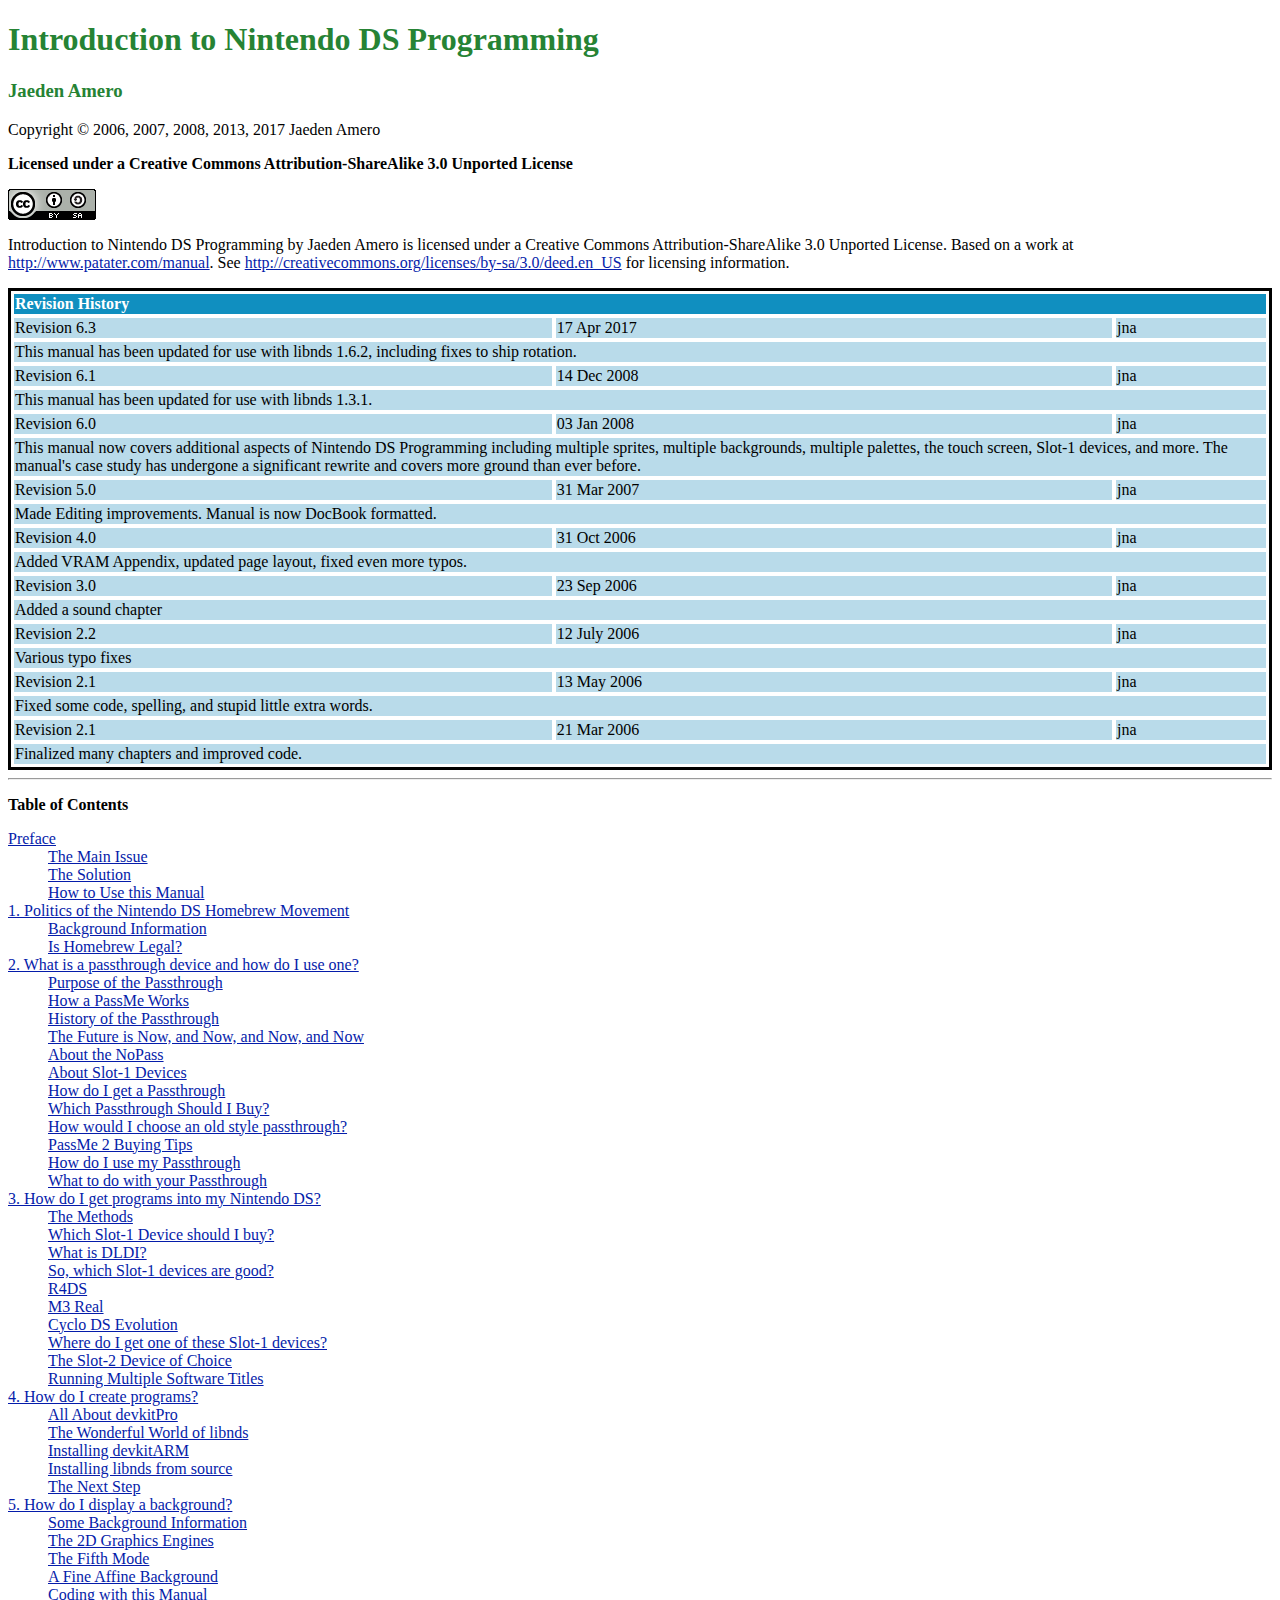
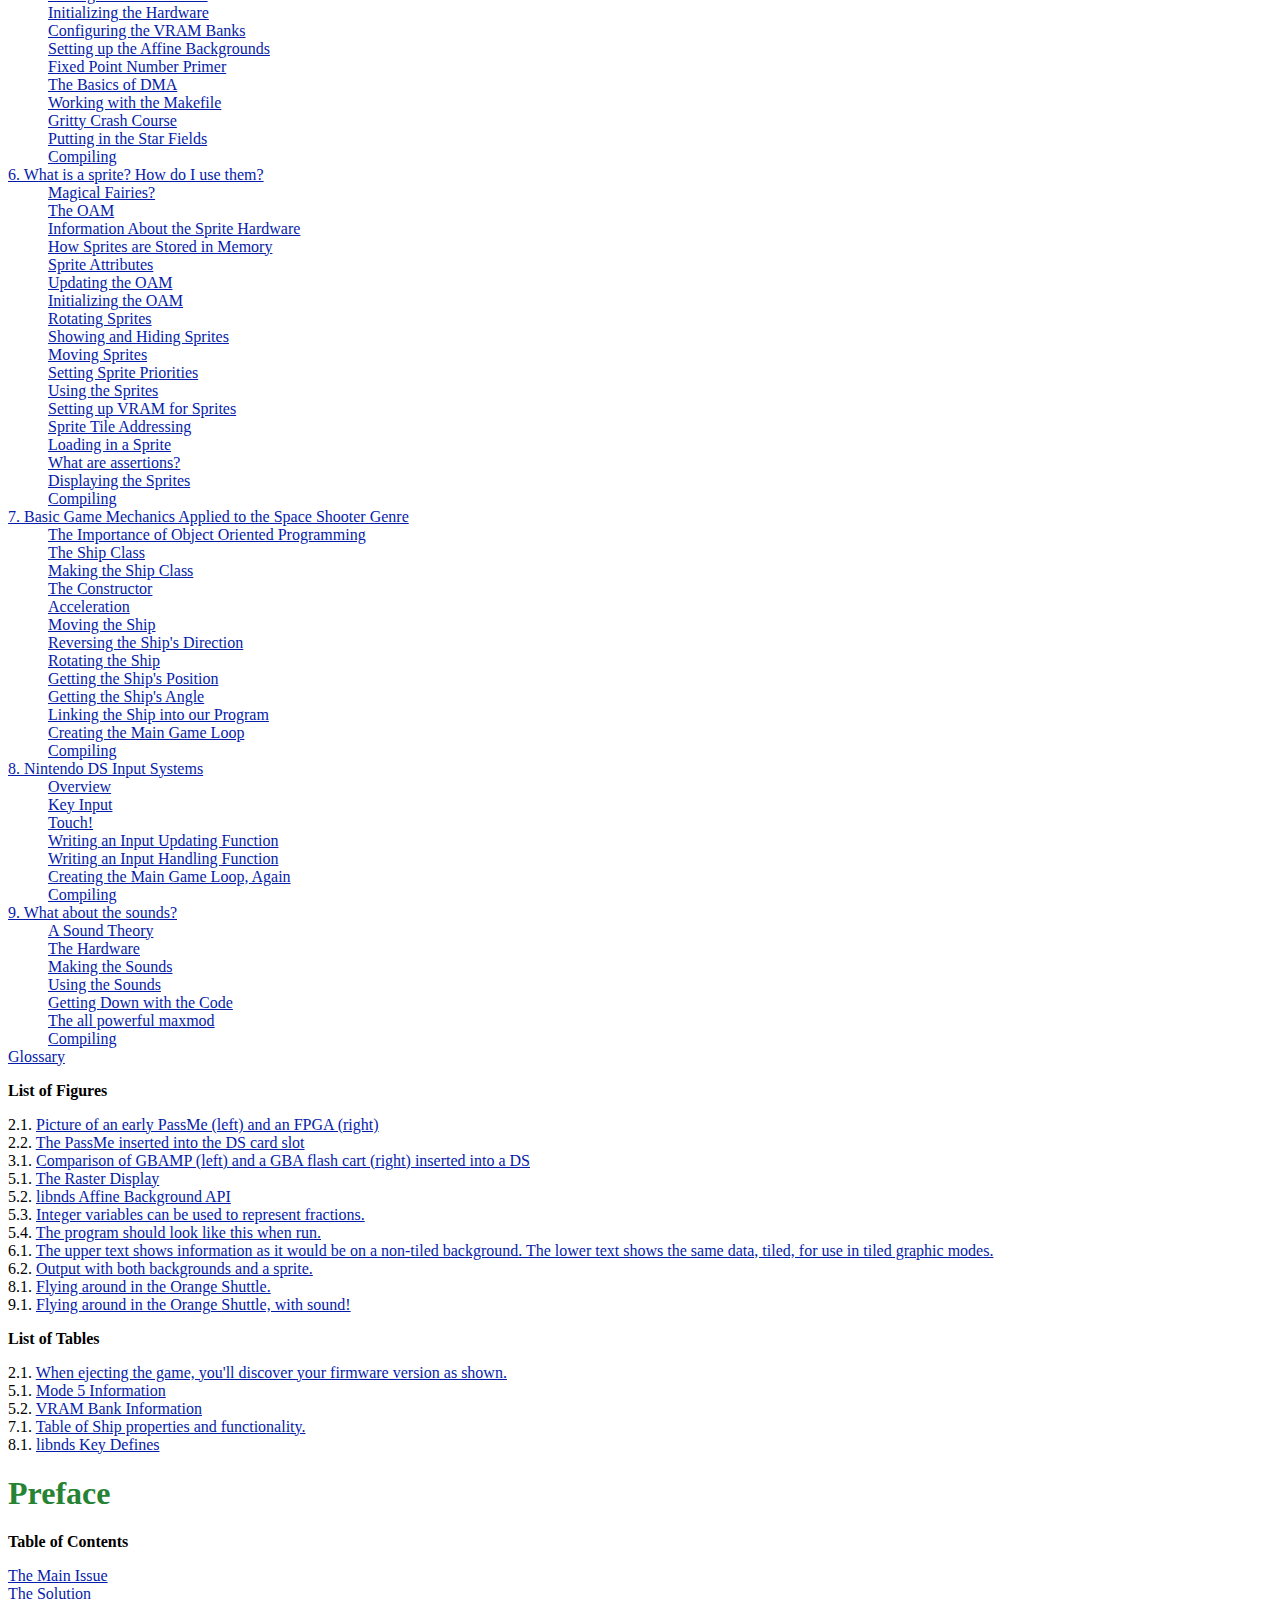
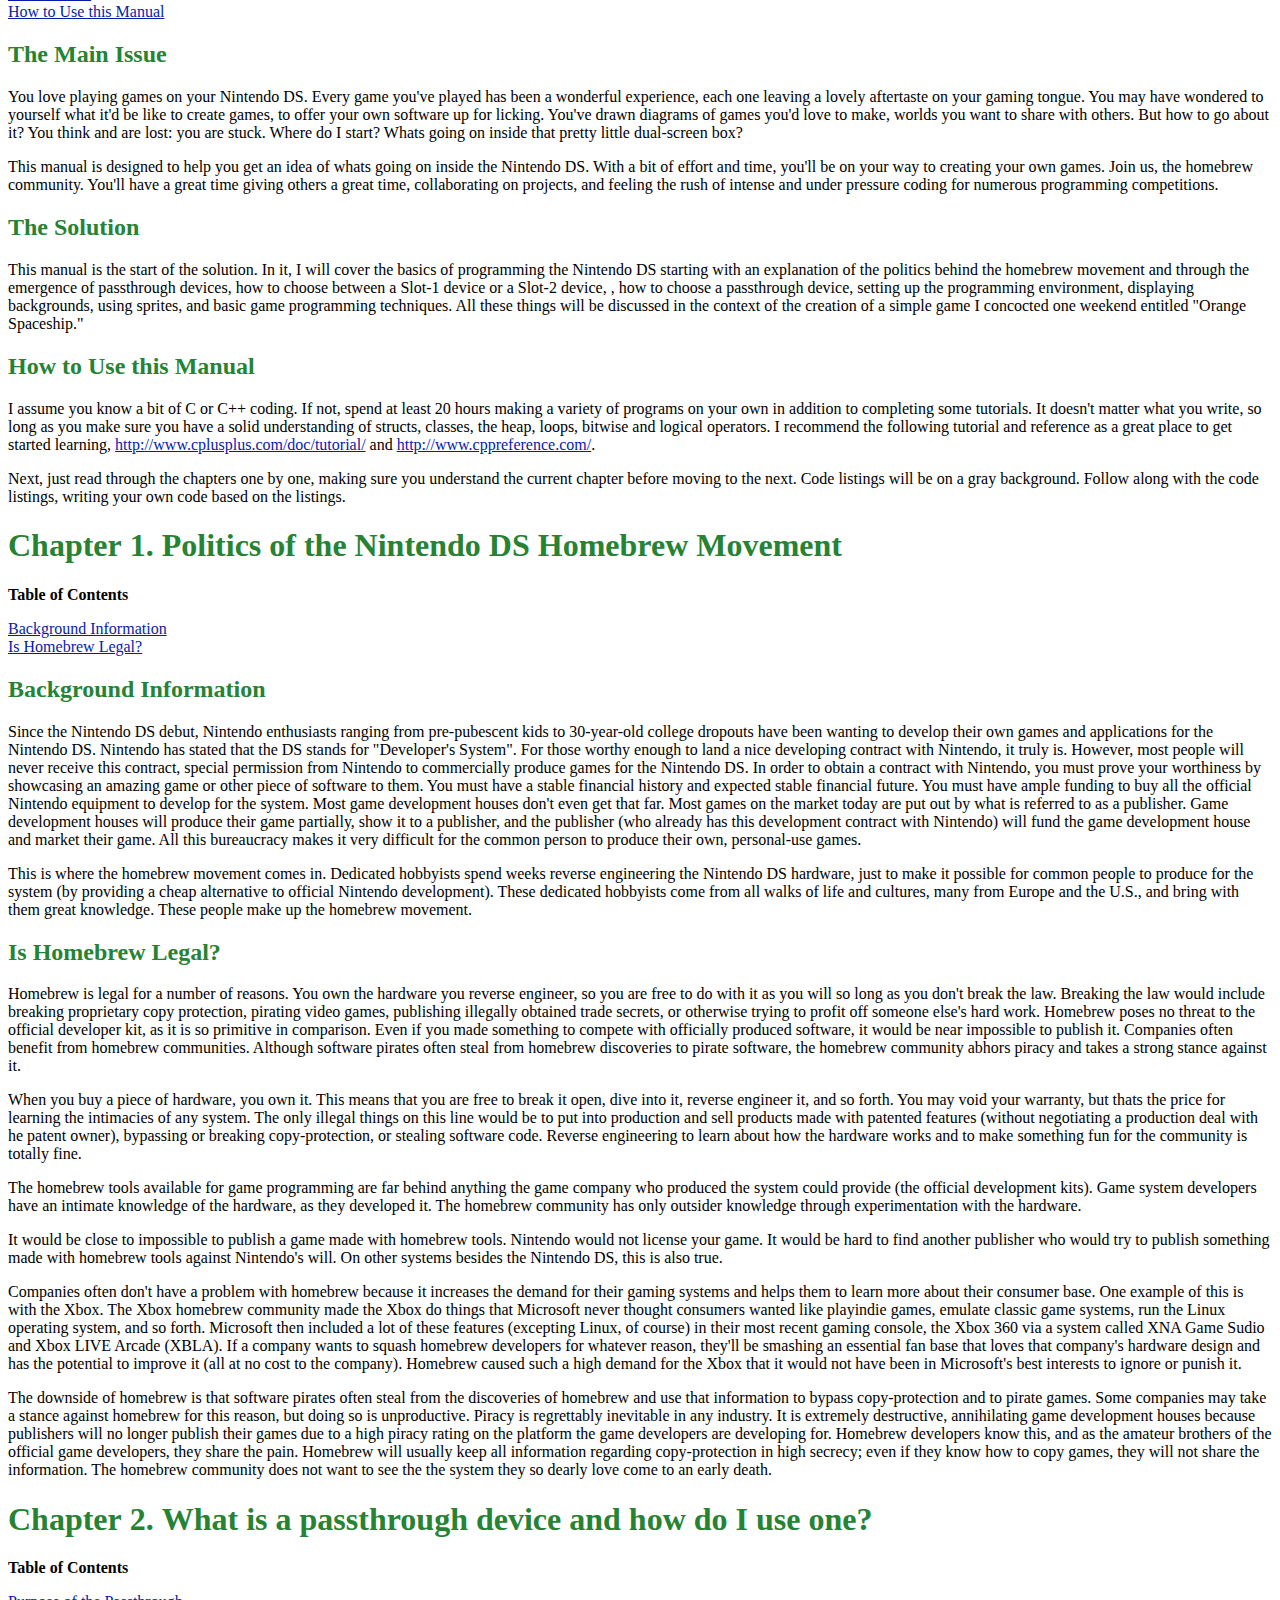
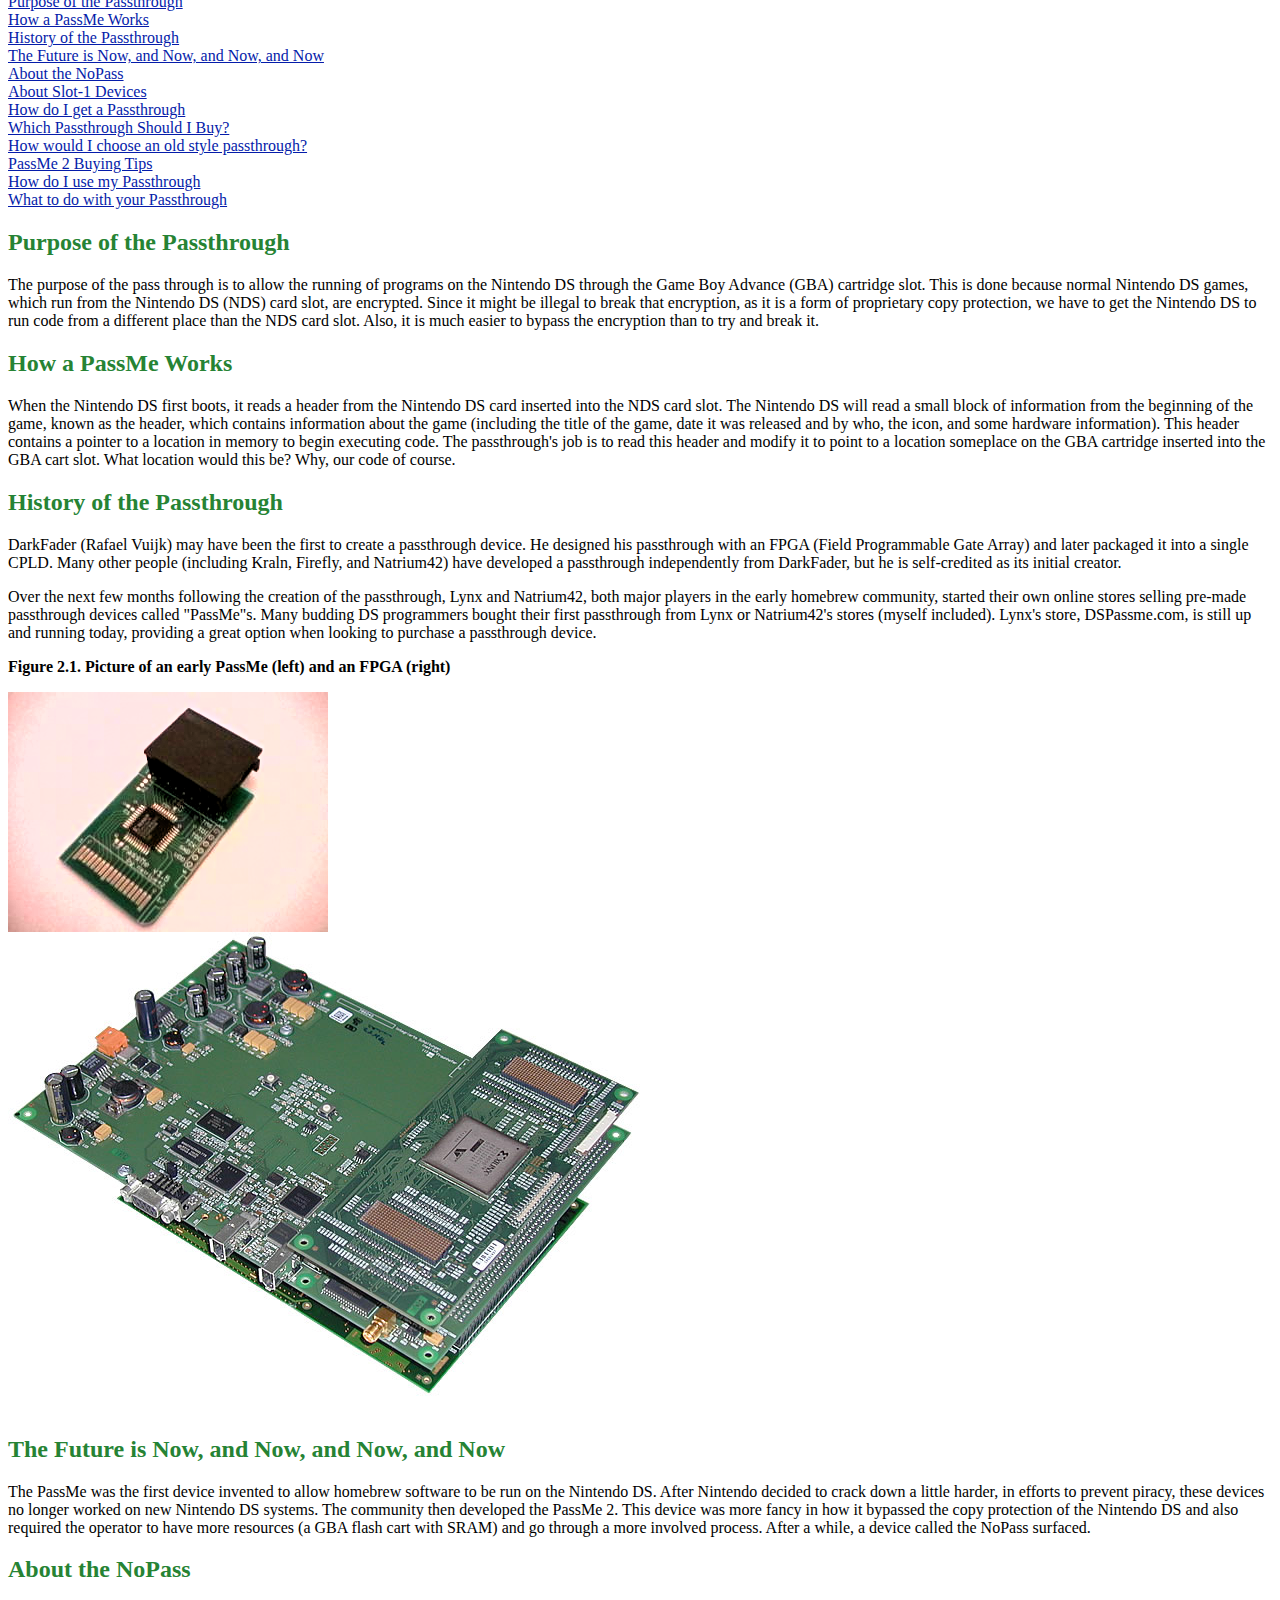
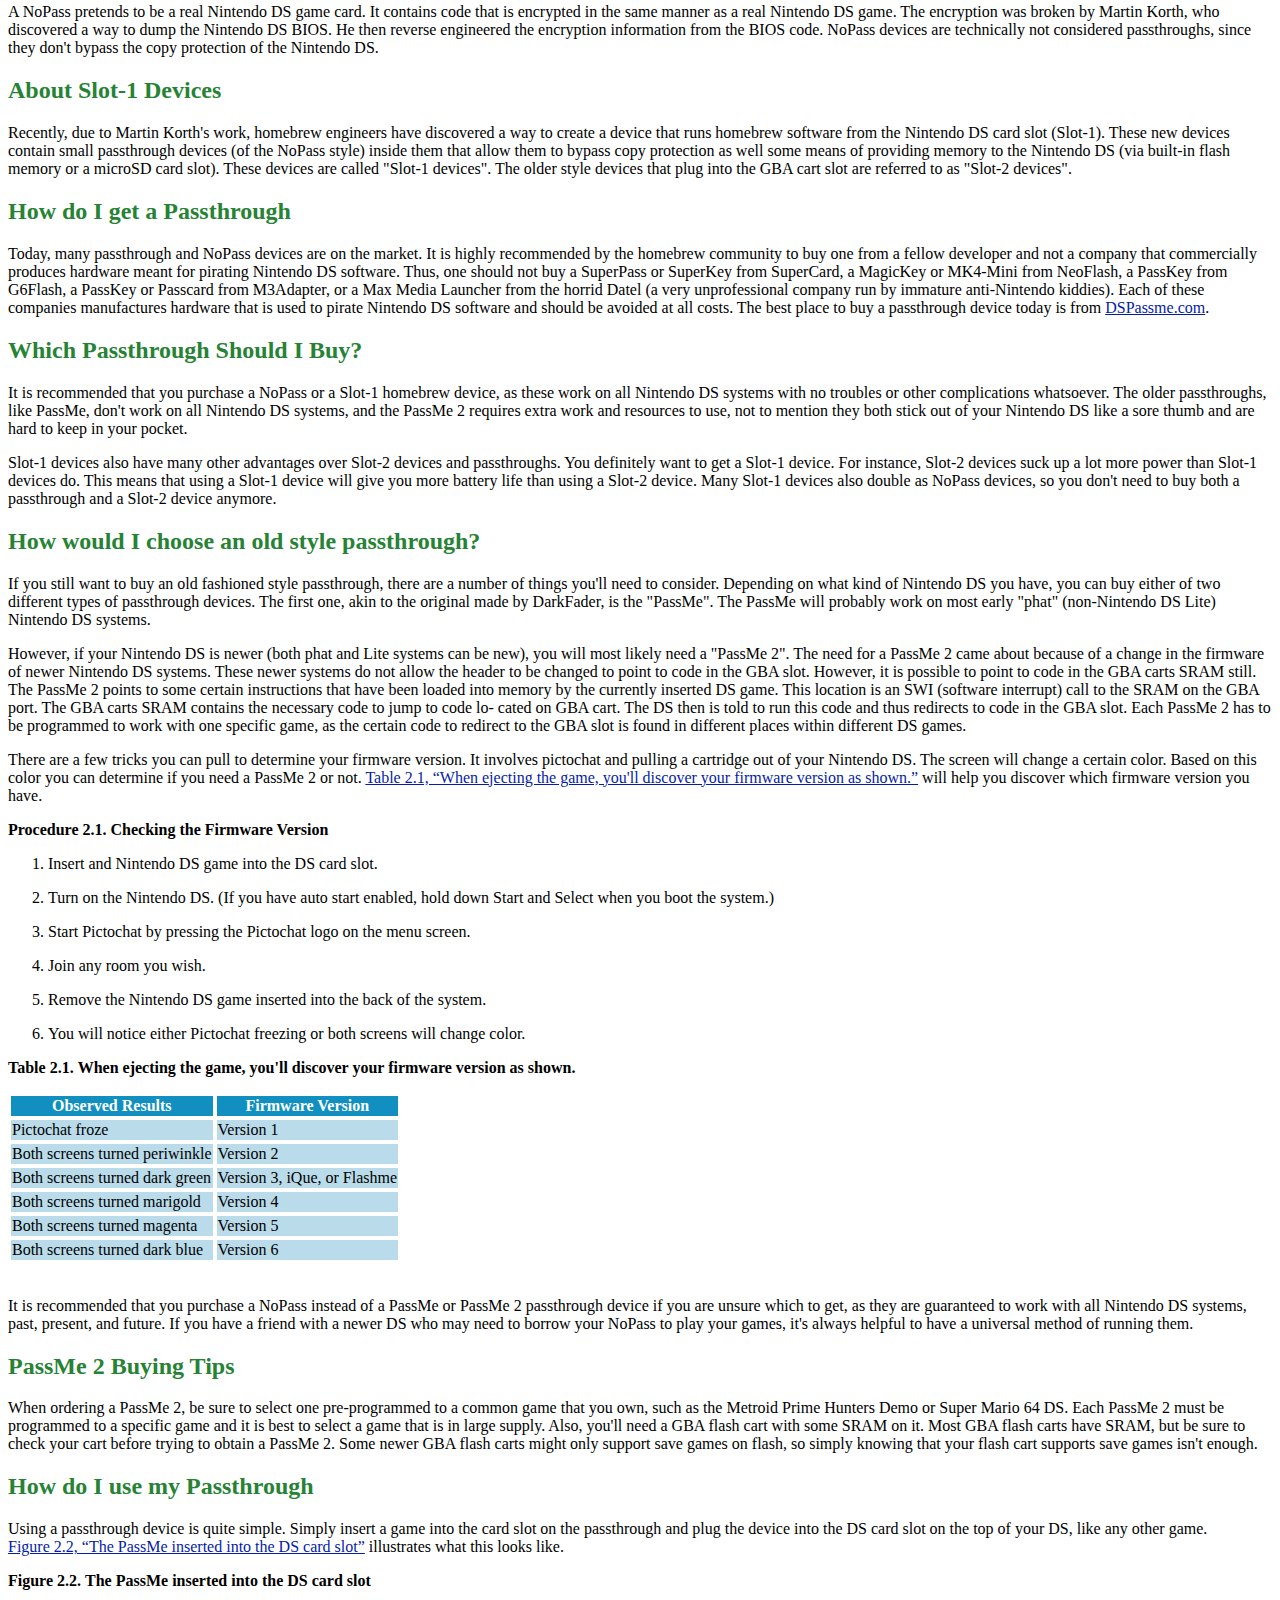
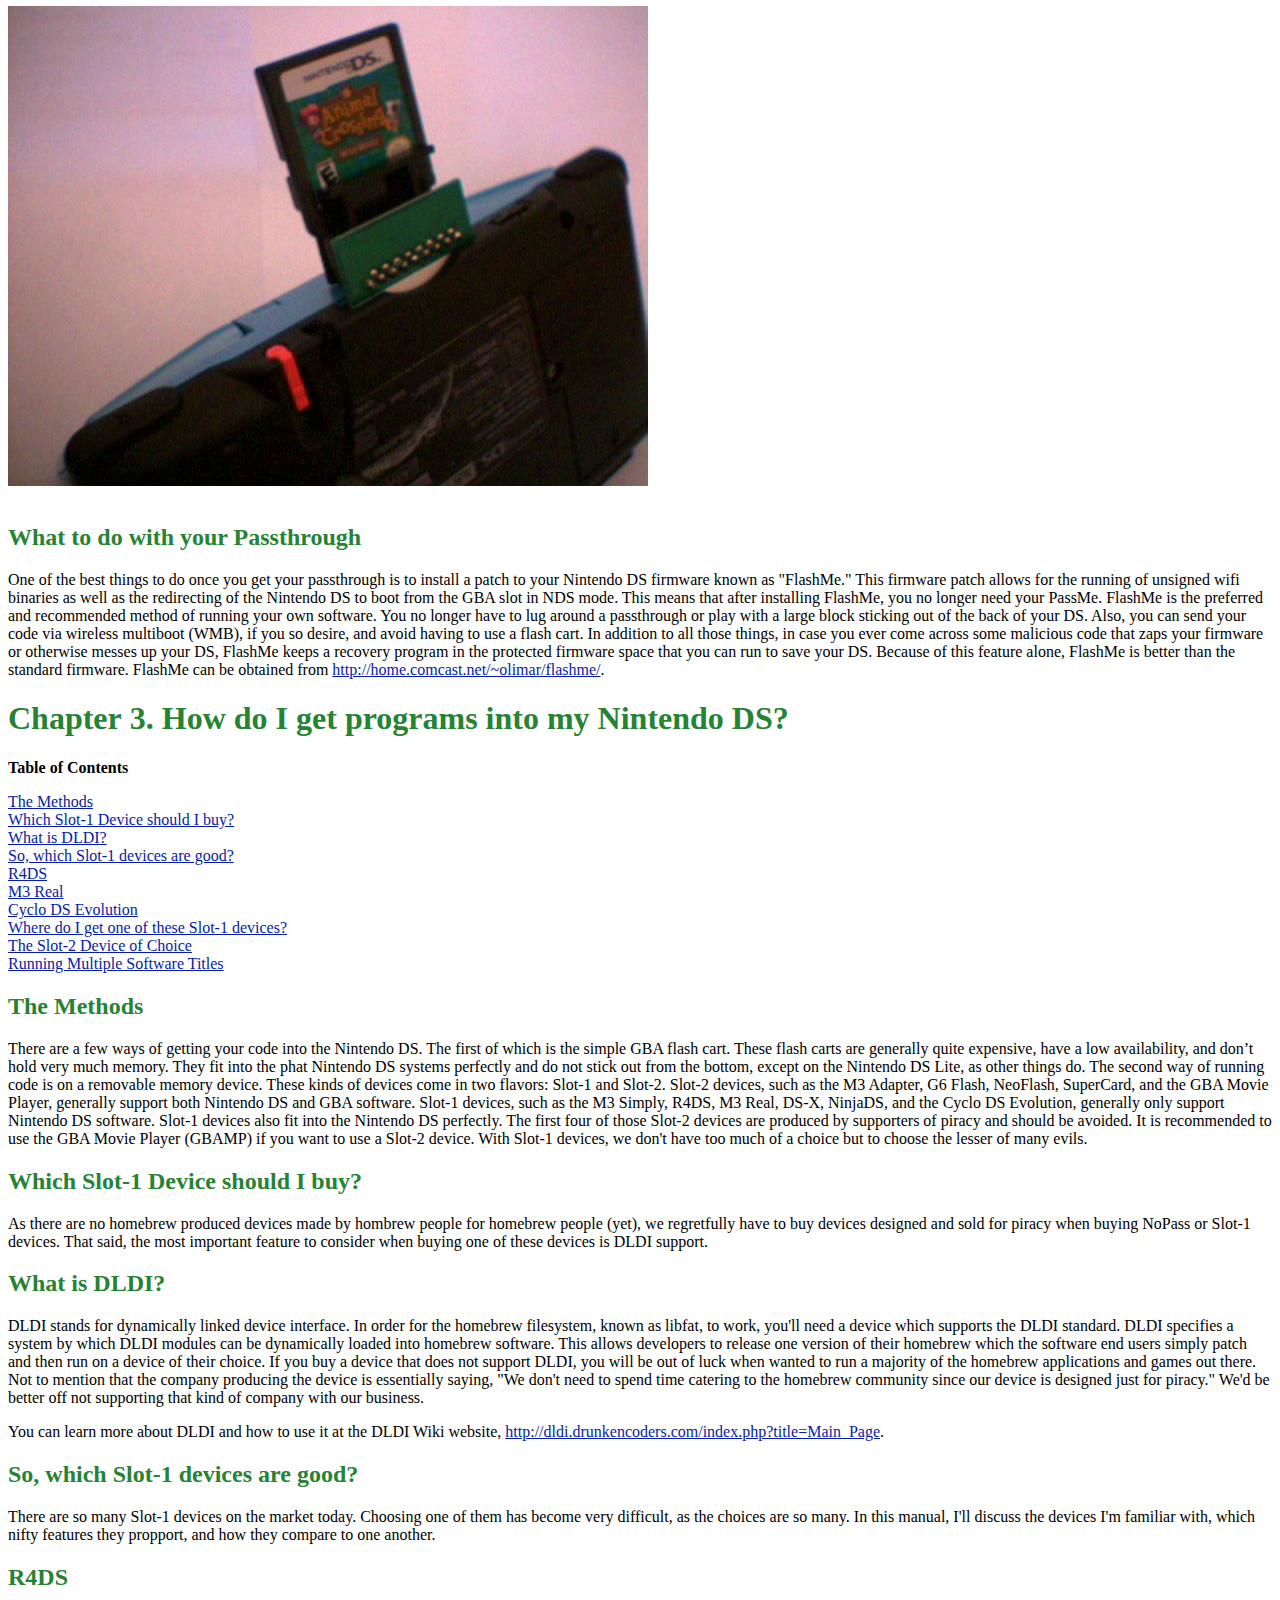
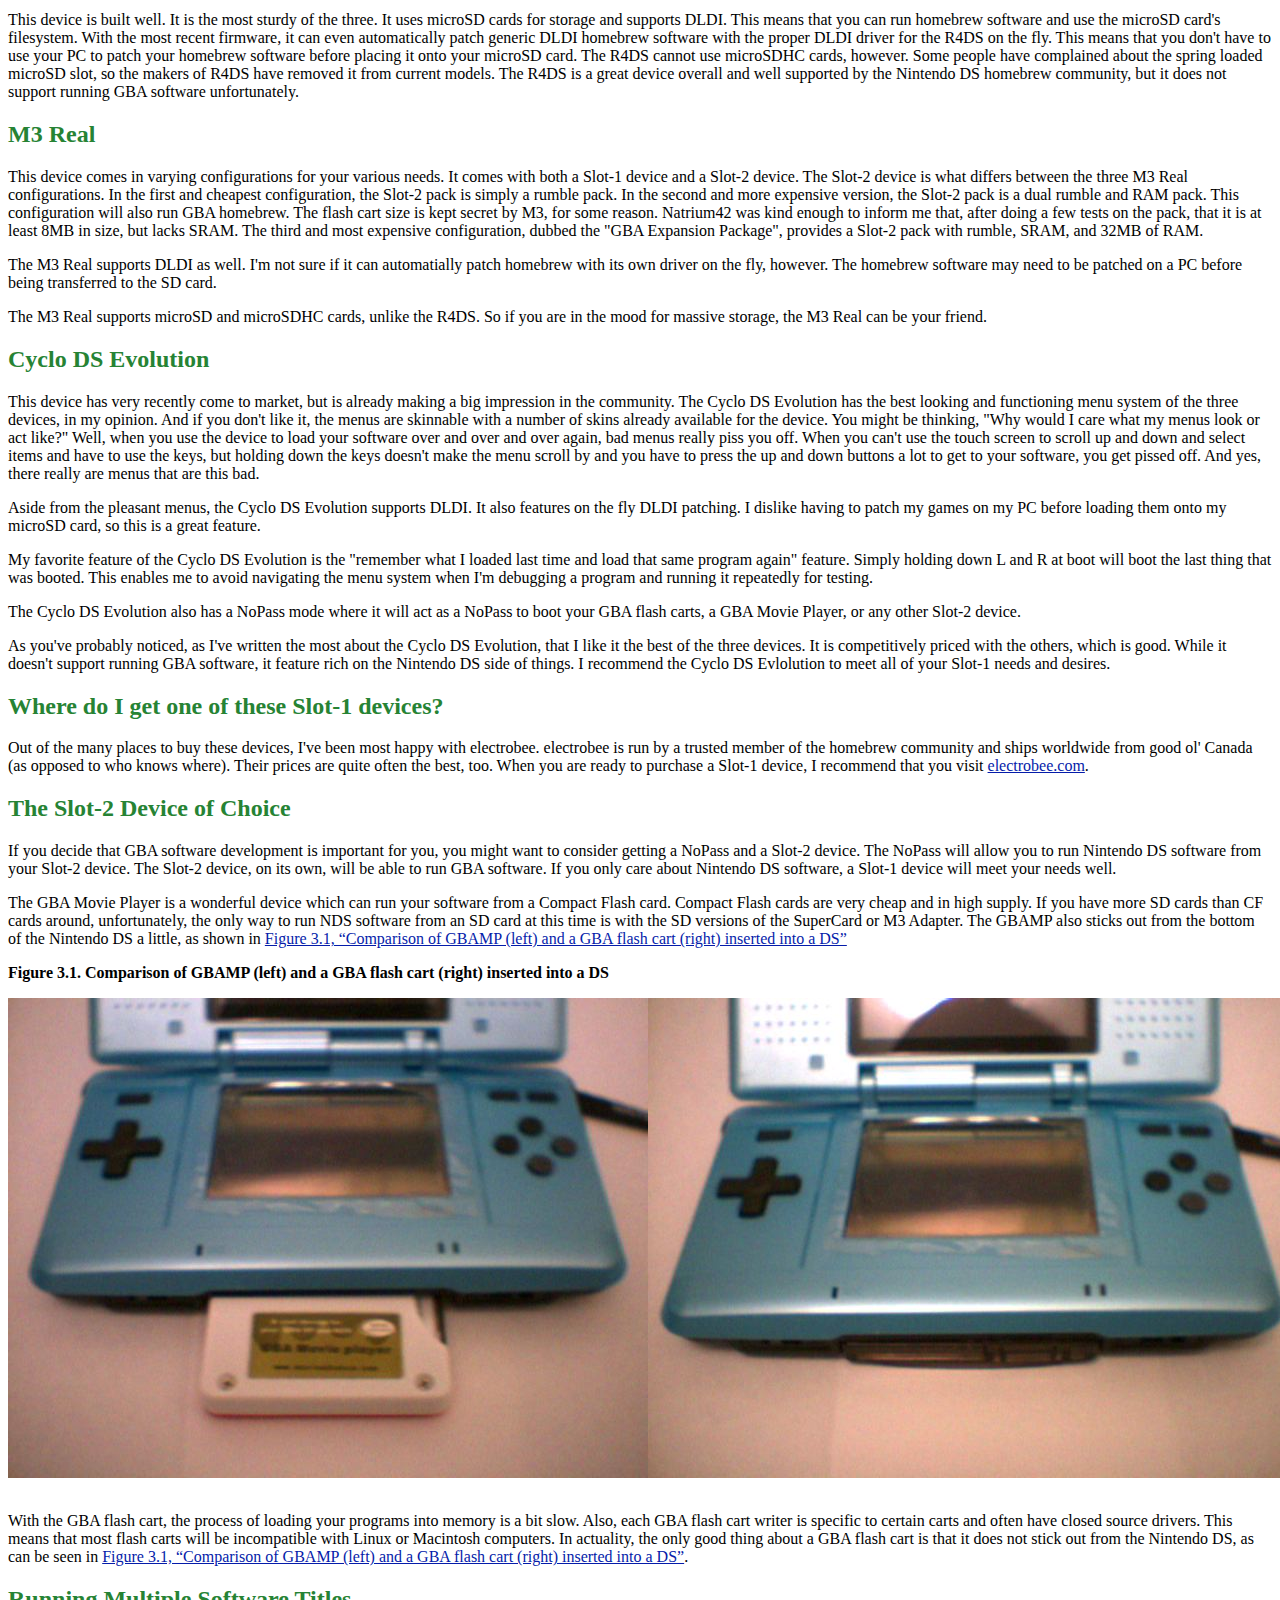
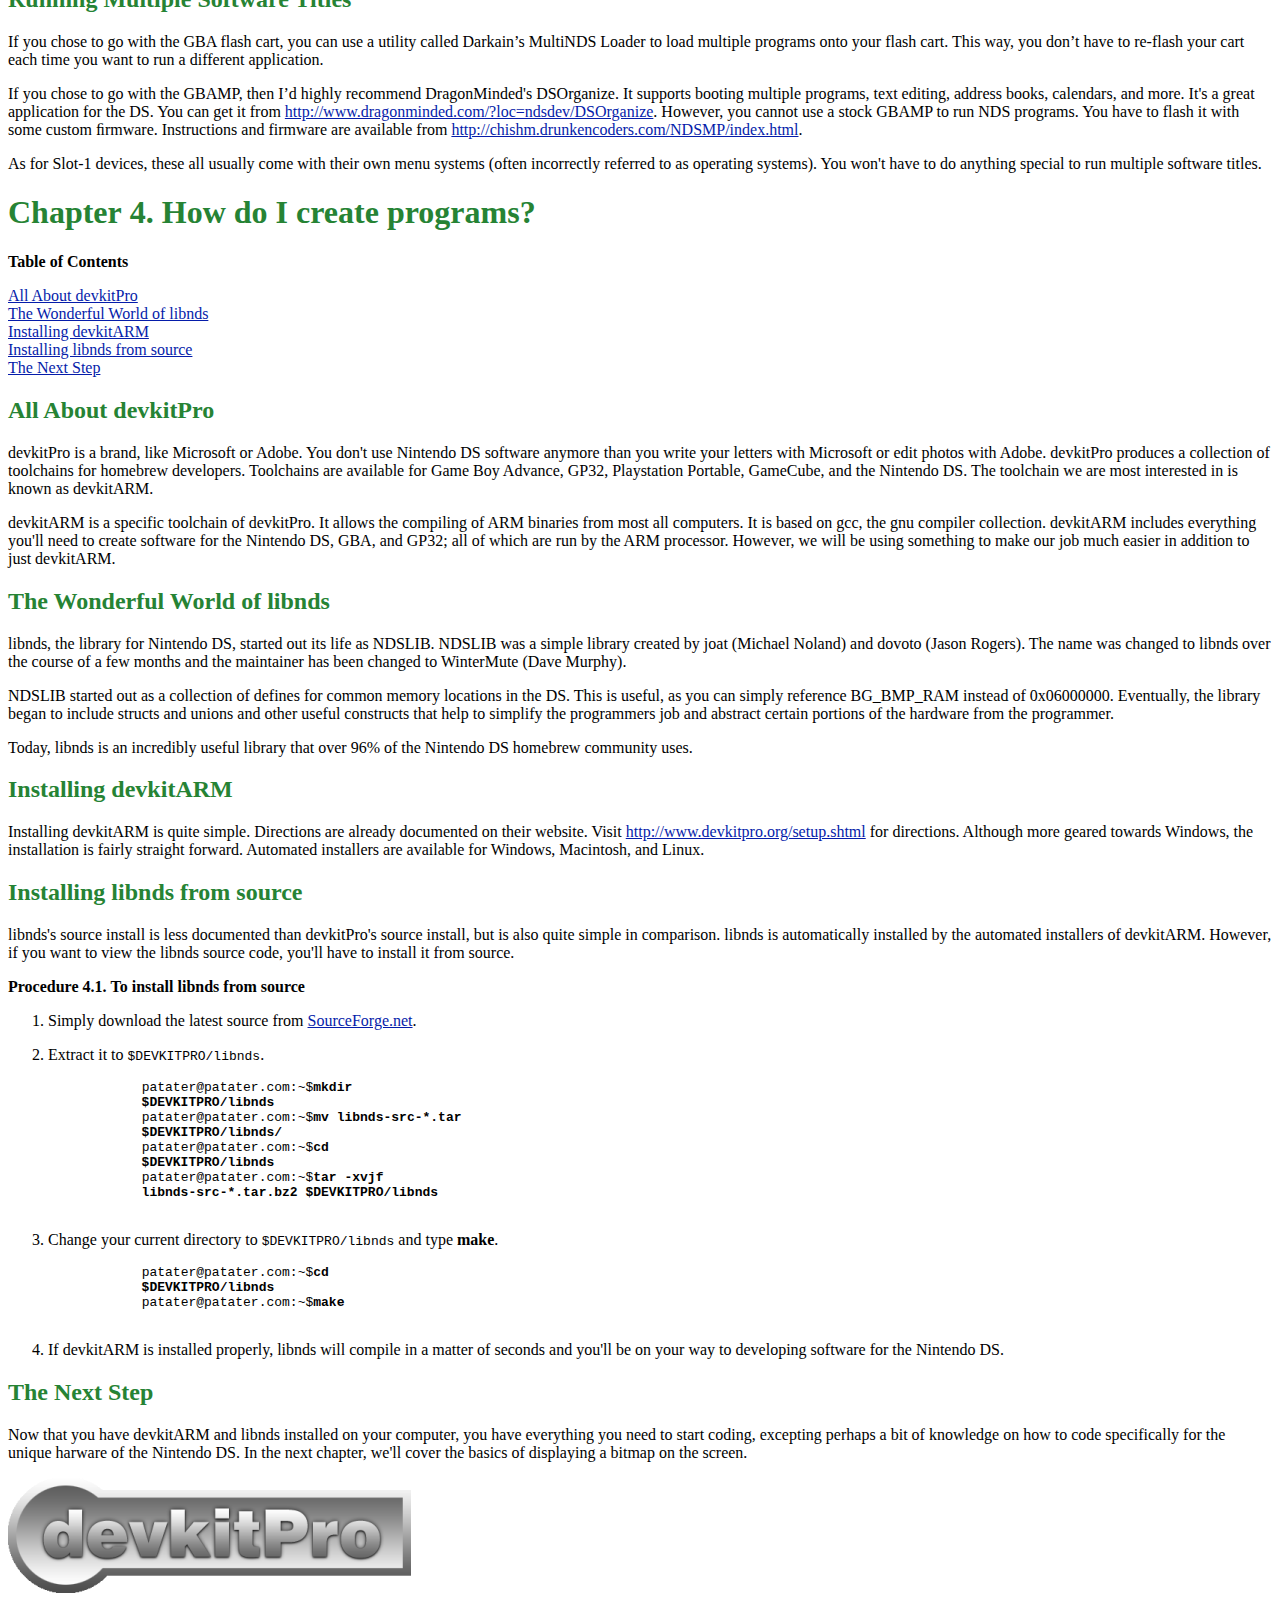
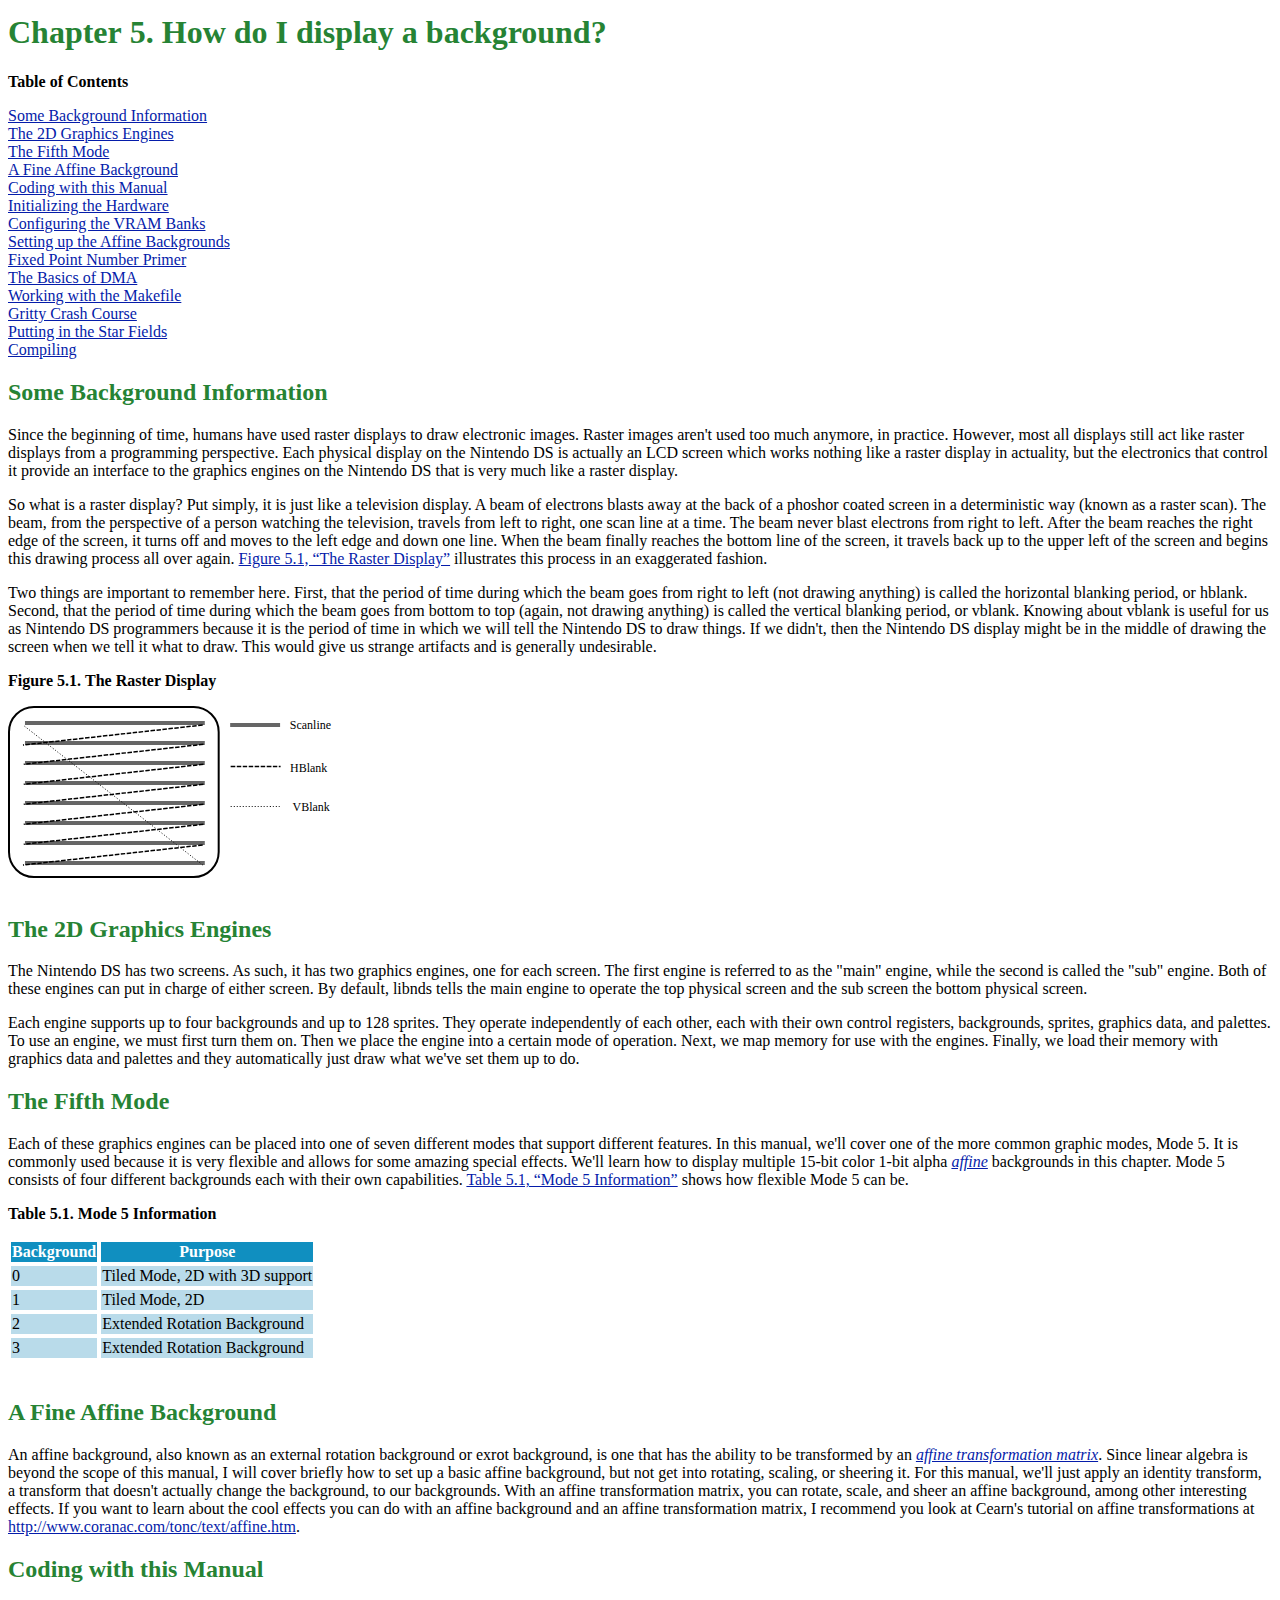
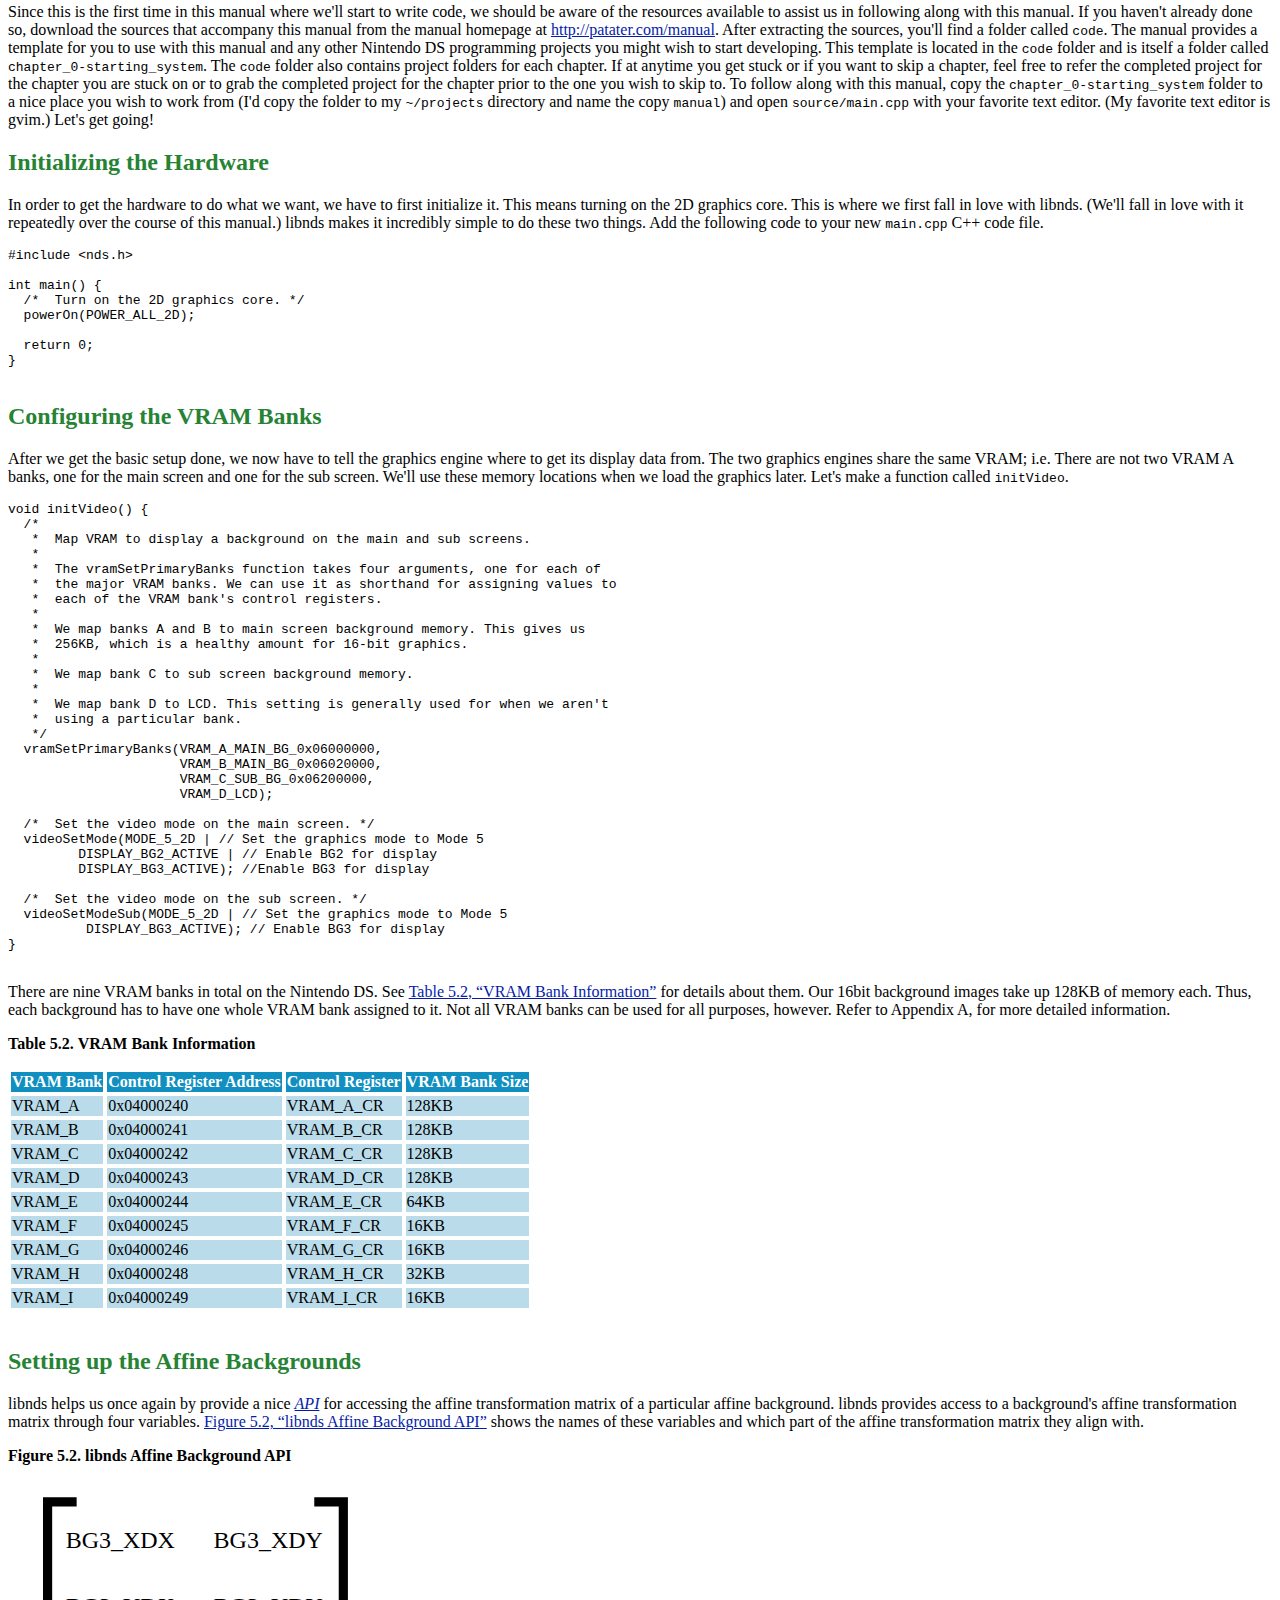
<file: manual.html>
<?xml version="1.0" encoding="UTF-8"?>
<!DOCTYPE html PUBLIC "-//W3C//DTD XHTML 1.0 Transitional//EN" "http://www.w3.org/TR/xhtml1/DTD/xhtml1-transitional.dtd"><html xmlns="http://www.w3.org/1999/xhtml"><head><meta http-equiv="Content-Type" content="text/html; charset=UTF-8" /><title>Introduction to Nintendo DS Programming</title><link rel="stylesheet" type="text/css" href="manual.css" /><meta name="generator" content="DocBook XSL Stylesheets V1.79.1" /></head><body><div class="book"><div class="titlepage"><div><div><h1 class="title"><a id="idm1"></a>Introduction to Nintendo DS Programming</h1></div><div><div class="author"><h3 class="author"><span class="firstname">Jaeden</span> <span class="surname">Amero</span></h3></div></div><div><p class="copyright">Copyright © 2006, 2007, 2008, 2013, 2017 Jaeden
    Amero</p></div><div><div class="legalnotice"><a id="idm10"></a><p class="legalnotice-title"><strong>Licensed under a Creative Commons Attribution-ShareAlike 3.0
      Unported License</strong></p><div class="sidebar"><div class="titlepage"><div><div><p class="title"><strong></strong></p></div></div></div><span class="inlinemediaobject"><img src="images/by-sa-3.0-88x31.png" width="88" alt="CC BY-SA-3.0" /></span><p>
          Introduction to Nintendo DS Programming by Jaeden Amero is licensed
          under a Creative Commons Attribution-ShareAlike 3.0 Unported License.
          Based on a work at <a class="ulink" href="http://www.patater.com/manual" target="_top">http://www.patater.com/manual</a>. See
          <a class="ulink" href="http://creativecommons.org/licenses/by-sa/3.0/deed.en_US" target="_top">http://creativecommons.org/licenses/by-sa/3.0/deed.en_US</a> for
          licensing information.
        </p></div></div></div><div><div class="revhistory"><table style="border-style:solid; width:100%;" summary="Revision History"><tr><th align="left" valign="top" colspan="3"><strong>Revision History</strong></th></tr><tr><td align="left">Revision 6.3</td><td align="left">17 Apr 2017</td><td align="left">jna</td></tr><tr><td align="left" colspan="3">This manual has been updated for use with libnds
        1.6.2, including fixes to ship rotation.</td></tr><tr><td align="left">Revision 6.1</td><td align="left">14 Dec 2008</td><td align="left">jna</td></tr><tr><td align="left" colspan="3">This manual has been updated for use with libnds
        1.3.1.</td></tr><tr><td align="left">Revision 6.0</td><td align="left">03 Jan 2008</td><td align="left">jna</td></tr><tr><td align="left" colspan="3">This manual now covers additional aspects of Nintendo DS
        Programming including multiple sprites, multiple backgrounds, multiple
        palettes, the touch screen, Slot-1 devices, and more. The manual's case
        study has undergone a significant rewrite and covers more ground than
        ever before.</td></tr><tr><td align="left">Revision 5.0</td><td align="left">31 Mar 2007</td><td align="left">jna</td></tr><tr><td align="left" colspan="3">Made Editing improvements. Manual is now DocBook
        formatted.</td></tr><tr><td align="left">Revision 4.0</td><td align="left">31 Oct 2006</td><td align="left">jna</td></tr><tr><td align="left" colspan="3">Added VRAM Appendix, updated page layout, fixed even more
        typos.</td></tr><tr><td align="left">Revision 3.0</td><td align="left">23 Sep 2006</td><td align="left">jna</td></tr><tr><td align="left" colspan="3">Added a sound chapter</td></tr><tr><td align="left">Revision 2.2</td><td align="left">12 July 2006</td><td align="left">jna</td></tr><tr><td align="left" colspan="3">Various typo fixes</td></tr><tr><td align="left">Revision 2.1</td><td align="left">13 May 2006</td><td align="left">jna</td></tr><tr><td align="left" colspan="3">Fixed some code, spelling, and stupid little extra
        words.</td></tr><tr><td align="left">Revision 2.1</td><td align="left">21 Mar 2006</td><td align="left">jna</td></tr><tr><td align="left" colspan="3">Finalized many chapters and improved code.</td></tr></table></div></div></div><hr /></div><div class="toc"><p><strong>Table of Contents</strong></p><dl class="toc"><dt><span class="preface"><a href="#idm67">Preface</a></span></dt><dd><dl><dt><span class="sect1"><a href="#idm69">The Main Issue</a></span></dt><dt><span class="sect1"><a href="#idm73">The Solution</a></span></dt><dt><span class="sect1"><a href="#idm76">How to Use this Manual</a></span></dt></dl></dd><dt><span class="chapter"><a href="#idm82">1. Politics of the Nintendo DS Homebrew Movement</a></span></dt><dd><dl><dt><span class="sect1"><a href="#idm84">Background Information</a></span></dt><dt><span class="sect1"><a href="#idm88">Is Homebrew Legal?</a></span></dt></dl></dd><dt><span class="chapter"><a href="#idm96">2. What is a passthrough device and how do I use one?</a></span></dt><dd><dl><dt><span class="sect1"><a href="#idm98">Purpose of the Passthrough</a></span></dt><dt><span class="sect1"><a href="#idm101">How a PassMe Works</a></span></dt><dt><span class="sect1"><a href="#idm104">History of the Passthrough</a></span></dt><dt><span class="sect1"><a href="#idm116">The Future is Now, and Now, and Now, and Now</a></span></dt><dt><span class="sect1"><a href="#idm119">About the NoPass</a></span></dt><dt><span class="sect1"><a href="#idm122">About Slot-1 Devices</a></span></dt><dt><span class="sect1"><a href="#idm125">How do I get a Passthrough</a></span></dt><dt><span class="sect1"><a href="#idm129">Which Passthrough Should I Buy?</a></span></dt><dt><span class="sect1"><a href="#idm133">How would I choose an old style passthrough?</a></span></dt><dt><span class="sect1"><a href="#idm180">PassMe 2 Buying Tips</a></span></dt><dt><span class="sect1"><a href="#idm183">How do I use my Passthrough</a></span></dt><dt><span class="sect1"><a href="#idm192">What to do with your Passthrough</a></span></dt></dl></dd><dt><span class="chapter"><a href="#idm196">3. How do I get programs into my Nintendo DS?</a></span></dt><dd><dl><dt><span class="sect1"><a href="#idm198">The Methods</a></span></dt><dt><span class="sect1"><a href="#idm201">Which Slot-1 Device should I buy?</a></span></dt><dt><span class="sect1"><a href="#idm204">What is DLDI?</a></span></dt><dt><span class="sect1"><a href="#idm209">So, which Slot-1 devices are good?</a></span></dt><dt><span class="sect1"><a href="#idm212">R4DS</a></span></dt><dt><span class="sect1"><a href="#idm215">M3 Real</a></span></dt><dt><span class="sect1"><a href="#idm220">Cyclo DS Evolution</a></span></dt><dt><span class="sect1"><a href="#idm227">Where do I get one of these Slot-1 devices?</a></span></dt><dt><span class="sect1"><a href="#idm231">The Slot-2 Device of Choice</a></span></dt><dt><span class="sect1"><a href="#idm243">Running Multiple Software Titles</a></span></dt></dl></dd><dt><span class="chapter"><a href="#idm250">4. How do I create programs?</a></span></dt><dd><dl><dt><span class="sect1"><a href="#idm252">All About devkitPro</a></span></dt><dt><span class="sect1"><a href="#idm256">The Wonderful World of libnds</a></span></dt><dt><span class="sect1"><a href="#idm261">Installing devkitARM</a></span></dt><dt><span class="sect1"><a href="#idm265">Installing libnds from source</a></span></dt><dt><span class="sect1"><a href="#idm296">The Next Step</a></span></dt></dl></dd><dt><span class="chapter"><a href="#idm302">5. How do I display a background?</a></span></dt><dd><dl><dt><span class="sect1"><a href="#idm304">Some Background Information</a></span></dt><dt><span class="sect1"><a href="#idm315">The 2D Graphics Engines</a></span></dt><dt><span class="sect1"><a href="#idm319">The Fifth Mode</a></span></dt><dt><span class="sect1"><a href="#idm344">A Fine Affine Background</a></span></dt><dt><span class="sect1"><a href="#idm349">Coding with this Manual</a></span></dt><dt><span class="sect1"><a href="#idm361">Initializing the Hardware</a></span></dt><dt><span class="sect1"><a href="#idm366">Configuring the VRAM Banks</a></span></dt><dt><span class="sect1"><a href="#idm429">Setting up the Affine Backgrounds</a></span></dt><dt><span class="sect1"><a href="#idm444">Fixed Point Number Primer</a></span></dt><dt><span class="sect1"><a href="#idm454">The Basics of DMA</a></span></dt><dt><span class="sect1"><a href="#idm486">Working with the Makefile</a></span></dt><dt><span class="sect1"><a href="#idm501">Gritty Crash Course</a></span></dt><dt><span class="sect1"><a href="#idm510">Putting in the Star Fields</a></span></dt><dt><span class="sect1"><a href="#idm514">Compiling</a></span></dt></dl></dd><dt><span class="chapter"><a href="#idm528">6. What is a sprite? How do I use them?</a></span></dt><dd><dl><dt><span class="sect1"><a href="#idm530">Magical Fairies?</a></span></dt><dt><span class="sect1"><a href="#idm533">The OAM</a></span></dt><dt><span class="sect1"><a href="#idm536">Information About the Sprite Hardware</a></span></dt><dt><span class="sect1"><a href="#idm539">How Sprites are Stored in Memory</a></span></dt><dt><span class="sect1"><a href="#idm548">Sprite Attributes</a></span></dt><dt><span class="sect1"><a href="#idm557">Updating the OAM</a></span></dt><dt><span class="sect1"><a href="#idm564">Initializing the OAM</a></span></dt><dt><span class="sect1"><a href="#idm570">Rotating Sprites</a></span></dt><dt><span class="sect1"><a href="#idm577">Showing and Hiding Sprites</a></span></dt><dt><span class="sect1"><a href="#idm581">Moving Sprites</a></span></dt><dt><span class="sect1"><a href="#idm585">Setting Sprite Priorities</a></span></dt><dt><span class="sect1"><a href="#idm591">Using the Sprites</a></span></dt><dt><span class="sect1"><a href="#idm595">Setting up VRAM for Sprites</a></span></dt><dt><span class="sect1"><a href="#idm602">Sprite Tile Addressing</a></span></dt><dt><span class="sect1"><a href="#idm610">Loading in a Sprite</a></span></dt><dt><span class="sect1"><a href="#idm640">What are assertions?</a></span></dt><dt><span class="sect1"><a href="#idm650">Displaying the Sprites</a></span></dt><dt><span class="sect1"><a href="#idm656">Compiling</a></span></dt></dl></dd><dt><span class="chapter"><a href="#idm671">7. Basic Game Mechanics Applied to the Space Shooter Genre</a></span></dt><dd><dl><dt><span class="sect1"><a href="#idm673">The Importance of Object Oriented Programming</a></span></dt><dt><span class="sect1"><a href="#idm676">The Ship Class</a></span></dt><dt><span class="sect1"><a href="#idm713">Making the Ship Class</a></span></dt><dt><span class="sect1"><a href="#idm718">The Constructor</a></span></dt><dt><span class="sect1"><a href="#idm721">Acceleration</a></span></dt><dt><span class="sect1"><a href="#idm725">Moving the Ship</a></span></dt><dt><span class="sect1"><a href="#idm729">Reversing the Ship's Direction</a></span></dt><dt><span class="sect1"><a href="#idm733">Rotating the Ship</a></span></dt><dt><span class="sect1"><a href="#idm737">Getting the Ship's Position</a></span></dt><dt><span class="sect1"><a href="#idm741">Getting the Ship's Angle</a></span></dt><dt><span class="sect1"><a href="#idm747">Linking the Ship into our Program</a></span></dt><dt><span class="sect1"><a href="#idm752">Creating the Main Game Loop</a></span></dt><dt><span class="sect1"><a href="#idm759">Compiling</a></span></dt></dl></dd><dt><span class="chapter"><a href="#idm767">8. Nintendo DS Input Systems</a></span></dt><dd><dl><dt><span class="sect1"><a href="#idm769">Overview</a></span></dt><dt><span class="sect1"><a href="#idm773">Key Input</a></span></dt><dt><span class="sect1"><a href="#idm856">Touch!</a></span></dt><dt><span class="sect1"><a href="#idm867">Writing an Input Updating Function</a></span></dt><dt><span class="sect1"><a href="#idm874">Writing an Input Handling Function</a></span></dt><dt><span class="sect1"><a href="#idm885">Creating the Main Game Loop, Again</a></span></dt><dt><span class="sect1"><a href="#idm893">Compiling</a></span></dt></dl></dd><dt><span class="chapter"><a href="#idm907">9. What about the sounds?</a></span></dt><dd><dl><dt><span class="sect1"><a href="#idm909">A Sound Theory</a></span></dt><dt><span class="sect1"><a href="#idm914">The Hardware</a></span></dt><dt><span class="sect1"><a href="#idm917">Making the Sounds</a></span></dt><dt><span class="sect1"><a href="#idm921">Using the Sounds</a></span></dt><dt><span class="sect1"><a href="#idm930">Getting Down with the Code</a></span></dt><dt><span class="sect1"><a href="#idm940">The all powerful maxmod</a></span></dt><dt><span class="sect1"><a href="#idm944">Compiling</a></span></dt></dl></dd><dt><span class="glossary"><a href="#idm1001">Glossary</a></span></dt></dl></div><div class="list-of-figures"><p><strong>List of Figures</strong></p><dl><dt>2.1. <a href="#idm108">Picture of an early PassMe (left) and an FPGA (right)</a></dt><dt>2.2. <a href="#passme_in_use">The PassMe inserted into the DS card slot</a></dt><dt>3.1. <a href="#gbamp_vs_gba_flash_cart">Comparison of GBAMP (left) and a GBA flash cart (right)
        inserted into a DS</a></dt><dt>5.1. <a href="#raster_display">The Raster Display</a></dt><dt>5.2. <a href="#libnds_affine_bg_api">libnds Affine Background API</a></dt><dt>5.3. <a href="#fixed_point">Integer variables can be used to represent
        fractions.</a></dt><dt>5.4. <a href="#chapter_5_screen_shot">The program should look like this when run.</a></dt><dt>6.1. <a href="#sprite_tile_layout">
          The upper text shows information as it would be on a non-tiled
          background. The lower text shows the same data, tiled, for use in
          tiled graphic modes.
        </a></dt><dt>6.2. <a href="#chapter_6_screen_shot">Output with both backgrounds and a sprite.</a></dt><dt>8.1. <a href="#chapter_8_screen_shot">Flying around in the Orange Shuttle.</a></dt><dt>9.1. <a href="#chapter_9_screen_shot">Flying around in the Orange Shuttle, with sound!</a></dt></dl></div><div class="list-of-tables"><p><strong>List of Tables</strong></p><dl><dt>2.1. <a href="#game_eject_firmware_table">When ejecting the game, you'll discover your firmware
        version as shown.</a></dt><dt>5.1. <a href="#mode_5_information">Mode 5 Information</a></dt><dt>5.2. <a href="#vram_bank_information">VRAM Bank Information</a></dt><dt>7.1. <a href="#ship_properties_and_functions">Table of Ship properties and functionality.</a></dt><dt>8.1. <a href="#libnds_key_defines">libnds Key Defines</a></dt></dl></div><div class="preface"><div class="titlepage"><div><div><h1 class="title"><a id="idm67"></a>Preface</h1></div></div></div><div class="toc"><p><strong>Table of Contents</strong></p><dl class="toc"><dt><span class="sect1"><a href="#idm69">The Main Issue</a></span></dt><dt><span class="sect1"><a href="#idm73">The Solution</a></span></dt><dt><span class="sect1"><a href="#idm76">How to Use this Manual</a></span></dt></dl></div><div class="sect1"><div class="titlepage"><div><div><h2 class="title" style="clear: both"><a id="idm69"></a>The Main Issue</h2></div></div></div><p>
        You love playing games on your Nintendo DS. Every game you've played
        has been a wonderful experience, each one leaving a lovely aftertaste
        on your gaming tongue. You may have wondered to yourself what it'd be
        like to create games, to offer your own software up for licking. You've
        drawn diagrams of games you'd love to make, worlds you want to share
        with others. But how to go about it? You think and are lost: you are
        stuck. Where do I start? Whats going on inside that pretty little
        dual-screen box?
      </p><p>
        This manual is designed to help you get an idea of whats going on
        inside the Nintendo DS. With a bit of effort and time, you'll be on
        your way to creating your own games. Join us, the homebrew community.
        You'll have a great time giving others a great time, collaborating on
        projects, and feeling the rush of intense and under pressure coding for
        numerous programming competitions.
      </p></div><div class="sect1"><div class="titlepage"><div><div><h2 class="title" style="clear: both"><a id="idm73"></a>The Solution</h2></div></div></div><p>
        This manual is the start of the solution. In it, I will cover the
        basics of programming the Nintendo DS starting with an explanation of
        the politics behind the homebrew movement and through the emergence of
        passthrough devices, how to choose between a Slot-1 device or a Slot-2
        device, , how to choose a passthrough device, setting up the
        programming environment, displaying backgrounds, using sprites, and
        basic game programming techniques. All these things will be discussed
        in the context of the creation of a simple game I concocted one weekend
        entitled "Orange Spaceship."
      </p></div><div class="sect1"><div class="titlepage"><div><div><h2 class="title" style="clear: both"><a id="idm76"></a>How to Use this Manual</h2></div></div></div><p>
        I assume you know a bit of C or C++ coding. If not, spend at least 20
        hours making a variety of programs on your own in addition to
        completing some tutorials. It doesn't matter what you write, so long as
        you make sure you have a solid understanding of structs, classes, the
        heap, loops, bitwise and logical operators. I recommend the following
        tutorial and reference as a great place to get started learning, <a class="ulink" href="http://www.cplusplus.com/doc/tutorial/" target="_top">http://www.cplusplus.com/doc/tutorial/</a> and <a class="ulink" href="http://www.cppreference.com/" target="_top">http://www.cppreference.com/</a>.
      </p><p>
        Next, just read through the chapters one by one, making sure you
        understand the current chapter before moving to the next. Code listings
        will be on a gray background. Follow along with the code listings,
        writing your own code based on the listings.
      </p></div></div><div class="chapter"><div class="titlepage"><div><div><h1 class="title"><a id="idm82"></a>Chapter 1. Politics of the Nintendo DS Homebrew Movement</h1></div></div></div><div class="toc"><p><strong>Table of Contents</strong></p><dl class="toc"><dt><span class="sect1"><a href="#idm84">Background Information</a></span></dt><dt><span class="sect1"><a href="#idm88">Is Homebrew Legal?</a></span></dt></dl></div><div class="sect1"><div class="titlepage"><div><div><h2 class="title" style="clear: both"><a id="idm84"></a>Background Information</h2></div></div></div><p>
        Since the Nintendo DS debut, Nintendo enthusiasts ranging from
        pre-pubescent kids to 30-year-old college dropouts have been wanting to
        develop their own games and applications for the Nintendo DS. Nintendo
        has stated that the DS stands for "Developer's System". For those
        worthy enough to land a nice developing contract with Nintendo, it
        truly is. However, most people will never receive this contract,
        special permission from Nintendo to commercially produce games for the
        Nintendo DS. In order to obtain a contract with Nintendo, you must
        prove your worthiness by showcasing an amazing game or other piece of
        software to them. You must have a stable financial history and expected
        stable financial future. You must have ample funding to buy all the
        official Nintendo equipment to develop for the system. Most game
        development houses don't even get that far. Most games on the market
        today are put out by what is referred to as a publisher. Game
        development houses will produce their game partially, show it to a
        publisher, and the publisher (who already has this development contract
        with Nintendo) will fund the game development house and market their
        game. All this bureaucracy makes it very difficult for the common
        person to produce their own, personal-use games.
      </p><p>
        This is where the homebrew movement comes in. Dedicated hobbyists spend
        weeks reverse engineering the Nintendo DS hardware, just to make it
        possible for common people to produce for the system (by providing a
        cheap alternative to official Nintendo development). These dedicated
        hobbyists come from all walks of life and cultures, many from Europe
        and the U.S., and bring with them great knowledge. These people make up
        the homebrew movement.
      </p></div><div class="sect1"><div class="titlepage"><div><div><h2 class="title" style="clear: both"><a id="idm88"></a>Is Homebrew Legal?</h2></div></div></div><p>
        Homebrew is legal for a number of reasons. You own the hardware you
        reverse engineer, so you are free to do with it as you will so long as
        you don't break the law. Breaking the law would include breaking
        proprietary copy protection, pirating video games, publishing illegally
        obtained trade secrets, or otherwise trying to profit off someone
        else's hard work. Homebrew poses no threat to the official developer
        kit, as it is so primitive in comparison. Even if you made something to
        compete with officially produced software, it would be near impossible
        to publish it. Companies often benefit from homebrew communities.
        Although software pirates often steal from homebrew discoveries to
        pirate software, the homebrew community abhors piracy and takes a
        strong stance against it.
      </p><p>
        When you buy a piece of hardware, you own it. This means that you are
        free to break it open, dive into it, reverse engineer it, and so forth.
        You may void your warranty, but thats the price for learning the
        intimacies of any system. The only illegal things on this line would be
        to put into production and sell products made with patented features
        (without negotiating a production deal with he patent owner), bypassing
        or breaking copy-protection, or stealing software code. Reverse
        engineering to learn about how the hardware works and to make something
        fun for the community is totally fine.
      </p><p>
        The homebrew tools available for game programming are far behind
        anything the game company who produced the system could provide (the
        official development kits). Game system developers have an intimate
        knowledge of the hardware, as they developed it. The homebrew community
        has only outsider knowledge through experimentation with the hardware.
      </p><p>
        It would be close to impossible to publish a game made with homebrew
        tools. Nintendo would not license your game. It would be hard to find
        another publisher who would try to publish something made with homebrew
        tools against Nintendo's will. On other systems besides the Nintendo
        DS, this is also true.
      </p><p>
        Companies often don't have a problem with homebrew because it increases
        the demand for their gaming systems and helps them to learn more about
        their consumer base. One example of this is with the Xbox. The Xbox
        homebrew community made the Xbox do things that Microsoft never thought
        consumers wanted like playindie games, emulate classic game systems,
        run the Linux operating system, and so forth. Microsoft then included a
        lot of these features (excepting Linux, of course) in their most recent
        gaming console, the Xbox 360 via a system called XNA Game Sudio and
        Xbox LIVE Arcade (XBLA). If a company wants to squash homebrew
        developers for whatever reason, they'll be smashing an essential fan
        base that loves that company's hardware design and has the potential to
        improve it (all at no cost to the company). Homebrew caused such a high
        demand for the Xbox that it would not have been in Microsoft's best
        interests to ignore or punish it.
      </p><p>
        The downside of homebrew is that software pirates often steal from the
        discoveries of homebrew and use that information to bypass
        copy-protection and to pirate games. Some companies may take a stance
        against homebrew for this reason, but doing so is unproductive. Piracy
        is regrettably inevitable in any industry. It is extremely destructive,
        annihilating game development houses because publishers will no longer
        publish their games due to a high piracy rating on the platform the
        game developers are developing for. Homebrew developers know this, and
        as the amateur brothers of the official game developers, they share the
        pain. Homebrew will usually keep all information regarding
        copy-protection in high secrecy; even if they know how to copy games,
        they will not share the information. The homebrew community does not
        want to see the the system they so dearly love come to an early death.
      </p></div></div><div class="chapter"><div class="titlepage"><div><div><h1 class="title"><a id="idm96"></a>Chapter 2. What is a passthrough device and how do I use one?</h1></div></div></div><div class="toc"><p><strong>Table of Contents</strong></p><dl class="toc"><dt><span class="sect1"><a href="#idm98">Purpose of the Passthrough</a></span></dt><dt><span class="sect1"><a href="#idm101">How a PassMe Works</a></span></dt><dt><span class="sect1"><a href="#idm104">History of the Passthrough</a></span></dt><dt><span class="sect1"><a href="#idm116">The Future is Now, and Now, and Now, and Now</a></span></dt><dt><span class="sect1"><a href="#idm119">About the NoPass</a></span></dt><dt><span class="sect1"><a href="#idm122">About Slot-1 Devices</a></span></dt><dt><span class="sect1"><a href="#idm125">How do I get a Passthrough</a></span></dt><dt><span class="sect1"><a href="#idm129">Which Passthrough Should I Buy?</a></span></dt><dt><span class="sect1"><a href="#idm133">How would I choose an old style passthrough?</a></span></dt><dt><span class="sect1"><a href="#idm180">PassMe 2 Buying Tips</a></span></dt><dt><span class="sect1"><a href="#idm183">How do I use my Passthrough</a></span></dt><dt><span class="sect1"><a href="#idm192">What to do with your Passthrough</a></span></dt></dl></div><div class="sect1"><div class="titlepage"><div><div><h2 class="title" style="clear: both"><a id="idm98"></a>Purpose of the Passthrough</h2></div></div></div><p>
        The purpose of the pass through is to allow the running of programs on
        the Nintendo DS through the Game Boy Advance (GBA) cartridge slot. This
        is done because normal Nintendo DS games, which run from the Nintendo
        DS (NDS) card slot, are encrypted. Since it might be illegal to break
        that encryption, as it is a form of proprietary copy protection, we
        have to get the Nintendo DS to run code from a different place than the
        NDS card slot. Also, it is much easier to bypass the encryption than to
        try and break it.
      </p></div><div class="sect1"><div class="titlepage"><div><div><h2 class="title" style="clear: both"><a id="idm101"></a>How a PassMe Works</h2></div></div></div><p>
        When the Nintendo DS first boots, it reads a header from the Nintendo
        DS card inserted into the NDS card slot. The Nintendo DS will read a
        small block of information from the beginning of the game, known as the
        header, which contains information about the game (including the title
        of the game, date it was released and by who, the icon, and some
        hardware information). This header contains a pointer to a location in
        memory to begin executing code. The passthrough's job is to read this
        header and modify it to point to a location someplace on the GBA
        cartridge inserted into the GBA cart slot. What location would this be?
        Why, our code of course.
      </p></div><div class="sect1"><div class="titlepage"><div><div><h2 class="title" style="clear: both"><a id="idm104"></a>History of the Passthrough</h2></div></div></div><p>
        DarkFader (Rafael Vuijk) may have been the first to create a
        passthrough device. He designed his passthrough with an FPGA (Field
        Programmable Gate Array) and later packaged it into a single CPLD. Many
        other people (including Kraln, Firefly, and Natrium42) have developed a
        passthrough independently from DarkFader, but he is self-credited as
        its initial creator.
      </p><p>
        Over the next few months following the creation of the passthrough,
        Lynx and Natrium42, both major players in the early homebrew community,
        started their own online stores selling pre-made passthrough devices
        called "PassMe"s. Many budding DS programmers bought their first
        passthrough from Lynx or Natrium42's stores (myself included). Lynx's
        store, DSPassme.com, is still up and running today, providing a great
        option when looking to purchase a passthrough device.
      </p><div class="figure"><a id="idm108"></a><p class="title"><strong>Figure 2.1. Picture of an early PassMe (left) and an FPGA (right)</strong></p><div class="figure-contents"><div class="mediaobject"><img src="images/passme.png" alt="Picture of an early PassMe (left) and an FPGA (right)" /></div><div class="mediaobject"><img src="images/ufb-x_profil.jpg" alt="Picture of an early PassMe (left) and an FPGA (right)" /></div></div></div><br class="figure-break" /></div><div class="sect1"><div class="titlepage"><div><div><h2 class="title" style="clear: both"><a id="idm116"></a>The Future is Now, and Now, and Now, and Now</h2></div></div></div><p>
        The PassMe was the first device invented to allow homebrew software to
        be run on the Nintendo DS. After Nintendo decided to crack down a
        little harder, in efforts to prevent piracy, these devices no longer
        worked on new Nintendo DS systems. The community then developed the
        PassMe 2. This device was more fancy in how it bypassed the copy
        protection of the Nintendo DS and also required the operator to have
        more resources (a GBA flash cart with SRAM) and go through a more
        involved process. After a while, a device called the NoPass surfaced.
      </p></div><div class="sect1"><div class="titlepage"><div><div><h2 class="title" style="clear: both"><a id="idm119"></a>About the NoPass</h2></div></div></div><p>
        A NoPass pretends to be a real Nintendo DS game card. It contains code
        that is encrypted in the same manner as a real Nintendo DS game. The
        encryption was broken by Martin Korth, who discovered a way to dump the
        Nintendo DS BIOS. He then reverse engineered the encryption information
        from the BIOS code. NoPass devices are technically not considered
        passthroughs, since they don't bypass the copy protection of the
        Nintendo DS.
      </p></div><div class="sect1"><div class="titlepage"><div><div><h2 class="title" style="clear: both"><a id="idm122"></a>About Slot-1 Devices</h2></div></div></div><p>
        Recently, due to Martin Korth's work, homebrew engineers have
        discovered a way to create a device that runs homebrew software from
        the Nintendo DS card slot (Slot-1). These new devices contain small
        passthrough devices (of the NoPass style) inside them that allow them
        to bypass copy protection as well some means of providing memory to the
        Nintendo DS (via built-in flash memory or a microSD card slot). These
        devices are called "Slot-1 devices". The older style devices that plug
        into the GBA cart slot are referred to as "Slot-2 devices".
      </p></div><div class="sect1"><div class="titlepage"><div><div><h2 class="title" style="clear: both"><a id="idm125"></a>How do I get a Passthrough</h2></div></div></div><p>
        Today, many passthrough and NoPass devices are on the market. It is
        highly recommended by the homebrew community to buy one from a fellow
        developer and not a company that commercially produces hardware meant
        for pirating Nintendo DS software. Thus, one should not buy a SuperPass
        or SuperKey from SuperCard, a MagicKey or MK4-Mini from NeoFlash, a
        PassKey from G6Flash, a PassKey or Passcard from M3Adapter, or a Max
        Media Launcher from the horrid Datel (a very unprofessional company run
        by immature anti-Nintendo kiddies). Each of these companies
        manufactures hardware that is used to pirate Nintendo DS software and
        should be avoided at all costs. The best place to buy a passthrough
        device today is from <a class="ulink" href="http://www.dspassme.com/oscommerce/catalog/index.php" target="_top">DSPassme.com</a>.
      </p></div><div class="sect1"><div class="titlepage"><div><div><h2 class="title" style="clear: both"><a id="idm129"></a>Which Passthrough Should I Buy?</h2></div></div></div><p>
        It is recommended that you purchase a NoPass or a Slot-1 homebrew
        device, as these work on all Nintendo DS systems with no troubles or
        other complications whatsoever. The older passthroughs, like PassMe,
        don't work on all Nintendo DS systems, and the PassMe 2 requires extra
        work and resources to use, not to mention they both stick out of your
        Nintendo DS like a sore thumb and are hard to keep in your pocket.
      </p><p>
        Slot-1 devices also have many other advantages over Slot-2 devices and
        passthroughs. You definitely want to get a Slot-1 device. For instance,
        Slot-2 devices suck up a lot more power than Slot-1 devices do. This
        means that using a Slot-1 device will give you more battery life than
        using a Slot-2 device. Many Slot-1 devices also double as NoPass
        devices, so you don't need to buy both a passthrough and a Slot-2
        device anymore.
      </p></div><div class="sect1"><div class="titlepage"><div><div><h2 class="title" style="clear: both"><a id="idm133"></a>How would I choose an old style passthrough?</h2></div></div></div><p>
        If you still want to buy an old fashioned style passthrough, there are
        a number of things you'll need to consider. Depending on what kind of
        Nintendo DS you have, you can buy either of two different types of
        passthrough devices. The first one, akin to the original made by
        DarkFader, is the "PassMe". The PassMe will probably work on most early
        "phat" (non-Nintendo DS Lite) Nintendo DS systems.
      </p><p>
        However, if your Nintendo DS is newer (both phat and Lite systems can
        be new), you will most likely need a "PassMe 2". The need for a PassMe
        2 came about because of a change in the firmware of newer Nintendo DS
        systems. These newer systems do not allow the header to be changed to
        point to code in the GBA slot. However, it is possible to point to code
        in the GBA carts SRAM still. The PassMe 2 points to some certain
        instructions that have been loaded into memory by the currently
        inserted DS game. This location is an SWI (software interrupt) call to
        the SRAM on the GBA port. The GBA carts SRAM contains the necessary
        code to jump to code lo- cated on GBA cart. The DS then is told to run
        this code and thus redirects to code in the GBA slot. Each PassMe 2 has
        to be programmed to work with one specific game, as the certain code to
        redirect to the GBA slot is found in different places within different
        DS games.
      </p><p>
        There are a few tricks you can pull to determine your firmware version.
        It involves pictochat and pulling a cartridge out of your Nintendo DS.
        The screen will change a certain color. Based on this color you can
        determine if you need a PassMe 2 or not. <a class="xref" href="#game_eject_firmware_table" title="Table 2.1. When ejecting the game, you'll discover your firmware version as shown.">Table 2.1, “When ejecting the game, you'll discover your firmware
        version as shown.”</a> will help you discover which
        firmware version you have.
      </p><div class="procedure"><a id="idm139"></a><p class="title"><strong>Procedure 2.1. Checking the Firmware Version</strong></p><ol class="procedure" type="1"><li class="step"><p>
            Insert and Nintendo DS game into the DS card slot.
          </p></li><li class="step"><p>
            Turn on the Nintendo DS. (If you have auto start enabled, hold down
            Start and Select when you boot the system.)
          </p></li><li class="step"><p>
            Start Pictochat by pressing the Pictochat logo on the menu screen.
          </p></li><li class="step"><p>
            Join any room you wish.
          </p></li><li class="step"><p>
            Remove the Nintendo DS game inserted into the back of the system.
          </p></li><li class="step"><p>
            You will notice either Pictochat freezing or both screens will
            change color.
          </p></li></ol></div><div class="table"><a id="game_eject_firmware_table"></a><p class="title"><strong>Table 2.1. When ejecting the game, you'll discover your firmware
        version as shown.</strong></p><div class="table-contents"><table class="table" summary="When ejecting the game, you'll discover your firmware&#10;        version as shown." border="1"><colgroup><col /><col /></colgroup><thead><tr><th>Observed Results</th><th>Firmware Version</th></tr></thead><tbody><tr><td>Pictochat froze</td><td>Version 1</td></tr><tr><td>Both screens turned periwinkle</td><td>Version
              2</td></tr><tr><td>Both screens turned dark green</td><td>Version 3,
              iQue, or Flashme</td></tr><tr><td>Both screens turned marigold</td><td>Version
              4</td></tr><tr><td>Both screens turned magenta</td><td>Version
              5</td></tr><tr><td>Both screens turned dark blue</td><td>Version
              6</td></tr></tbody></table></div></div><br class="table-break" /><p>
        It is recommended that you purchase a NoPass instead of a PassMe or
        PassMe 2 passthrough device if you are unsure which to get, as they are
        guaranteed to work with all Nintendo DS systems, past, present, and
        future. If you have a friend with a newer DS who may need to borrow
        your NoPass to play your games, it's always helpful to have a universal
        method of running them.
      </p></div><div class="sect1"><div class="titlepage"><div><div><h2 class="title" style="clear: both"><a id="idm180"></a>PassMe 2 Buying Tips</h2></div></div></div><p>
          When ordering a PassMe 2, be sure to select one pre-programmed to a
          common game that you own, such as the Metroid Prime Hunters Demo or
          Super Mario 64 DS. Each PassMe 2 must be programmed to a specific
          game and it is best to select a game that is in large supply. Also,
          you'll need a GBA flash cart with some SRAM on it. Most GBA flash
          carts have SRAM, but be sure to check your cart before trying to
          obtain a PassMe 2. Some newer GBA flash carts might only support save
          games on flash, so simply knowing that your flash cart supports save
          games isn't enough.
        </p></div><div class="sect1"><div class="titlepage"><div><div><h2 class="title" style="clear: both"><a id="idm183"></a>How do I use my Passthrough</h2></div></div></div><p>
        Using a passthrough device is quite simple. Simply insert a game into
        the card slot on the passthrough and plug the device into the DS card
        slot on the top of your DS, like any other game. <a class="xref" href="#passme_in_use" title="Figure 2.2. The PassMe inserted into the DS card slot">Figure 2.2, “The PassMe inserted into the DS card slot”</a> illustrates what this looks like.
      </p><div class="figure"><a id="passme_in_use"></a><p class="title"><strong>Figure 2.2. The PassMe inserted into the DS card slot</strong></p><div class="figure-contents"><div class="mediaobject"><img src="images/passme_insert_ds.png" alt="The PassMe inserted into the DS card slot" /></div></div></div><br class="figure-break" /></div><div class="sect1"><div class="titlepage"><div><div><h2 class="title" style="clear: both"><a id="idm192"></a>What to do with your Passthrough</h2></div></div></div><p>
        One of the best things to do once you get your passthrough is to
        install a patch to your Nintendo DS firmware known as "FlashMe." This
        firmware patch allows for the running of unsigned wifi binaries as well
        as the redirecting of the Nintendo DS to boot from the GBA slot in NDS
        mode. This means that after installing FlashMe, you no longer need your
        PassMe. FlashMe is the preferred and recommended method of running your
        own software. You no longer have to lug around a passthrough or play
        with a large block sticking out of the back of your DS. Also, you can
        send your code via wireless multiboot (WMB), if you so desire, and
        avoid having to use a flash cart. In addition to all those things, in
        case you ever come across some malicious code that zaps your firmware
        or otherwise messes up your DS, FlashMe keeps a recovery program in the
        protected firmware space that you can run to save your DS. Because of
        this feature alone, FlashMe is better than the standard firmware.
        FlashMe can be obtained from <a class="ulink" href="http://home.comcast.net/~olimar/flashme/" target="_top">http://home.comcast.net/~olimar/flashme/</a>.
      </p></div></div><div class="chapter"><div class="titlepage"><div><div><h1 class="title"><a id="idm196"></a>Chapter 3. How do I get programs into my Nintendo DS?</h1></div></div></div><div class="toc"><p><strong>Table of Contents</strong></p><dl class="toc"><dt><span class="sect1"><a href="#idm198">The Methods</a></span></dt><dt><span class="sect1"><a href="#idm201">Which Slot-1 Device should I buy?</a></span></dt><dt><span class="sect1"><a href="#idm204">What is DLDI?</a></span></dt><dt><span class="sect1"><a href="#idm209">So, which Slot-1 devices are good?</a></span></dt><dt><span class="sect1"><a href="#idm212">R4DS</a></span></dt><dt><span class="sect1"><a href="#idm215">M3 Real</a></span></dt><dt><span class="sect1"><a href="#idm220">Cyclo DS Evolution</a></span></dt><dt><span class="sect1"><a href="#idm227">Where do I get one of these Slot-1 devices?</a></span></dt><dt><span class="sect1"><a href="#idm231">The Slot-2 Device of Choice</a></span></dt><dt><span class="sect1"><a href="#idm243">Running Multiple Software Titles</a></span></dt></dl></div><div class="sect1"><div class="titlepage"><div><div><h2 class="title" style="clear: both"><a id="idm198"></a>The Methods</h2></div></div></div><p>
        There are a few ways of getting your code into the Nintendo DS. The
        first of which is the simple GBA flash cart. These flash carts are
        generally quite expensive, have a low availability, and don’t hold very
        much memory. They fit into the phat Nintendo DS systems perfectly and
        do not stick out from the bottom, except on the Nintendo DS Lite, as
        other things do. The second way of running code is on a removable
        memory device. These kinds of devices come in two flavors: Slot-1 and
        Slot-2. Slot-2 devices, such as the M3 Adapter, G6 Flash, NeoFlash,
        SuperCard, and the GBA Movie Player, generally support both Nintendo DS
        and GBA software. Slot-1 devices, such as the M3 Simply, R4DS, M3 Real,
        DS-X, NinjaDS, and the Cyclo DS Evolution, generally only support
        Nintendo DS software. Slot-1 devices also fit into the Nintendo DS
        perfectly. The first four of those Slot-2 devices are produced by
        supporters of piracy and should be avoided. It is recommended to use
        the GBA Movie Player (GBAMP) if you want to use a Slot-2 device. With
        Slot-1 devices, we don't have too much of a choice but to choose the
        lesser of many evils.
      </p></div><div class="sect1"><div class="titlepage"><div><div><h2 class="title" style="clear: both"><a id="idm201"></a>Which Slot-1 Device should I buy?</h2></div></div></div><p>
        As there are no homebrew produced devices made by hombrew people for
        homebrew people (yet), we regretfully have to buy devices designed and
        sold for piracy when buying NoPass or Slot-1 devices. That said, the
        most important feature to consider when buying one of these devices is
        DLDI support.
      </p></div><div class="sect1"><div class="titlepage"><div><div><h2 class="title" style="clear: both"><a id="idm204"></a>What is DLDI?</h2></div></div></div><p>
        DLDI stands for dynamically linked device interface. In order for the
        homebrew filesystem, known as libfat, to work, you'll need a device
        which supports the DLDI standard. DLDI specifies a system by which DLDI
        modules can be dynamically loaded into homebrew software. This allows
        developers to release one version of their homebrew which the software
        end users simply patch and then run on a device of their choice. If you
        buy a device that does not support DLDI, you will be out of luck when
        wanted to run a majority of the homebrew applications and games out
        there. Not to mention that the company producing the device is
        essentially saying, "We don't need to spend time catering to the
        homebrew community since our device is designed just for piracy." We'd
        be better off not supporting that kind of company with our business.
      </p><p>
        You can learn more about DLDI and how to use it at the DLDI Wiki
        website, <a class="ulink" href="http://dldi.drunkencoders.com/index.php?title=Main_Page" target="_top">http://dldi.drunkencoders.com/index.php?title=Main_Page</a>.
      </p></div><div class="sect1"><div class="titlepage"><div><div><h2 class="title" style="clear: both"><a id="idm209"></a>So, which Slot-1 devices are good?</h2></div></div></div><p>
        There are so many Slot-1 devices on the market today. Choosing one of
        them has become very difficult, as the choices are so many. In this
        manual, I'll discuss the devices I'm familiar with, which nifty
        features they propport, and how they compare to one another.
      </p></div><div class="sect1"><div class="titlepage"><div><div><h2 class="title" style="clear: both"><a id="idm212"></a>R4DS</h2></div></div></div><p>
        This device is built well. It is the most sturdy of the three. It uses
        microSD cards for storage and supports DLDI. This means that you can
        run homebrew software and use the microSD card's filesystem. With the
        most recent firmware, it can even automatically patch generic DLDI
        homebrew software with the proper DLDI driver for the R4DS on the fly.
        This means that you don't have to use your PC to patch your homebrew
        software before placing it onto your microSD card. The R4DS cannot use
        microSDHC cards, however. Some people have complained about the spring
        loaded microSD slot, so the makers of R4DS have removed it from current
        models. The R4DS is a great device overall and well supported by the
        Nintendo DS homebrew community, but it does not support running GBA
        software unfortunately.
      </p></div><div class="sect1"><div class="titlepage"><div><div><h2 class="title" style="clear: both"><a id="idm215"></a>M3 Real</h2></div></div></div><p>
        This device comes in varying configurations for your various needs. It
        comes with both a Slot-1 device and a Slot-2 device. The Slot-2 device
        is what differs between the three M3 Real configurations. In the first
        and cheapest configuration, the Slot-2 pack is simply a rumble pack. In
        the second and more expensive version, the Slot-2 pack is a dual rumble
        and RAM pack. This configuration will also run GBA homebrew. The flash
        cart size is kept secret by M3, for some reason. Natrium42 was kind
        enough to inform me that, after doing a few tests on the pack, that it
        is at least 8MB in size, but lacks SRAM. The third and most expensive
        configuration, dubbed the "GBA Expansion Package", provides a Slot-2
        pack with rumble, SRAM, and 32MB of RAM. 
      </p><p>
        The M3 Real supports DLDI as well. I'm not sure if it can automatially
        patch homebrew with its own driver on the fly, however. The homebrew
        software may need to be patched on a PC before being transferred to the
        SD card.
      </p><p>
        The M3 Real supports microSD and microSDHC cards, unlike the R4DS. So
        if you are in the mood for massive storage, the M3 Real can be your
        friend.
      </p></div><div class="sect1"><div class="titlepage"><div><div><h2 class="title" style="clear: both"><a id="idm220"></a>Cyclo DS Evolution</h2></div></div></div><p>
        This device has very recently come to market, but is already making a
        big impression in the community. The Cyclo DS Evolution has the best
        looking and functioning menu system of the three devices, in my
        opinion. And if you don't like it, the menus are skinnable with a
        number of skins already available for the device. You might be
        thinking, "Why would I care what my menus look or act like?" Well, when
        you use the device to load your software over and over and over again,
        bad menus really piss you off. When you can't use the touch screen to
        scroll up and down and select items and have to use the keys, but
        holding down the keys doesn't make the menu scroll by and you have to
        press the up and down buttons a lot to get to your software, you get
        pissed off. And yes, there really are menus that are this bad.
      </p><p>
        Aside from the pleasant menus, the Cyclo DS Evolution supports DLDI. It
        also features on the fly DLDI patching. I dislike having to patch my
        games on my PC before loading them onto my microSD card, so this is a
        great feature.
      </p><p>
        My favorite feature of the Cyclo DS Evolution is the "remember what I
        loaded last time and load that same program again" feature. Simply
        holding down L and R at boot will boot the last thing that was booted.
        This enables me to avoid navigating the menu system when I'm debugging
        a program and running it repeatedly for testing.
      </p><p>
        The Cyclo DS Evolution also has a NoPass mode where it will act as a
        NoPass to boot your GBA flash carts, a GBA Movie Player, or any other
        Slot-2 device.
      </p><p>
        As you've probably noticed, as I've written the most about the Cyclo DS
        Evolution, that I like it the best of the three devices. It is
        competitively priced with the others, which is good. While it doesn't
        support running GBA software, it feature rich on the Nintendo DS side
        of things. I recommend the Cyclo DS Evlolution to meet all of your
        Slot-1 needs and desires.
      </p></div><div class="sect1"><div class="titlepage"><div><div><h2 class="title" style="clear: both"><a id="idm227"></a>Where do I get one of these Slot-1 devices?</h2></div></div></div><p>
        Out of the many places to buy these devices, I've been most happy with
        electrobee. electrobee is run by a trusted member of the homebrew
        community and ships worldwide from good ol' Canada (as opposed to who
        knows where). Their prices are quite often the best, too. When you are
        ready to purchase a Slot-1 device, I recommend that you visit <a class="ulink" href="http://electrobee.com/index.php?ref=16" target="_top">electrobee.com</a>.
      </p></div><div class="sect1"><div class="titlepage"><div><div><h2 class="title" style="clear: both"><a id="idm231"></a>The Slot-2 Device of Choice</h2></div></div></div><p>
        If you decide that GBA software development is important for you, you
        might want to consider getting a NoPass and a Slot-2 device. The NoPass
        will allow you to run Nintendo DS software from your Slot-2 device. The
        Slot-2 device, on its own, will be able to run GBA software. If you
        only care about Nintendo DS software, a Slot-1 device will meet your
        needs well.
      </p><p>
        The GBA Movie Player is a wonderful device which can run your software
        from a Compact Flash card. Compact Flash cards are very cheap and in
        high supply. If you have more SD cards than CF cards around,
        unfortunately, the only way to run NDS software from an SD card at this
        time is with the SD versions of the SuperCard or M3 Adapter. The GBAMP
        also sticks out from the bottom of the Nintendo DS a little, as shown
        in <a class="xref" href="#gbamp_vs_gba_flash_cart" title="Figure 3.1. Comparison of GBAMP (left) and a GBA flash cart (right) inserted into a DS">Figure 3.1, “Comparison of GBAMP (left) and a GBA flash cart (right)
        inserted into a DS”</a>
      </p><div class="figure"><a id="gbamp_vs_gba_flash_cart"></a><p class="title"><strong>Figure 3.1. Comparison of GBAMP (left) and a GBA flash cart (right)
        inserted into a DS</strong></p><div class="figure-contents"><div class="mediaobject"><img src="images/comparison_insertion.png" alt="Comparison of GBAMP (left) and a GBA flash cart (right) inserted into a DS" /></div></div></div><br class="figure-break" /><p>
        With the GBA flash cart, the process of loading your programs into
        memory is a bit slow. Also, each GBA flash cart writer is specific to
        certain carts and often have closed source drivers. This means that
        most flash carts will be incompatible with Linux or Macintosh
        computers. In actuality, the only good thing about a GBA flash cart is
        that it does not stick out from the Nintendo DS, as can be seen in
        <a class="xref" href="#gbamp_vs_gba_flash_cart" title="Figure 3.1. Comparison of GBAMP (left) and a GBA flash cart (right) inserted into a DS">Figure 3.1, “Comparison of GBAMP (left) and a GBA flash cart (right)
        inserted into a DS”</a>.
      </p></div><div class="sect1"><div class="titlepage"><div><div><h2 class="title" style="clear: both"><a id="idm243"></a>Running Multiple Software Titles</h2></div></div></div><p>
        If you chose to go with the GBA flash cart, you can use a utility
        called Darkain’s MultiNDS Loader to load multiple programs onto your
        flash cart. This way, you don’t have to re-flash your cart each time
        you want to run a different application.
      </p><p>
        If you chose to go with the GBAMP, then I’d highly recommend
        DragonMinded's DSOrganize. It supports booting multiple programs, text
        editing, address books, calendars, and more. It's a great application
        for the DS. You can get it from <a class="ulink" href="http://www.dragonminded.com/?loc=ndsdev/DSOrganize" target="_top">http://www.dragonminded.com/?loc=ndsdev/DSOrganize</a>. However,
        you cannot use a stock GBAMP to run NDS programs. You have to flash it
        with some custom ﬁrmware. Instructions and firmware are available from
        <a class="ulink" href="http://chishm.drunkencoders.com/NDSMP/index.html" target="_top">http://chishm.drunkencoders.com/NDSMP/index.html</a>.
      </p><p>
        As for Slot-1 devices, these all usually come with their own menu
        systems (often incorrectly referred to as operating systems). You won't
        have to do anything special to run multiple software titles.
      </p></div></div><div class="chapter"><div class="titlepage"><div><div><h1 class="title"><a id="idm250"></a>Chapter 4. How do I create programs?</h1></div></div></div><div class="toc"><p><strong>Table of Contents</strong></p><dl class="toc"><dt><span class="sect1"><a href="#idm252">All About devkitPro</a></span></dt><dt><span class="sect1"><a href="#idm256">The Wonderful World of libnds</a></span></dt><dt><span class="sect1"><a href="#idm261">Installing devkitARM</a></span></dt><dt><span class="sect1"><a href="#idm265">Installing libnds from source</a></span></dt><dt><span class="sect1"><a href="#idm296">The Next Step</a></span></dt></dl></div><div class="sect1"><div class="titlepage"><div><div><h2 class="title" style="clear: both"><a id="idm252"></a>All About devkitPro</h2></div></div></div><p>
        devkitPro is a brand, like Microsoft or Adobe. You don't use Nintendo
        DS software anymore than you write your letters with Microsoft or edit
        photos with Adobe. devkitPro produces a collection of toolchains for
        homebrew developers. Toolchains are available for Game Boy Advance,
        GP32, Playstation Portable, GameCube, and the Nintendo DS. The
        toolchain we are most interested in is known as devkitARM.
      </p><p>
        devkitARM is a specific toolchain of devkitPro. It allows the compiling
        of ARM binaries from most all computers. It is based on gcc, the gnu
        compiler collection. devkitARM includes everything you'll need to
        create software for the Nintendo DS, GBA, and GP32; all of which are
        run by the ARM processor. However, we will be using something to make
        our job much easier in addition to just devkitARM.
      </p></div><div class="sect1"><div class="titlepage"><div><div><h2 class="title" style="clear: both"><a id="idm256"></a>The Wonderful World of libnds</h2></div></div></div><p>
        libnds, the library for Nintendo DS, started out its life as NDSLIB.
        NDSLIB was a simple library created by joat (Michael Noland) and dovoto
        (Jason Rogers). The name was changed to libnds over the course of a few
        months and the maintainer has been changed to WinterMute (Dave Murphy).
      </p><p>
        NDSLIB started out as a collection of defines for common memory
        locations in the DS. This is useful, as you can simply reference
        BG_BMP_RAM instead of 0x06000000. Eventually, the library began to
        include structs and unions and other useful constructs that help to
        simplify the programmers job and abstract certain portions of the
        hardware from the programmer.
      </p><p>
        Today, libnds is an incredibly useful library that over 96% of the
        Nintendo DS homebrew community uses.
      </p></div><div class="sect1"><div class="titlepage"><div><div><h2 class="title" style="clear: both"><a id="idm261"></a>Installing devkitARM</h2></div></div></div><p>
        Installing devkitARM is quite simple. Directions are already documented
        on their website. Visit <a class="ulink" href="http://www.devkitpro.org/setup.shtml" target="_top">http://www.devkitpro.org/setup.shtml</a> for directions. Although
        more geared towards Windows, the installation is fairly straight
        forward. Automated installers are available for Windows, Macintosh, and
        Linux.
      </p></div><div class="sect1"><div class="titlepage"><div><div><h2 class="title" style="clear: both"><a id="idm265"></a>Installing libnds from source</h2></div></div></div><p>
        libnds's source install is less documented than devkitPro's source
        install, but is also quite simple in comparison. libnds is
        automatically installed by the automated installers of devkitARM.
        However, if you want to view the libnds source code, you'll have to
        install it from source.
      </p><div class="procedure"><a id="idm268"></a><p class="title"><strong>Procedure 4.1. To install libnds from source</strong></p><ol class="procedure" type="1"><li class="step"><p>
            Simply download the latest source from <a class="ulink" href="http://sourceforge.net/project/showfiles.php%3Fgroup_id%3D114505%26package_id%3D151608" target="_top">SourceForge.net</a>.
          </p></li><li class="step"><p>
            Extract it to <code class="filename">$DEVKITPRO/libnds</code>.
          </p><pre class="screen">
            <code class="prompt">patater@patater.com:~$</code><span class="command"><strong>mkdir
            $DEVKITPRO/libnds</strong></span>
            <code class="prompt">patater@patater.com:~$</code><span class="command"><strong>mv libnds-src-*.tar
            $DEVKITPRO/libnds/</strong></span>
            <code class="prompt">patater@patater.com:~$</code><span class="command"><strong>cd
            $DEVKITPRO/libnds</strong></span>
            <code class="prompt">patater@patater.com:~$</code><span class="command"><strong>tar -xvjf
            libnds-src-*.tar.bz2 $DEVKITPRO/libnds</strong></span>
          </pre></li><li class="step"><p>
            Change your current directory to
            <code class="filename">$DEVKITPRO/libnds</code> and type
            <span class="command"><strong>make</strong></span>.
          </p><pre class="screen">
            <code class="prompt">patater@patater.com:~$</code><span class="command"><strong>cd
            $DEVKITPRO/libnds</strong></span>
            <code class="prompt">patater@patater.com:~$</code><span class="command"><strong>make</strong></span>
          </pre></li><li class="step"><p>
            If devkitARM is installed properly, libnds will compile in a matter
            of seconds and you'll be on your way to developing software for the
            Nintendo DS.
          </p></li></ol></div></div><div class="sect1"><div class="titlepage"><div><div><h2 class="title" style="clear: both"><a id="idm296"></a>The Next Step</h2></div></div></div><p>
        Now that you have devkitARM and libnds installed on your computer, you
        have everything you need to start coding, excepting perhaps a bit of
        knowledge on how to code specifically for the unique harware of the
        Nintendo DS. In the next chapter, we'll cover the basics of displaying
        a bitmap on the screen.
      </p><div class="mediaobject"><img src="images/devkitlogo.png" /></div></div></div><div class="chapter"><div class="titlepage"><div><div><h1 class="title"><a id="idm302"></a>Chapter 5. How do I display a background?</h1></div></div></div><div class="toc"><p><strong>Table of Contents</strong></p><dl class="toc"><dt><span class="sect1"><a href="#idm304">Some Background Information</a></span></dt><dt><span class="sect1"><a href="#idm315">The 2D Graphics Engines</a></span></dt><dt><span class="sect1"><a href="#idm319">The Fifth Mode</a></span></dt><dt><span class="sect1"><a href="#idm344">A Fine Affine Background</a></span></dt><dt><span class="sect1"><a href="#idm349">Coding with this Manual</a></span></dt><dt><span class="sect1"><a href="#idm361">Initializing the Hardware</a></span></dt><dt><span class="sect1"><a href="#idm366">Configuring the VRAM Banks</a></span></dt><dt><span class="sect1"><a href="#idm429">Setting up the Affine Backgrounds</a></span></dt><dt><span class="sect1"><a href="#idm444">Fixed Point Number Primer</a></span></dt><dt><span class="sect1"><a href="#idm454">The Basics of DMA</a></span></dt><dt><span class="sect1"><a href="#idm486">Working with the Makefile</a></span></dt><dt><span class="sect1"><a href="#idm501">Gritty Crash Course</a></span></dt><dt><span class="sect1"><a href="#idm510">Putting in the Star Fields</a></span></dt><dt><span class="sect1"><a href="#idm514">Compiling</a></span></dt></dl></div><div class="sect1"><div class="titlepage"><div><div><h2 class="title" style="clear: both"><a id="idm304"></a>Some Background Information</h2></div></div></div><p>
        Since the beginning of time, humans have used raster displays to draw
        electronic images. Raster images aren't used too much anymore, in
        practice. However, most all displays still act like raster displays
        from a programming perspective. Each physical display on the Nintendo
        DS is actually an LCD screen which works nothing like a raster display
        in actuality, but the electronics that control it provide an interface
        to the graphics engines on the Nintendo DS that is very much like a
        raster display.
      </p><p>
        So what is a raster display? Put simply, it is just like a television
        display. A beam of electrons blasts away at the back of a phoshor
        coated screen in a deterministic way (known as a raster scan). The
        beam, from the perspective of a person watching the television, travels
        from left to right, one scan line at a time. The beam never blast
        electrons from right to left. After the beam reaches the right edge of
        the screen, it turns off and moves to the left edge and down one line.
        When the beam finally reaches the bottom line of the screen, it travels
        back up to the upper left of the screen and begins this drawing process
        all over again. <a class="xref" href="#raster_display" title="Figure 5.1. The Raster Display">Figure 5.1, “The Raster Display”</a> illustrates this
        process in an exaggerated fashion.
      </p><p>
        Two things are important to remember here. First, that the period of
        time during which the beam goes from right to left (not drawing
        anything) is called the horizontal blanking period, or hblank. Second,
        that the period of time during which the beam goes from bottom to top
        (again, not drawing anything) is called the vertical blanking period,
        or vblank. Knowing about vblank is useful for us as Nintendo DS
        programmers because it is the period of time in which we will tell the
        Nintendo DS to draw things. If we didn't, then the Nintendo DS display
        might be in the middle of drawing the screen when we tell it what to
        draw. This would give us strange artifacts and is generally
        undesirable.
      </p><div class="figure"><a id="raster_display"></a><p class="title"><strong>Figure 5.1. The Raster Display</strong></p><div class="figure-contents"><div class="mediaobject"><img src="images/raster_display.svg" alt="The Raster Display" /></div></div></div><br class="figure-break" /></div><div class="sect1"><div class="titlepage"><div><div><h2 class="title" style="clear: both"><a id="idm315"></a>The 2D Graphics Engines</h2></div></div></div><p>
        The Nintendo DS has two screens. As such, it has two graphics engines,
        one for each screen. The first engine is referred to as the "main"
        engine, while the second is called the "sub" engine. Both of these
        engines can put in charge of either screen. By default, libnds tells
        the main engine to operate the top physical screen and the sub screen
        the bottom physical screen.
      </p><p>
        Each engine supports up to four backgrounds and up to 128 sprites. They
        operate independently of each other, each with their own control
        registers, backgrounds, sprites, graphics data, and palettes. To use an
        engine, we must first turn them on. Then we place the engine into a
        certain mode of operation. Next, we map memory for use with the
        engines. Finally, we load their memory with graphics data and palettes
        and they automatically just draw what we've set them up to do.
      </p></div><div class="sect1"><div class="titlepage"><div><div><h2 class="title" style="clear: both"><a id="idm319"></a>The Fifth Mode</h2></div></div></div><p>
        Each of these graphics engines can be placed into one of seven
        different modes that support different features. In this manual, we'll
        cover one of the more common graphic modes, Mode 5. It is commonly used
        because it is very flexible and allows for some amazing special
        effects. We'll learn how to display multiple 15-bit color 1-bit alpha
        <a class="glossterm" href="#affine"><em class="glossterm"><a class="glossterm" href="#affine" title="Affine">affine</a></em></a> backgrounds in this
        chapter. Mode 5 consists of four different backgrounds each with their
        own capabilities. <a class="xref" href="#mode_5_information" title="Table 5.1. Mode 5 Information">Table 5.1, “Mode 5 Information”</a> shows how
        flexible Mode 5 can be.
      </p><div class="table"><a id="mode_5_information"></a><p class="title"><strong>Table 5.1. Mode 5 Information</strong></p><div class="table-contents"><table class="table" summary="Mode 5 Information" border="1"><colgroup><col /><col /></colgroup><thead><tr><th>Background</th><th>Purpose</th></tr></thead><tbody><tr><td>0</td><td>Tiled Mode, 2D with 3D support</td></tr><tr><td>1</td><td>Tiled Mode, 2D</td></tr><tr><td>2</td><td>Extended Rotation Background</td></tr><tr><td>3</td><td>Extended Rotation Background</td></tr></tbody></table></div></div><br class="table-break" /></div><div class="sect1"><div class="titlepage"><div><div><h2 class="title" style="clear: both"><a id="idm344"></a>A Fine Affine Background</h2></div></div></div><p>
        An affine background, also known as an external rotation background or
        exrot background, is one that has the ability to be transformed by an
        <a class="glossterm" href="#affine_transformation_matrix"><em class="glossterm"><a class="glossterm" href="#affine_transformation_matrix" title="Affine transformation matrix">affine
        transformation matrix</a></em></a>. Since linear algebra is beyond
        the scope of this manual, I will cover briefly how to set up a basic
        affine background, but not get into rotating, scaling, or sheering it.
        For this manual, we'll just apply an identity transform, a transform
        that doesn't actually change the background, to our backgrounds. With
        an affine transformation matrix, you can rotate, scale, and sheer an
        affine background, among other interesting effects. If you want to
        learn about the cool effects you can do with an affine background and
        an affine transformation matrix, I recommend you look at Cearn's
        tutorial on affine transformations at <a class="ulink" href="http://www.coranac.com/tonc/text/affine.htm" target="_top">http://www.coranac.com/tonc/text/affine.htm</a>.
      </p></div><div class="sect1"><div class="titlepage"><div><div><h2 class="title" style="clear: both"><a id="idm349"></a>Coding with this Manual</h2></div></div></div><p>
        Since this is the first time in this manual where we'll start to write
        code, we should be aware of the resources available to assist us in
        following along with this manual. If you haven't already done so,
        download the sources that accompany this manual from the manual
        homepage at <a class="ulink" href="http://patater.com/manual" target="_top">http://patater.com/manual</a>. After extracting
        the sources, you'll find a folder called <code class="filename">code</code>. The
        manual provides a template for you to use with this manual and any
        other Nintendo DS programming projects you might wish to start
        developing. This template is located in the <code class="filename">code</code>
        folder and is itself a folder called
        <code class="filename">chapter_0-starting_system</code>. The
        <code class="filename">code</code> folder also contains project folders for each
        chapter. If at anytime you get stuck or if you want to skip a chapter,
        feel free to refer the completed project for the chapter you are stuck
        on or to grab the completed project for the chapter prior to the one
        you wish to skip to. To follow along with this manual, copy the
        <code class="filename">chapter_0-starting_system</code> folder to a nice place
        you wish to work from (I'd copy the folder to my
        <code class="filename">~/projects</code> directory and name the copy
        <code class="filename">manual</code>) and open
        <code class="filename">source/main.cpp</code> with your favorite text editor.
        (My favorite text editor is gvim.) Let's get going!
      </p></div><div class="sect1"><div class="titlepage"><div><div><h2 class="title" style="clear: both"><a id="idm361"></a>Initializing the Hardware</h2></div></div></div><p>
        In order to get the hardware to do what we want, we have to first
        initialize it. This means turning on the 2D graphics core. This is
        where we first fall in love with libnds. (We'll fall in love with it
        repeatedly over the course of this manual.) libnds makes it incredibly
        simple to do these two things. Add the following code to your new
        <code class="filename">main.cpp</code> C++ code file.
      </p><pre class="programlisting">
#include &lt;nds.h&gt;

int main() {
  /*  Turn on the 2D graphics core. */
  powerOn(POWER_ALL_2D);

  return 0;
}
      </pre></div><div class="sect1"><div class="titlepage"><div><div><h2 class="title" style="clear: both"><a id="idm366"></a>Configuring the VRAM Banks</h2></div></div></div><p>
        After we get the basic setup done, we now have to tell the graphics
        engine where to get its display data from. The two graphics engines
        share the same VRAM; i.e. There are not two VRAM A banks, one for the
        main screen and one for the sub screen. We'll use these memory
        locations when we load the graphics later. Let's make a function called
        <code class="code"><code class="function">initVideo</code></code>.
      </p><pre class="programlisting">
void initVideo() {
  /*
   *  Map VRAM to display a background on the main and sub screens.
   *
   *  The vramSetPrimaryBanks function takes four arguments, one for each of
   *  the major VRAM banks. We can use it as shorthand for assigning values to
   *  each of the VRAM bank's control registers.
   *
   *  We map banks A and B to main screen background memory. This gives us
   *  256KB, which is a healthy amount for 16-bit graphics.
   *
   *  We map bank C to sub screen background memory.
   *
   *  We map bank D to LCD. This setting is generally used for when we aren't
   *  using a particular bank.
   */
  vramSetPrimaryBanks(VRAM_A_MAIN_BG_0x06000000,
                      VRAM_B_MAIN_BG_0x06020000,
                      VRAM_C_SUB_BG_0x06200000,
                      VRAM_D_LCD);

  /*  Set the video mode on the main screen. */
  videoSetMode(MODE_5_2D | // Set the graphics mode to Mode 5
         DISPLAY_BG2_ACTIVE | // Enable BG2 for display
         DISPLAY_BG3_ACTIVE); //Enable BG3 for display

  /*  Set the video mode on the sub screen. */
  videoSetModeSub(MODE_5_2D | // Set the graphics mode to Mode 5
          DISPLAY_BG3_ACTIVE); // Enable BG3 for display
}
      </pre><p>
        There are nine VRAM banks in total on the Nintendo DS. See <a class="xref" href="#vram_bank_information" title="Table 5.2. VRAM Bank Information">Table 5.2, “VRAM Bank Information”</a> for details about them. Our 16bit
        background images take up 128KB of memory each. Thus, each background
        has to have one whole VRAM bank assigned to it. Not all VRAM banks can
        be used for all purposes, however. Refer to Appendix A, for more
        detailed information.
      </p><div class="table"><a id="vram_bank_information"></a><p class="title"><strong>Table 5.2. VRAM Bank Information</strong></p><div class="table-contents"><table class="table" summary="VRAM Bank Information" border="1"><colgroup><col /><col /><col /><col /></colgroup><thead><tr><th>VRAM Bank</th><th>Control Register Address</th><th>Control Register</th><th>VRAM Bank Size</th></tr></thead><tbody><tr><td>VRAM_A</td><td>0x04000240</td><td>VRAM_A_CR</td><td>128KB</td></tr><tr><td>VRAM_B</td><td>0x04000241</td><td>VRAM_B_CR</td><td>128KB</td></tr><tr><td>VRAM_C</td><td>0x04000242</td><td>VRAM_C_CR</td><td>128KB</td></tr><tr><td>VRAM_D</td><td>0x04000243</td><td>VRAM_D_CR</td><td>128KB</td></tr><tr><td>VRAM_E</td><td>0x04000244</td><td>VRAM_E_CR</td><td>64KB</td></tr><tr><td>VRAM_F</td><td>0x04000245</td><td>VRAM_F_CR</td><td>16KB</td></tr><tr><td>VRAM_G</td><td>0x04000246</td><td>VRAM_G_CR</td><td>16KB</td></tr><tr><td>VRAM_H</td><td>0x04000248</td><td>VRAM_H_CR</td><td>32KB</td></tr><tr><td>VRAM_I</td><td>0x04000249</td><td>VRAM_I_CR</td><td>16KB</td></tr></tbody></table></div></div><br class="table-break" /></div><div class="sect1"><div class="titlepage"><div><div><h2 class="title" style="clear: both"><a id="idm429"></a>Setting up the Affine Backgrounds</h2></div></div></div><p>
        libnds helps us once again by provide a nice <a class="glossterm" href="#api"><em class="glossterm"><a class="glossterm" href="#api" title="Application programming interface">API</a></em></a> for accessing the affine
        transformation matrix of a particular affine background. libnds
        provides access to a background's affine transformation matrix through
        four variables. <a class="xref" href="#libnds_affine_bg_api" title="Figure 5.2. libnds Affine Background API">Figure 5.2, “libnds Affine Background API”</a> shows the names
        of these variables and which part of the affine transformation matrix
        they align with.
      </p><div class="figure"><a id="libnds_affine_bg_api"></a><p class="title"><strong>Figure 5.2. libnds Affine Background API</strong></p><div class="figure-contents"><div class="mediaobject"><img src="images/libnds_affine_bg_api.svg" alt="libnds Affine Background API" /></div></div></div><br class="figure-break" /><p>
        What we'll do now is add three backgrounds. We'll put a splash screen
        on the top physical screen, a starfield on the bottom physical screen,
        and a planet placed atop the starfield background. To do this, we'll
        use SUB_BG3 (although we could use SUB_BG2) for the splash screen and
        both backgrounds 2 and 3 on the main screen for the planet and
        starfield respectively. In order to make sure the planet shows up above
        the starfield as opposed to below it, we give the planet a priority
        number less than that of the starfield's priority number. Relatively
        lower priority numbers place backgrounds relatively above other
        backgrounds. There are only four priority numbers per graphics engine
        that we can assign to backgrounds (priority numbers 0-3).
      </p><p>
        We'll now use that nice API libnds provides us for both the background
        control registers and the affine transformation matrix. Let's proceed
        to make a function called <code class="code"><code class="function">initBackgrounds</code></code> which will
        set up our affine backgrounds. Explanations of what is going on is the
        comments.
      </p><pre class="programlisting">
void initBackgrounds() {
  /*  Set up affine background 3 on main as a 16-bit color background. */
  REG_BG3CNT = BG_BMP16_256x256 |
         BG_BMP_BASE(0) | // The starting place in memory
         BG_PRIORITY(3); // A low priority

  /*  Set the affine transformation matrix for the main screen background 3
   *  to be the identity matrix.
   */
  REG_BG3PA = 1 &lt;&lt; 8;
  REG_BG3PB = 0;
  REG_BG3PC = 0;
  REG_BG3PD = 1 &lt;&lt; 8;

  /*  Place main screen background 3 at the origin (upper left of the
   *  screen).
   */
  REG_BG3X = 0;
  REG_BG3Y = 0;

  /*  Set up affine background 2 on main as a 16-bit color background. */
  REG_BG2CNT = BG_BMP16_128x128 |
         BG_BMP_BASE(8) | // The starting place in memory
         BG_PRIORITY(2);  // A higher priority

  /*  Set the affine transformation matrix for the main screen background 3
   *  to be the identity matrix.
   */
  REG_BG2PA = 1 &lt;&lt; 8;
  REG_BG2PB = 0;
  REG_BG2PC = 0;
  REG_BG2PD = 1 &lt;&lt; 8;

  /*  Place main screen background 2 in an interesting place. */
  REG_BG2X = -(SCREEN_WIDTH / 2 - 32) &lt;&lt; 8;
  REG_BG2Y = -32 &lt;&lt; 8;

  /*  Set up affine background 3 on the sub screen as a 16-bit color
   *  background.
   */
  REG_BG3CNT_SUB = BG_BMP16_256x256 |
           BG_BMP_BASE(0) | // The starting place in memory
           BG_PRIORITY(3); // A low priority

  /*  Set the affine transformation matrix for the sub screen background 3
   *  to be the identity matrix.
   */
  REG_BG3PA_SUB = 1 &lt;&lt; 8;
  REG_BG3PB_SUB = 0;
  REG_BG3PC_SUB = 0;
  REG_BG3PD_SUB = 1 &lt;&lt; 8;

  /*
   *  Place main screen background 3 at the origin (upper left of the screen)
   */
  REG_BG3X_SUB = 0;
  REG_BG3Y_SUB = 0;
}
      </pre></div><div class="sect1"><div class="titlepage"><div><div><h2 class="title" style="clear: both"><a id="idm444"></a>Fixed Point Number Primer</h2></div></div></div><p>
        What's up with all those "&lt;&lt; 8" thingies? Those are fixed point
        numbers. The Nintendo DS expects many values to be in varying fixed
        point formats. A fixed point number is simply a way of specifying
        multiples of fractions to represent non-integer values. For example, if
        we use an integer variable to store a US Dollar amount, we might
        initially think we can only represent whole dollar values. However, if
        we decide to store US pennies in the integer as opposed to whole dollar
        values, we can all of a sudden represent fractions of US Dollars with
        our integer. We can have 1.21 US Dollars by saying we have 121 pennies.
      </p><p>
        Common notation for fixed point types looks like 1.31, 1.7.24, 8.8, and
        etc. To interpret this notation, we read from right to left. First, we
        find the number of bits used to specify fractional parts. The next
        number will be the number of bits for whole number parts. And, if there
        is another number, it will usually indicate the sign of the number as
        being either positive or negative with one bit. <a class="xref" href="#fixed_point" title="Figure 5.3. Integer variables can be used to represent fractions.">Figure 5.3, “Integer variables can be used to represent
        fractions.”</a> illustrates the concept of fixed point numbers.
      </p><div class="figure"><a id="fixed_point"></a><p class="title"><strong>Figure 5.3. Integer variables can be used to represent
        fractions.</strong></p><div class="figure-contents"><div class="mediaobject"><img src="images/fixed_point.svg" alt="Integer variables can be used to represent fractions." /></div></div></div><br class="figure-break" /></div><div class="sect1"><div class="titlepage"><div><div><h2 class="title" style="clear: both"><a id="idm454"></a>The Basics of DMA</h2></div></div></div><p>
        DMA stands for Direct Memory Access. DMA allows the reading and writing
        of memory independently of the CPU. The Nintendo DS has special,
        dedicated DMA hardware to do quick and moderately effcient moving of
        memory. DMA is not very efficient for memory fill operations, however,
        as the data to fill with needs to be read once for every write. Libnds
        provides us with a few functions to make use of the DMA hardware in the
        Nintendo DS.
      </p><p>
        Whenever you have the opportunity to use DMA, you should. It is always
        better to use DMA than to use a for loop to copy data. When using DMA
        to copy from main memory, do not forget to flush main memory before
        using DMA. The DMA doesn't use the cache where the relevant memory may
        currently be stored, so flushing to main memory guarantees that DMA
        sees the correct data. Another issue to consider would be that in the
        middle of a DMA, the main CPUs are prevented from using certain memory
        hardware. This can cause
        awkward bugs with interrupt handling. For this reason, and <code class="code"><code class="function">swifastcopy</code></code> may be safer,
        and is not too much slower. The safest bet is always <code class="code"><code class="function">memcopy</code></code> and <code class="code"><code class="function">memset</code></code>, if you are running
        into some bugs.
      </p><p>
        The declaration of <code class="code"><code class="function">dmaCopyHalfWords</code></code> from libnds
        is as follows.
      </p><div class="funcsynopsis"><table border="0" class="funcprototype-table" summary="Function synopsis" style="cellspacing: 0; cellpadding: 0;"><tr><td><code class="funcdef">static inline void
          <strong class="fsfunc">dmaCopyHalfWords</strong>(</code></td><td><var class="pdparam">uint8 channel</var><var class="pdparam">const void * source</var><var class="pdparam">void * dest</var><var class="pdparam">uint32 size</var><code>)</code>;</td><td> </td></tr></table><div class="paramdef-list"><code>
            <var class="pdparam">uint8 channel</var>
            <var class="pdparam">const void * source</var>
            <var class="pdparam">void * dest</var>
            <var class="pdparam">uint32 size</var>
          </code>;</div><div class="funcprototype-spacer"> </div></div><p>
        In our program, we will use <code class="code"><code class="function">dmaCopyHalfWords</code></code> to load
        some graphics into memory. We use the function <code class="code"><code class="function">dmaCopyHalfWords</code></code> instead of
        <code class="code"><code class="function">dmaCopy</code></code> because it is
        more explicit as to how it is copying and it lets us specify which DMA
        channel to use when copying. We'll use the same channel (channel 3)
        that the ordinary <code class="code"><code class="function">dmaCopy</code></code> uses, though. It
        also let's us specify which DMA channel to use when copying. Let's
        start out by writing some functions to display our backgrounds. Since
        we've already set up the hardware to display the data in the desired
        manner, right after the copy we will get some nice images displayed on
        our screens. If we didn't set up our backgrounds first, we'd most
        likely get garbage on the screen until we eventually did set up the
        background control registers.
      </p><pre class="programlisting">
/* Select a low priority DMA channel to perform our background
 * copying. */
static const int DMA_CHANNEL = 3;

void displayStarField() {
  dmaCopyHalfWords(DMA_CHANNEL,
           starFieldBitmap, /* This variable is generated for us by
                     * grit. */
           (uint16 *)BG_BMP_RAM(0), /* Our address for main
                         * background 3 */
           starFieldBitmapLen); /* This length (in bytes) is generated
                       * from grit. */
}

void displayPlanet() {
  dmaCopyHalfWords(DMA_CHANNEL,
           planetBitmap, /* This variable is generated for us by
                  * grit. */
           (uint16 *)BG_BMP_RAM(8), /* Our address for main
                         * background 2 */
           planetBitmapLen); /* This length (in bytes) is generated
                    * from grit. */
}

void displaySplash() {
  dmaCopyHalfWords(DMA_CHANNEL,
           splashBitmap, /* This variable is generated for us by
                  * grit. */
           (uint16 *)BG_BMP_RAM_SUB(0), /* Our address for sub
                           * background 3 */
           splashBitmapLen); /* This length (in bytes) is generated
                    * from grit. */
}
      </pre></div><div class="sect1"><div class="titlepage"><div><div><h2 class="title" style="clear: both"><a id="idm486"></a>Working with the Makefile</h2></div></div></div><p>
        The default template makefile will turn your graphic files into object
        files for linking into your program. Never include data as a header
        file.
      </p><p>
        The graphics must be in a lossless image format, such as gif, tif, bmp,
        or png in order to work with the provided template makefile. I prefer
        the png graphic format. Image conversion is usually done by a program
        called <span class="command"><strong>grit</strong></span>. The provided template makefile will ask
        <span class="command"><strong>grit</strong></span> to convert images in the
        <code class="filename">gfx</code> folder of your project root to a format ready
        for the Nintendo DS.
      </p><p>
        The provided template makefile, adapted from the default libnds
        template makefile, is a good base for most all projects. It will look
        in a folder called <code class="filename">gfx</code> (in the same directory as
        the makefile) for your graphics. If any are found, it uses a special
        bin2o rule to tell grit to turn your images into .o files, according to
        grit rule files (with the .grit files extension), which can be linked
        into your program. <span class="command"><strong>grit</strong></span> will create a header file
        (.h) for your data. The name format for them works like so: if a file
        is called <code class="filename">orangeShuttle.png</code> the header file will
        be called <code class="filename">orangeShuttle.h</code>. Inside this header file
        will be a reference to the data in the .o, named orangeShuttleTiles and
        orangeShuttlePal or orangeShuttleBitmap, depending on how the grit file
        specifies which format to convert your image into. It will also include
        the length in bytes of the data references as orangeShuttleTilesLen and
        orangeShuttlePalLen or orangeShuttleBitmapLen.
      </p><p>
        For our project, we'll be putting the our graphic files and grit rule
        files into the <code class="filename">gfx</code> directory and having the
        makefile use <span class="command"><strong>grit</strong></span> on them.
      </p></div><div class="sect1"><div class="titlepage"><div><div><h2 class="title" style="clear: both"><a id="idm501"></a>Gritty Crash Course</h2></div></div></div><p>
        With the emergence of the awesome and multi-platform tool,
        <span class="command"><strong>grit</strong></span> there is no reason to not learn how to use it.
        It is now a standard tool in Nintendo DS and GBA development where
        aforeto there was no universal method of image conversion.
      </p><p>
        To use grit, we make a grit rule file. This file has the .grit file
        extension an contains important information telling grit how we want
        our image converted. You can learn about how grit works by reading its
        built-in help by running the command <span class="command"><strong>grit</strong></span> with no
        parameters. I've also provided commented grit rule files for all images
        we will use in this manual. These make good examples and can help you
        get the hang of using grit.
      </p><p>
        For more information regarding grit, you can visit the project homepage
        and read the grit manual at <a class="ulink" href="http://www.coranac.com/projects/grit/" target="_top">http://www.coranac.com/projects/grit/</a> and <a class="ulink" href="http://www.coranac.com/man/grit/html/grit.htm" target="_top">http://www.coranac.com/man/grit/html/grit.htm</a> respectively. You
        can also download the latest version of grit from the grit project
        homepage.
      </p></div><div class="sect1"><div class="titlepage"><div><div><h2 class="title" style="clear: both"><a id="idm510"></a>Putting in the Star Fields</h2></div></div></div><p>
        Let's now put these functions into our main() function to get
        everything working together.
      </p><pre class="programlisting">
#include &lt;nds.h&gt;

#include "starField.h"
#include "planet.h"
#include "splash.h"

/* Other functions we've made are here. */

int main() {
  /*  Turn on the 2D graphics core. */
  powerOn(POWER_ALL_2D);

  /*  Configure the VRAM and background control registers. */
  lcdMainOnBottom(); // Place the main screen on the bottom physical screen
  initVideo();
  initBackgrounds();

  /*  Display the backgrounds. */
  displayStarField();
  displayPlanet();
  displaySplash();

  return 0;
}
      </pre></div><div class="sect1"><div class="titlepage"><div><div><h2 class="title" style="clear: both"><a id="idm514"></a>Compiling</h2></div></div></div><p>
        Check over your code, referring to the included examples if needed.
        Make sure you have the graphics files and the grit rule files in the
        <code class="filename">gfx</code> directory in your project directory. Bring up
        the command line and set your current working directory to the
        directory which contains the makefile for your project. Type
        <span class="command"><strong>make</strong></span> and if all goes well, you'll have good success.
        See <a class="xref" href="#chapter_5_screen_shot" title="Figure 5.4. The program should look like this when run.">Figure 5.4, “The program should look like this when run.”</a>. Copy your program to your
        DS using the method you have chosen.
      </p><div class="figure"><a id="chapter_5_screen_shot"></a><p class="title"><strong>Figure 5.4. The program should look like this when run.</strong></p><div class="figure-contents"><div class="mediaobject"><img src="images/splash.png" alt="The program should look like this when run." /></div><div class="mediaobject"><img src="images/starfield_and_planet.png" alt="The program should look like this when run." /></div></div></div><br class="figure-break" /></div></div><div class="chapter"><div class="titlepage"><div><div><h1 class="title"><a id="idm528"></a>Chapter 6. What is a sprite? How do I use them?</h1></div></div></div><div class="toc"><p><strong>Table of Contents</strong></p><dl class="toc"><dt><span class="sect1"><a href="#idm530">Magical Fairies?</a></span></dt><dt><span class="sect1"><a href="#idm533">The OAM</a></span></dt><dt><span class="sect1"><a href="#idm536">Information About the Sprite Hardware</a></span></dt><dt><span class="sect1"><a href="#idm539">How Sprites are Stored in Memory</a></span></dt><dt><span class="sect1"><a href="#idm548">Sprite Attributes</a></span></dt><dt><span class="sect1"><a href="#idm557">Updating the OAM</a></span></dt><dt><span class="sect1"><a href="#idm564">Initializing the OAM</a></span></dt><dt><span class="sect1"><a href="#idm570">Rotating Sprites</a></span></dt><dt><span class="sect1"><a href="#idm577">Showing and Hiding Sprites</a></span></dt><dt><span class="sect1"><a href="#idm581">Moving Sprites</a></span></dt><dt><span class="sect1"><a href="#idm585">Setting Sprite Priorities</a></span></dt><dt><span class="sect1"><a href="#idm591">Using the Sprites</a></span></dt><dt><span class="sect1"><a href="#idm595">Setting up VRAM for Sprites</a></span></dt><dt><span class="sect1"><a href="#idm602">Sprite Tile Addressing</a></span></dt><dt><span class="sect1"><a href="#idm610">Loading in a Sprite</a></span></dt><dt><span class="sect1"><a href="#idm640">What are assertions?</a></span></dt><dt><span class="sect1"><a href="#idm650">Displaying the Sprites</a></span></dt><dt><span class="sect1"><a href="#idm656">Compiling</a></span></dt></dl></div><div class="sect1"><div class="titlepage"><div><div><h2 class="title" style="clear: both"><a id="idm530"></a>Magical Fairies?</h2></div></div></div><p>
        No, sprites are not magical fairies. It is a term in 2D graphics
        programming which refers to an image or animation. The Nintendo DS has
        dedicated hardware for dealing with sprites. This makes the system very
        useful for 2D. Most gaming systems do not have a 2D core, and all
        sprites and other 2D graphics have to be handled manually by painting
        2D images on the side of a quad within 3D space.
      </p></div><div class="sect1"><div class="titlepage"><div><div><h2 class="title" style="clear: both"><a id="idm533"></a>The OAM</h2></div></div></div><p>
        The OAM manages all the sprites. This is an immense job, most of it
        done behind the scenes for us. After using it, you might think it
        magical. It's not as magical as it seems, however. OAM stands for
        Object Attribute Memory. It is the place in memory we use to keep track
        of and control our sprites. The OAM works with a SpriteEntry and a
        SpriteRotation struct to manage the attributes of our sprites.
      </p></div><div class="sect1"><div class="titlepage"><div><div><h2 class="title" style="clear: both"><a id="idm536"></a>Information About the Sprite Hardware</h2></div></div></div><p>
        On the Nintendo DS, we can have up to 128 sprites. Only 32 of those
        sprites can be affine transformed (rotated, scaled, skewed, etc.). We
        are also only allowed to address 1024 different tiles to comprise all
        of our sprites, per engine. Sprites can be made of tiles that use 16
        colors or of ones that use 256 colors. Tiles that use 256 colors are
        twice as large as tiles that use only 16 colors. Another advantage of
        using 16-color sprites is the ability to use 16 different palettes.
        When using 256-color sprites, each sprite (and tile) must use the same
        palette. When using 16-color sprites, we can have one sprite use one
        16-color palette and another sprite use a different 16-color palette,
        even though both use the same tile data. Games often use this trick to
        make different colored enemies that look the same. The sprites still
        use the same tile data, but they use different palettes.
      </p></div><div class="sect1"><div class="titlepage"><div><div><h2 class="title" style="clear: both"><a id="idm539"></a>How Sprites are Stored in Memory</h2></div></div></div><p>
        Sprites are broken into 8x8 pixel pieces. This is called tiling. When
        drawn to screen, the hardware pieces these tiles together, like a
        puzzle where the pieces have no distinguishing edges. There are two
        ways to tile sprites, 1D and 2D. In a 2D layout, the sprite memory is
        treated like a giant image from which sprite tiles are obtained by
        making a box the size of the sprite and placing it over the giant
        image. In a 1D layout, the sprites are layed out in a linear fashion,
        as discussed in <a class="xref" href="#sprite_tile_layout" title="Figure 6.1.  The upper text shows information as it would be on a non-tiled background. The lower text shows the same data, tiled, for use in tiled graphic modes.">Figure 6.1, “
          The upper text shows information as it would be on a non-tiled
          background. The lower text shows the same data, tiled, for use in
          tiled graphic modes.
        ”</a>.
      </p><p>
        The conversion process is very similar to that for backgrounds. We
        simple make grit rule files that tell grit how we want our images
        converted, and it generates a .o and a header file for us. The grit
        rule files and image files go into the same place as background images,
        the <code class="filename">gfx&gt;</code> folder.
      </p><div class="figure"><a id="sprite_tile_layout"></a><p class="title"><strong>Figure 6.1. 
          The upper text shows information as it would be on a non-tiled
          background. The lower text shows the same data, tiled, for use in
          tiled graphic modes.
        </strong></p><div class="figure-contents"><pre class="programlisting">
const u16 data[] = {
0x0000, 0x0000, 0x0000, 0x0000, 0x0000, 0x0000, 0x0000, 0x0000,
0x0F0F, 0x0F0F, 0x0F0F, 0x0F0F, 0x0F0F, 0x0F0F, 0x0F0F, 0x0F0F,
0x2020, 0x2020, 0x2020, 0x2020, 0x2020, 0x2020, 0x2020, 0x2020,
0x2F2F, 0x2F2F, 0x2F2F, 0x2F2F, 0x2F2F, 0x2F2F, 0x2F2F, 0x2F2F,
0x4040, 0x4040, 0x4040, 0x4040, 0x4040, 0x4040, 0x4040, 0x4040,
0x4F4F, 0x4F4F, 0x4F4F, 0x4F4F, 0x4F4F, 0x4F4F, 0x4F4F, 0x4F4F,
0x6060, 0x6060, 0x6060, 0x6060, 0x6060, 0x6060, 0x6060, 0x6060,
0x6F6F, 0x6F6F, 0x6F6F, 0x6F6F, 0x6F6F, 0x6F6F, 0x6F6F, 0x6F6F,
0x8080, 0x8080, 0x8080, 0x8080, 0x8080, 0x8080, 0x8080, 0x8080,
0x8F8F, 0x8F8F, 0x8F8F, 0x8F8F, 0x8F8F, 0x8F8F, 0x8F8F, 0x8F8F,
0xA0A0, 0xA0A0, 0xA0A0, 0xA0A0, 0xA0A0, 0xA0A0, 0xA0A0, 0xA0A0,
0xAFAF, 0xAFAF, 0xAFAF, 0xAFAF, 0xAFAF, 0xAFAF, 0xAFAF, 0xAFAF,
0xC0C0, 0xC0C0, 0xC0C0, 0xC0C0, 0xC0C0, 0xC0C0, 0xC0C0, 0xC0C0,
0xCFCF, 0xCFCF, 0xCFCF, 0xCFCF, 0xCFCF, 0xCFCF, 0xCFCF, 0xCFCF,
0xE0E0, 0xE0E0, 0xE0E0, 0xE0E0, 0xE0E0, 0xE0E0, 0xE0E0, 0xE0E0,
0xEFEF, 0xEFEF, 0xEFEF, 0xEFEF, 0xEFEF, 0xEFEF, 0xEFEF, 0xEFEF};
const u16 data[] = {
0x0000, 0x0000, 0x0000, 0x0000, 0x0F0F, 0x0F0F, 0x0F0F, 0x0F0F,
0x2020, 0x2020, 0x2020, 0x2020, 0x2F2F, 0x2F2F, 0x2F2F, 0x2F2F,
0x4040, 0x4040, 0x4040, 0x4040, 0x4F4F, 0x4F4F, 0x4F4F, 0x4F4F,
0x6060, 0x6060, 0x6060, 0x6060, 0x6F6F, 0x6F6F, 0x6F6F, 0x6F6F,
0x0000, 0x0000, 0x0000, 0x0000, 0x0F0F, 0x0F0F, 0x0F0F, 0x0F0F,
0x2020, 0x2020, 0x2020, 0x2020, 0x2F2F, 0x2F2F, 0x2F2F, 0x2F2F,
0x4040, 0x4040, 0x4040, 0x4040, 0x4F4F, 0x4F4F, 0x4F4F, 0x4F4F,
0x6060, 0x6060, 0x6060, 0x6060, 0x6F6F, 0x6F6F, 0x6F6F, 0x6F6F,
0x8080, 0x8080, 0x8080, 0x8080, 0x8F8F, 0x8F8F, 0x8F8F, 0x8F8F,
0xA0A0, 0xA0A0, 0xA0A0, 0xA0A0, 0xAFAF, 0xAFAF, 0xAFAF, 0xAFAF,
0xC0C0, 0xC0C0, 0xC0C0, 0xC0C0, 0xCFCF, 0xCFCF, 0xCFCF, 0xCFCF,
0xE0E0, 0xE0E0, 0xE0E0, 0xE0E0, 0xEFEF, 0xEFEF, 0xEFEF, 0xEFEF,
0x8080, 0x8080, 0x8080, 0x8080, 0x8F8F, 0x8F8F, 0x8F8F, 0x8F8F,
0xA0A0, 0xA0A0, 0xA0A0, 0xA0A0, 0xAFAF, 0xAFAF, 0xAFAF, 0xAFAF,
0xC0C0, 0xC0C0, 0xC0C0, 0xC0C0, 0xCFCF, 0xCFCF, 0xCFCF, 0xCFCF,
0xE0E0, 0xE0E0, 0xE0E0, 0xE0E0, 0xEFEF, 0xEFEF, 0xEFEF, 0xEFEF};
        </pre></div></div><br class="figure-break" /></div><div class="sect1"><div class="titlepage"><div><div><h2 class="title" style="clear: both"><a id="idm548"></a>Sprite Attributes</h2></div></div></div><p>
        Sprites have three attribute variables associated with them. With them,
        sprites can spin and flip and mosaic and perform all sorts of fun
        hardware effects. Each attribute is multi-purpose and requires some
        amount of bit twiddling and masking to achieve the affects we want.
        That is, it would if it weren't for this nice SpriteEntry union which
        libnds provides for us. In most cases, we will use this union to do
        what we'd like to with our sprites, but there are special cases where
        this is not possible.
      </p><p>
        We will cover how to update, initialize, and rotate using bit twiddling
        methods, as libnds doesn't yet provide ways of doing this otherwise.
        libnds provides the means to do other things that we'll be doing with
        sprites though, like move them, we'll be doing. We'll use the libnds
        API wherever possible. Let's write some functions to do each of those,
        in that order.
      </p><p>
        I provide you with a header file, located with the acompanying source
        at <code class="filename">code/chapter_6-sprites/include/sprites.h</code> that
        contains a collection of sprite related function declarations. We'll be
        working on the definitions for each of these functions together in a
        new file called <code class="filename">sprites.cpp</code>. Our first step will
        be to create a that new source code file. Put a new file called
        <code class="filename">sprites.cpp</code> into the <code class="filename">source</code>
        folder of your project directory.
      </p></div><div class="sect1"><div class="titlepage"><div><div><h2 class="title" style="clear: both"><a id="idm557"></a>Updating the OAM</h2></div></div></div><p>
        Instead of keeping track of things directly in the OAM, we'll manage a
        copy of the OAM in memory that we will copy over every frame using
        <code class="code"><code class="function">updateOAM</code></code>. The reason
        we do this is because writes to OAM are locked during all times but
        during vblank. We will wait for vblank to occur before copying our copy
        of the OAM into the actualy OAM.
      </p><p>
        Updating the OAM is very straightforward. We do this by copying our
        copy of the OAM to the real OAM. Our copy of the OAM might still be
        stuck in the cache and may not have made it into main memory yet, so we
        first flush local memory (a must whenever performing a DMA operation)
        to ensure that DMA sees the correct data. The data we want to copy
        might be stuck in cache still and may not have made it into main memory
        yet. Then, we tell the OAM to look into the OAMTable instance we will
        create later for information about each one of our sprites.
      </p><pre class="programlisting">
void updateOAM(OAMTable * oam) {
  DC_FlushAll();
  dmaCopyHalfWords(SPRITE_DMA_CHANNEL,
           oam-&gt;oamBuffer,
           OAM,
           SPRITE_COUNT * sizeof(SpriteEntry));
}
      </pre></div><div class="sect1"><div class="titlepage"><div><div><h2 class="title" style="clear: both"><a id="idm564"></a>Initializing the OAM</h2></div></div></div><p>
        The first thing we do when initializing the OAM is to clear all the
        sprite data in the OAM. After that, we'll make a call to our afore
        written <code class="code"><code class="function">updateOAM</code></code>
        function.
      </p><pre class="programlisting">
void iniOAMTable(OAMTable * oam) {
  /*
   * For all 128 sprites on the DS, disable and clear any attributes they
   * might have. This prevents any garbage from being displayed and gives
   * us a clean slate to work with.
   */
  for (int i = 0; i &lt; SPRITE_COUNT; i++) {
    oam-&gt;oamBuffer[i].attribute[0] = ATTR0_DISABLED;
    oam-&gt;oamBuffer[i].attribute[1] = 0;
    oam-&gt;oamBuffer[i].attribute[2] = 0;
  }
  for (int i = 0; i &lt; MATRIX_COUNT; i++) {
    /* If you look carefully, you'll see this is that affine trasformation
     * matrix again. We initialize it to the identity matrix, as we did
     * with backgrounds
     */
    oam-&gt;matrixBuffer[i].hdx = 1 &lt;&lt; 8;
    oam-&gt;matrixBuffer[i].hdy = 0;
    oam-&gt;matrixBuffer[i].vdx = 0;
    oam-&gt;matrixBuffer[i].vdy = 1 &lt;&lt; 8;
  }
  updateOAM(oam);
}
      </pre></div><div class="sect1"><div class="titlepage"><div><div><h2 class="title" style="clear: both"><a id="idm570"></a>Rotating Sprites</h2></div></div></div><p>
        Let's get to spinning. This is a bit more difficult than what we've
        done before, but still fun. It's nice to not have to make a separate
        sprite for each rotation position the sprite will be presented in.
        However, doing so may be necessary for some applications as the
        Nintendo DS rotation won't always look as pretty as if the rotations
        had been done elsewhere.
      </p><p>
        The libnds's sin and cos lookup tables employ a 32768 degree system.
        Humans usually use a 360 degree system or radians. The angle we'll work
        with in this function will be one that is part of the 32768 degree
        system. You'll have to convert your radians or weird 360 degree value
        (Seriously, why 360? Silly Babylonians.) to the 32768 degree system
        before using this function in order to see the results you are
        expecting.
      </p><p>
        We have to use a transformation derived from our time spent playing
        with an affine transformation matrix. The sprite's affine
        transformation matrix is used slightly differently from the background
        affine transformation matrix. If you have a background in linear
        algebra, I'd recommend reading up on this portion of the hardware at
        <a class="ulink" href="http://www.coranac.com/tonc/text/affine.htm" target="_top">http://www.coranac.com/tonc/text/affine.htm</a>.
      </p><pre class="programlisting">
void rotateSprite(SpriteRotation * spriteRotation, int angle) {
  s16 s = sinLerp(angle) &gt;&gt; 4;
  s16 c = cosLerp(angle) &gt;&gt; 4;

  spriteRotation-&gt;hdx = c;
  spriteRotation-&gt;hdy = s;
  spriteRotation-&gt;vdx = -s;
  spriteRotation-&gt;vdy = c;
}
      </pre></div><div class="sect1"><div class="titlepage"><div><div><h2 class="title" style="clear: both"><a id="idm577"></a>Showing and Hiding Sprites</h2></div></div></div><p>
        Up until now, we haven't used the fancy SpriteEntry union included in
        libnds. It allows us to avoid thinking about bit twiddling and masking
        in most cases. In the case of showing and hiding sprites, we still need
        to be thinking about these bits due to an oddity in the Nintendo DS
        hardware: the hiding bit of a sprite (bit 9 of sprite attribute 0) is
        also the double bound bit of a sprite if the sprite is an affine sprite
        (bit 8 of sprite attribute 0). Follow along with the comments and code
        as we formulate a solution to writing a function which shows and hides
        all kinds of sprites.
      </p><pre class="programlisting">
void setSpriteVisibility(SpriteEntry * spriteEntry, bool hidden, bool affine,
             bool doubleBound) {
  if (hidden) {
    /*
     * Make the sprite invisible.
     *
     * An affine sprite cannot be hidden. We have to turn it into a
     * non-affine sprite before we can hide it. To hide any sprite, we must
     * set bit 8 and clear bit 9. For non-affine sprites, this is a bit
     * redundant, but it is faster than a branch to just set it regardless
     * of whether or not it is already set.
     */
    spriteEntry-&gt;isRotateScale = false; // Bit 9 off
    spriteEntry-&gt;isHidden = true; // Bit 8 on
  } else {
    /* Make the sprite visible.*/
    if (affine) {
      /* Again, keep in mind that affine sprites cannot be hidden, so
       * enabling affine is enough to show the sprite again. We also need
       * to allow the user to get the double bound flag in the sprite
       * attribute. If we did not, then our sprite hiding function would
       * not be able to properly hide and restore double bound sprites.
       * We enable bit 9 here because we want an affine sprite.
       */
      spriteEntry-&gt;isRotateScale = true;

      /* The double bound flag only acts as the double bound flag when
       * the sprite is an affine sprite. At all other times, it acts as
       * the sprite invisibility flag. We only enable bit 8 here if we want
       * a double bound sprite. */
      spriteEntry-&gt;isSizeDouble = doubleBound;
    } else {
      /* Bit 9 (the affine flag) will already be off here, so we don't
       * need to clear it. However, bit 8 (the sprite invisibility flag)
       * will need to be cleared. */
      spriteEntry-&gt;isHidden = false;
    }
  }
}
      </pre></div><div class="sect1"><div class="titlepage"><div><div><h2 class="title" style="clear: both"><a id="idm581"></a>Moving Sprites</h2></div></div></div><p>
        Now for some real fun. Moving sprites in hardware, and not having to
        worry about clipping, buffers, or anything, is such a wonderful
        feeling. To move a sprite, we simply change the SpriteEntry properties
        x and y. This is a case where we don't have to think much about the
        underlying arrangement of this information. The libnds union
        SpriteEntry describes the organization of data to the compiler for us
        and the compiler then figures out the best way to operate on that data;
        the compiler does the bit twiddling and masking for us. Since this is
        so simple, we don't even need to write a function to do it for us. So
        just take note of what we do here and remember it for later; you don't
        have to write a function for it, but if you want to I'd recommend
        making it an inline function.
      </p><pre class="programlisting">
/* This is what we'd do if we wanted to move a sprite. */
spriteEntry-&gt;x = 0;
spriteEntry-&gt;y = 0;
      </pre></div><div class="sect1"><div class="titlepage"><div><div><h2 class="title" style="clear: both"><a id="idm585"></a>Setting Sprite Priorities</h2></div></div></div><p>
        The ability to set a sprites priorty is essential when dealing with
        multiple sprites, as we will be doing. As such, we'll now discuss
        sprite priorities and how to set them.
      </p><p>
        A sprite, like a background, has a priorty which determines how the
        sprite will appear with respect to other sprites and to backgrounds. A
        sprite with the same number priorty as a background will appear above
        it. A sprite with a lower priorty number than another sprite will
        appear above that other sprite. There are four priorities per graphics
        engine available for sprites, similar to background priorities.
      </p><p>
        To set the sprite priority, we'll simply set the SpriteEntry property
        priority to one of four different values, depending on which priority
        we wish to assign: OBJPRIORITY_0, OBJPRIORITY_1, OBJPRIORITY_2, or
        OBJPRIORITY_3. The following code listing shows an example of what this
        looks like.
      </p><pre class="programlisting">
spriteEntry-&gt;priority = OBJPRIORITY_3;
      </pre></div><div class="sect1"><div class="titlepage"><div><div><h2 class="title" style="clear: both"><a id="idm591"></a>Using the Sprites</h2></div></div></div><p>
        Now that our sprites.cpp file is finished, let's get on to how sprites
        are stored in memory, how to load them, and so forth. So put away your
        sprites.cpp file into the source directory of your home folder and
        let's get back into our <code class="filename">main.cpp</code> file.
      </p></div><div class="sect1"><div class="titlepage"><div><div><h2 class="title" style="clear: both"><a id="idm595"></a>Setting up VRAM for Sprites</h2></div></div></div><p>
        We'll need to make a place for our sprite data to live in VRAM. Since
        we will be using sprites on the main graphics engine, we can use VRAM
        bank E for our sprites. VRAM bank E is smaller than the other VRAM
        banks we've dealt with so far, as it is only 64 KB in size. However,
        this is more than enough to store 1024 unique 16-color tiles.
      </p><p>
        In our <code class="code"><code class="function">initVideo</code></code>, we
        need to map VRAM bank E for use with sprites on the main graphics
        engine. Then, we need to tell the main engine to enable sprites of the
        tiling style we want. We will use 1D tiled sprites. The resulting
        initVideo function, post-modifications, is presented below .
      </p><pre class="programlisting">
void initVideo() {
  /*
   *  Map VRAM to display a background on the main and sub screens.
   *
   *  The vramSetPrimaryBanks function takes four arguments, one for each of
   *  the major VRAM banks. We can use it as shorthand for assigning values to
   *  each of the VRAM bank's control registers.
   *
   *  We map banks A and B to main screen  background memory. This gives us
   *  256KB, which is a healthy amount for 16-bit graphics.
   *
   *  We map bank C to sub screen background memory.
   *
   *  We map bank D to LCD. This setting is generally used for when we aren't
   *  using a particular bank.
   *
   *  We map bank E to main screen sprite memory (aka object memory).
   */
  vramSetPrimaryBanks(VRAM_A_MAIN_BG_0x06000000,
                      VRAM_B_MAIN_BG_0x06020000,
                      VRAM_C_SUB_BG_0x06200000,
                      VRAM_D_LCD);

  vramSetBankE(VRAM_E_MAIN_SPRITE);

  /*  Set the video mode on the main screen. */
  videoSetMode(MODE_5_2D | // Set the graphics mode to Mode 5
         DISPLAY_BG2_ACTIVE | // Enable BG2 for display
         DISPLAY_BG3_ACTIVE | // Enable BG3 for display
         DISPLAY_SPR_ACTIVE | // Enable sprites for display
         DISPLAY_SPR_1D     // Enable 1D tiled sprites
         );

  /*  Set the video mode on the sub screen. */
  videoSetModeSub(MODE_5_2D | // Set the graphics mode to Mode 5
          DISPLAY_BG3_ACTIVE); // Enable BG3 for display
}
      </pre></div><div class="sect1"><div class="titlepage"><div><div><h2 class="title" style="clear: both"><a id="idm602"></a>Sprite Tile Addressing</h2></div></div></div><p>
        We'll be using the same memory alignment (boundary) as the GBA uses for
        our sprites. Tile VRAM addresses must be aligned to 32 bytes. If you
        feel shorted by this, since you can't use all 1024 addressable tiles
        when using 256 color tiles, for instance, then you can look up how to
        use other alignments at <a class="ulink" href="http://nocash.emubase.de/gbatek.htm#dsvideoobjs" target="_top">http://nocash.emubase.de/gbatek.htm#dsvideoobjs</a>. You'll have to
        set REG_DISPCNT (via videoSetMode) with a value defined in
        <code class="filename">libnds/include/nds/arm9/video.h</code> akin to
        DISPLAY_SPR_1D_SIZE_XXX (the default, and the method the GBA and we
        use, is DISPLAY_SPR_1D_SIZE_32).
      </p><p>
        To compute the address to copy tiles to, we basically need to know two
        things: the memory alignment we are using and the tile numbers we want
        to assign data to. Using the formula from Martin Korth's GBATEK,
        "TileVramAddress = TileNumber * BoundaryValue", and libnds's SPRITE_GFX
        define we can compute the address of any tile as follows.
      </p><pre class="programlisting">
static const int BOUNDARY_VALUE = 32; /* This is the default boundary value
                     * (can be set in REG_DISPCNT) */
static const int OFFSET_MULTIPLIER = BOUNDARY_VALUE /
                   sizeof(SPRITE_GFX[0]);
uint16 * tileVramAddress = &amp;SPRITE_GFX[shuttle-&gt;gfxIndex *
                       OFFSET_MULTIPLIER];
      </pre><p>
        We usually want to copy more than one tile into vram at a time,
        however. Luckily, when converting images to sprites with grit, it will
        tell us the length in bytes of our tile data for that sprite. After we
        have the length in bytes, we can use dmaCopyHalfwords (which uses byte
        lengths for copying) to copy the tile data into VRAM. We can also
        calculate how many tiles an image uses from its length in bytes by
        diving the length in bytes by how many bytes a tile takes up. In our
        case, as we'll be using 16-color tiles, a tile (8x8 pixels) takes up 32
        bytes.
      </p></div><div class="sect1"><div class="titlepage"><div><div><h2 class="title" style="clear: both"><a id="idm610"></a>Loading in a Sprite</h2></div></div></div><p>
        Now, to see a sprite in action. Let's load in the orangeShuttle graphic
        and the moon graphic. Make a new function called <code class="code"><code class="function">initSprites</code></code>. Place it after
        the <code class="code"><code class="function">initBackgrounds</code></code>
        function. Make sure to include <code class="filename">orangeShuttle.h</code> and
        <code class="filename">moon.h</code> now. They contain information about our
        sprites as generated by grit.
      </p><p>
        I've also create a new struct type called "SpriteInfo". This struct
        contains information about sprites that aren't explicitly contained in
        the SpriteEntry struct. We'll be using it to help us manage our
        information about sprites better.
      </p><div class="procedure"><a id="idm620"></a><p class="title"><strong>Procedure 6.1. To Create a Sprite</strong></p><ol class="procedure" type="1"><li class="step"><p>
            We'll begin by filling in our SpriteInfo struct for the sprite.
            Each sprite will have its own SpriteInfo struct. The first thing we
            need to do is assign an OAM ID to the sprite. This number will help
            us keep track of which OAM entry our sprite is associated with.
            We'll also use it to compute other offsets, although we don't have
            to use it for that purpose in many cases.
          </p></li><li class="step"><p>
            Assign the width, height, and angle of the sprite.
          </p></li><li class="step"><p>
            Select an OAM entry to associate with this sprite.
          </p></li><li class="step"><p>
            Configure attribute 0.
          </p></li><li class="step"><p>
            Configure attribute 1.
          </p></li><li class="step"><p>
            Configure attribute 2.
          </p></li><li class="step"><p>
            Copy tile data to VRAM.
          </p></li><li class="step"><p>
            Copy the palette data to VRAM.
          </p></li></ol></div><p>
        We'll just follow these steps twice when writing the initSprites
        function for our sprites. You can follow along with the comments and
        the code below.
      </p><pre class="programlisting">
void initSprites(OAMTable * oam, SpriteInfo *spriteInfo) {
  /*  Define some sprite configuration specific constants.
   *
   *  We will use these to compute the proper index into memory for certain
   *  tiles or palettes.
   *
   *  OFFSET_MULTIPLIER is calculated based on the following formula from
   *  GBATEK (http://nocash.emubase.de/gbatek.htm#dsvideoobjs):
   *    TileVramAddress = TileNumber * BoundaryValue
   *  Since SPRITE_GFX is a uint16*, the compiler will increment the address
   *  it points to by 2 for each change in 1 of the array index into
   *  SPRITE_GFX. (The compiler does pointer arithmetic.)
   */
  static const int BYTES_PER_16_COLOR_TILE = 32;
  static const int COLORS_PER_PALETTE = 16;
  static const int BOUNDARY_VALUE = 32; /* This is the default boundary value
                       * (can be set in REG_DISPCNT) */
  static const int OFFSET_MULTIPLIER = BOUNDARY_VALUE /
                     sizeof(SPRITE_GFX[0]);

  /* Keep track of the available tiles */
  int nextAvailableTileIdx = 0;

  /* Create the ship sprite. */
  static const int SHUTTLE_OAM_ID = 0;
  assert(SHUTTLE_OAM_ID &lt; SPRITE_COUNT);
  SpriteInfo * shuttleInfo = &amp;spriteInfo[SHUTTLE_OAM_ID];
  SpriteEntry * shuttle = &amp;oam-&gt;oamBuffer[SHUTTLE_OAM_ID];

  /* Initialize shuttleInfo */
  shuttleInfo-&gt;oamId = SHUTTLE_OAM_ID;
  shuttleInfo-&gt;width = 64;
  shuttleInfo-&gt;height = 64;
  shuttleInfo-&gt;angle = 462;
  shuttleInfo-&gt;entry = shuttle;

  /*
   *  Configure attribute 0.
   *
   *  OBJCOLOR_16 will make a 16-color sprite. We specify that we want an
   *  affine sprite (via isRotateScale) here because we would like to rotate
   *  the ship.
   */
  shuttle-&gt;y = SCREEN_HEIGHT / 2 - shuttleInfo-&gt;height;
  shuttle-&gt;isRotateScale = true;
  /* This assert is a check to see a matrix is available to store the affine
   * transformation matrix for this sprite. Of course, you don't have to have
   * the matrix id match the affine id, but if you do make them match, this
   * assert can be helpful. */
  assert(!shuttle-&gt;isRotateScale || (shuttleInfo-&gt;oamId &lt; MATRIX_COUNT));
  shuttle-&gt;isSizeDouble = false;
  shuttle-&gt;blendMode = OBJMODE_NORMAL;
  shuttle-&gt;isMosaic = false;
  shuttle-&gt;colorMode = OBJCOLOR_16;
  shuttle-&gt;shape = OBJSHAPE_SQUARE;

  /*
   *  Configure attribute 1.
   *
   *  rotationIndex refers to the loation of affine transformation matrix. We
   *  set it to a location computed with a macro. OBJSIZE_64, in our case
   *  since we are making a square sprite, creates a 64x64 sprite.
   */
  shuttle-&gt;x = SCREEN_WIDTH / 2 - shuttleInfo-&gt;width * 2 +
          shuttleInfo-&gt;width / 2;
  shuttle-&gt;rotationIndex = shuttleInfo-&gt;oamId;
  shuttle-&gt;size = OBJSIZE_64;

  /*
   *  Configure attribute 2.
   *
   *  Configure which tiles the sprite will use, which priority layer it will
   *  be placed onto, which palette the sprite should use, and whether or not
   *  to show the sprite.
   */
  shuttle-&gt;gfxIndex = nextAvailableTileIdx;
  nextAvailableTileIdx += orangeShuttleTilesLen / BYTES_PER_16_COLOR_TILE;
  shuttle-&gt;priority = OBJPRIORITY_0;
  shuttle-&gt;palette = shuttleInfo-&gt;oamId;

  /* Rotate the sprite */
  rotateSprite(&amp;oam-&gt;matrixBuffer[shuttleInfo-&gt;oamId],
         shuttleInfo-&gt;angle);

  /*************************************************************************/

  /* Create the moon sprite. */
  static const int MOON_OAM_ID = 1;
  assert(MOON_OAM_ID &lt; SPRITE_COUNT);
  SpriteInfo * moonInfo = &amp;spriteInfo[MOON_OAM_ID];
  SpriteEntry * moon = &amp;oam-&gt;oamBuffer[MOON_OAM_ID];

  /* Initialize moonInfo */
  moonInfo-&gt;oamId = MOON_OAM_ID;
  moonInfo-&gt;width = 32;
  moonInfo-&gt;height = 32;
  moonInfo-&gt;angle = 462;
  moonInfo-&gt;entry = moon;

  /*
   *  Configure attribute 0.
   *
   *  OBJCOLOR_16 will make a 16-color sprite. We won't specify that we want
   *  an affine sprite here because we don't want one this time.
   */
  moon-&gt;y = SCREEN_WIDTH / 2 + moonInfo-&gt;height / 2;
  moon-&gt;isRotateScale = false;
  /* This assert is a check to see a matrix is available to store the affine
   * transformation matrix for this sprite. Of course, you don't have to have
   * the matrix id match the affine id, but if you do make them match, this
   * assert can be helpful. */
  assert(!moon-&gt;isRotateScale || (moonInfo-&gt;oamId &lt; MATRIX_COUNT));
  moon-&gt;isHidden = false;
  moon-&gt;blendMode = OBJMODE_NORMAL;
  moon-&gt;isMosaic = false;
  moon-&gt;colorMode = OBJCOLOR_16;
  moon-&gt;shape = OBJSHAPE_SQUARE;

  /*
   * Configure attribute 1.
   *
   * OBJSIZE_32 will create a sprite of size 32x32, since we are making a
   * square sprite. Since we are using a non-affine sprite, attribute 1
   * doesn't have an rotationIndex anymore. Instead, it has the ability to
   * flip the sprite vertically or horizontally.
   */
  moon-&gt;x = SCREEN_WIDTH / 2 + moonInfo-&gt;width + moonInfo-&gt;width / 2;
  moon-&gt;hFlip = false;
  moon-&gt;vFlip = false;
  moon-&gt;size = OBJSIZE_32;

  /*
   *  Configure attribute 2.
   *
   *  Configure which tiles the sprite will use, which priority layer it will
   *  be placed onto, which palette the sprite should use, and whether or not
   *  to show the sprite.
   */
  moon-&gt;gfxIndex = nextAvailableTileIdx;
  nextAvailableTileIdx += moonTilesLen / BYTES_PER_16_COLOR_TILE;
  moon-&gt;priority = OBJPRIORITY_2;
  moon-&gt;palette = moonInfo-&gt;oamId;

  /*************************************************************************/

  /* Copy over the sprite palettes */
  dmaCopyHalfWords(SPRITE_DMA_CHANNEL,
           orangeShuttlePal,
           &amp;SPRITE_PALETTE[shuttleInfo-&gt;oamId *
                   COLORS_PER_PALETTE],
           orangeShuttlePalLen);
  dmaCopyHalfWords(SPRITE_DMA_CHANNEL,
           moonPal,
           &amp;SPRITE_PALETTE[moonInfo-&gt;oamId * COLORS_PER_PALETTE],
           moonPalLen);

  /* Copy the sprite graphics to sprite graphics memory */
  dmaCopyHalfWords(SPRITE_DMA_CHANNEL,
           orangeShuttleTiles,
           &amp;SPRITE_GFX[shuttle-&gt;gfxIndex * OFFSET_MULTIPLIER],
           orangeShuttleTilesLen);
  dmaCopyHalfWords(SPRITE_DMA_CHANNEL,
           moonTiles,
           &amp;SPRITE_GFX[moon-&gt;gfxIndex * OFFSET_MULTIPLIER],
           moonTilesLen);
}
      </pre></div><div class="sect1"><div class="titlepage"><div><div><h2 class="title" style="clear: both"><a id="idm640"></a>What are assertions?</h2></div></div></div><p>
        In the above code, you'll find some things that look like function
        calls to a function called <code class="code"><code class="function">assert</code></code>. These aren't
        actually function calls, but macro expansions. You'll have to include
        <code class="filename">assert.h</code> in order to use them.
      </p><pre class="programlisting">
#include &lt;assert.h&gt;
      </pre><p>
        The assert macro allows the programmer to make assumptions about what
        is going on in the code. To use them, you just place some kind of
        "fact" in between the paranthesis. Whenever this assumption fails, the
        program will quit. Assertions are evaluated at runtime.
      </p><p>
        Assertions help you avoid developing obscure bugs later on since
        they'll stop them right where something first goes wrong. Assertions
        are a good thing and should be used often.
      </p><p>
        When you release a production version of your software, the assertions
        can be removed from your code by the preprocessor. To do this with a
        GNU compiler, like the ones we are using, you simply set NDEBUG.
      </p></div><div class="sect1"><div class="titlepage"><div><div><h2 class="title" style="clear: both"><a id="idm650"></a>Displaying the Sprites</h2></div></div></div><p>
        In our main function, we now need to initialize our copy of the OAM,
        create the structs which hold our sprite data, make a call to the <code class="code"><code class="function">initSprites</code></code> function we just
        created, and then update the OAM by copying our OAM copy to OAM.
      </p><pre class="programlisting">
int main() {
  /*  Turn on the 2D graphics core. */
  powerOn(POWER_ALL_2D);

  /*
   *  Configure the VRAM and background control registers.
   *
   *  Place the main screen on the bottom physical screen. Then arrange the
   *  VRAM banks. Next, confiure the background control registers.
   */
  lcdMainOnBottom();
  initVideo();
  initBackgrounds();

  /* Set up a few sprites. */
  SpriteInfo spriteInfo[SPRITE_COUNT];
  OAMTable *oam = new OAMTable();
  iniOAMTable(oam);
  initSprites(oam, spriteInfo);

  /* Display the backgrounds. */
  displayStarField();
  displayPlanet();
  displaySplash();

  /*
   *  Update the OAM.
   *
   *  We have to copy our copy of OAM data into the actual
   *  OAM during VBlank (writes to it are locked during
   *  other times).
   */
  swiWaitForVBlank();
  updateOAM(oam);

  return 0;
}
      </pre></div><div class="sect1"><div class="titlepage"><div><div><h2 class="title" style="clear: both"><a id="idm656"></a>Compiling</h2></div></div></div><p>
        Before you get to compiling, you may want to look at the top of your
        <code class="filename">main.cpp</code> file and verify that you are including
        all the proper files. There are a lot of files to include now, so it is
        easy to lose track of which ones we need. (I probably even forgot to
        let you know about some of them.)
      </p><pre class="programlisting">
#include &lt;nds.h&gt;
#include &lt;assert.h&gt;
#include "sprites.h"

/* Backgrounds */
#include "starField.h"
#include "planet.h"
#include "splash.h"
/* Sprites */
#include "orangeShuttle.h"
#include "moon.h"
      </pre><p>
        If all goes well, you’ll compile with no problems and the output will
        look as in <a class="xref" href="#chapter_6_screen_shot" title="Figure 6.2. Output with both backgrounds and a sprite.">Figure 6.2, “Output with both backgrounds and a sprite.”</a>.
      </p><div class="figure"><a id="chapter_6_screen_shot"></a><p class="title"><strong>Figure 6.2. Output with both backgrounds and a sprite.</strong></p><div class="figure-contents"><div class="mediaobject"><img src="images/splash.png" alt="Output with both backgrounds and a sprite." /></div><div class="mediaobject"><img src="images/starfield_and_orange_shuttle.png" alt="Output with both backgrounds and a sprite." /></div></div></div><br class="figure-break" /></div></div><div class="chapter"><div class="titlepage"><div><div><h1 class="title"><a id="idm671"></a>Chapter 7. Basic Game Mechanics Applied to the Space Shooter Genre</h1></div></div></div><div class="toc"><p><strong>Table of Contents</strong></p><dl class="toc"><dt><span class="sect1"><a href="#idm673">The Importance of Object Oriented Programming</a></span></dt><dt><span class="sect1"><a href="#idm676">The Ship Class</a></span></dt><dt><span class="sect1"><a href="#idm713">Making the Ship Class</a></span></dt><dt><span class="sect1"><a href="#idm718">The Constructor</a></span></dt><dt><span class="sect1"><a href="#idm721">Acceleration</a></span></dt><dt><span class="sect1"><a href="#idm725">Moving the Ship</a></span></dt><dt><span class="sect1"><a href="#idm729">Reversing the Ship's Direction</a></span></dt><dt><span class="sect1"><a href="#idm733">Rotating the Ship</a></span></dt><dt><span class="sect1"><a href="#idm737">Getting the Ship's Position</a></span></dt><dt><span class="sect1"><a href="#idm741">Getting the Ship's Angle</a></span></dt><dt><span class="sect1"><a href="#idm747">Linking the Ship into our Program</a></span></dt><dt><span class="sect1"><a href="#idm752">Creating the Main Game Loop</a></span></dt><dt><span class="sect1"><a href="#idm759">Compiling</a></span></dt></dl></div><div class="sect1"><div class="titlepage"><div><div><h2 class="title" style="clear: both"><a id="idm673"></a>The Importance of Object Oriented Programming</h2></div></div></div><p>
        Object oriented programming (OOP) is essential to making good games on
        a modern system. Although it is very much possible without object
        oriented programming, OOP is an incredible tool that greatly improves
        code reusability, readability, modularization, and abstraction. It
        makes the programmer's job a lot easier. Also, due to modularization,
        collaborating on projects with your friends or coworkers is easily ten
        fold easier.
      </p></div><div class="sect1"><div class="titlepage"><div><div><h2 class="title" style="clear: both"><a id="idm676"></a>The Ship Class</h2></div></div></div><p>
        The first thing we'll make is a Ship class. This class will encapsulate
        all the properties and functionality of any ship in an easy to use and
        understand format. Think of things a ship can do, on a high level. What
        should come to mind is the ability to turn both ways, shoot weapons,
        accelerate, move at a given velocity (coasting), and maybe some more
        things if you are creative enough. What properties of a ship can you
        come up with? Perhaps turning speed, thrust, mass, maximum speed,
        velocity, position, shields? Well, after you are done brainstorming,
        the next step is to write out the functionality and properties we need
        to put into our Ship class. You could make a table, as in <a class="xref" href="#ship_properties_and_functions" title="Table 7.1. Table of Ship properties and functionality.">Table 7.1, “Table of Ship properties and functionality.”</a>, or draw some diagrams on a
        piece of paper. Either way, you want to make sure your ideas all get
        onto some physical paper before you begin coding.
      </p><div class="table"><a id="ship_properties_and_functions"></a><p class="title"><strong>Table 7.1. Table of Ship properties and functionality.</strong></p><div class="table-contents"><table class="table" summary="Table of Ship properties and functionality." border="1"><colgroup><col /><col /></colgroup><thead><tr><th>Properties</th><th>Functionality</th></tr></thead><tbody><tr><td>shipHeight</td><td>accelerate</td></tr><tr><td>shipWidth</td><td>moveShip</td></tr><tr><td>position</td><td>turnClockwise</td></tr><tr><td>velocity</td><td>turnCounterClockwise</td></tr><tr><td>angle</td><td>getPosition</td></tr><tr><td>turnSpeed</td><td>reverseTurn</td></tr><tr><td>thrust</td><td>getAngle</td></tr><tr><td>maxSpeed</td><td class="auto-generated"> </td></tr><tr><td>mass</td><td class="auto-generated"> </td></tr></tbody></table></div></div><br class="table-break" /></div><div class="sect1"><div class="titlepage"><div><div><h2 class="title" style="clear: both"><a id="idm713"></a>Making the Ship Class</h2></div></div></div><p>
        I have provided a skeleton framework file for you to write your class
        in. It is all set and ready for you to implement in the
        <code class="filename">ship.cpp</code> file. The header file,
        <code class="filename">ship.h</code> is also included. On your own, with your
        own classes in the future, you should always make a skeleton framework
        class to work from. It makes implementation straightforward and you do
        not have to worry about the semantics of setting up a class so much.
      </p></div><div class="sect1"><div class="titlepage"><div><div><h2 class="title" style="clear: both"><a id="idm718"></a>The Constructor</h2></div></div></div><p>
        I have provided you with a simple constructor and private
        initialization method method. These are often mundane things to make.
        In fact, the compiler will automatically make the constructor, copy
        constructor, and operator= methods for you if you don't explicitly make
        them. Feel free to modify the default values in the initializers to try
        out different effects of changing the ship properties.
      </p></div><div class="sect1"><div class="titlepage"><div><div><h2 class="title" style="clear: both"><a id="idm721"></a>Acceleration</h2></div></div></div><p>
        Acceleration is probably one of the most important things your ships
        can do. To accelerate, we simply increase our velocity by a certain
        increment, that being the thrust capability of the ship, in the angle
        we are headed. Here is where some simple trigonometry comes into play.
        Since our velocity is stored as a two dimensional vecotr (x and y
        component), we have to shadow our thrust vector onto each direction. We
        do this we multiply the thrust by sin(angle) for our x component, and
        by -cos(angle) for the y direction. Next, after we have computed the
        increment for both x and y, we add them onto our current velocity,
        making sure we don’t go over the ship's maximum speed.
      </p><pre class="programlisting">
void Ship::accelerate() {
  float incX = thrust * sin(angle);
  float incY = -(thrust * cos(angle));

  //the following method of speed limitation is not accurate, traveling
  //diagonally is faster than straight, which is not the desired limitation
  //a more accurate method is needed at a later time

  velocity.x += incX;
  //make sure can't go too fast in x direction
  if (velocity.x &gt; maxSpeed) {
    velocity.x = maxSpeed;
  }
  if (velocity.x &lt; -maxSpeed) {
    velocity.x = -maxSpeed;
  }

  velocity.y += incY;
  //make sure can't go too fast in y direction
  if (velocity.y &gt; maxSpeed) {
    velocity.y = maxSpeed;
  }
  if (velocity.y &lt; -maxSpeed) {
    velocity.y = -maxSpeed;
  }
}
      </pre></div><div class="sect1"><div class="titlepage"><div><div><h2 class="title" style="clear: both"><a id="idm725"></a>Moving the Ship</h2></div></div></div><p>
        This one is incredibly easy thanks to the Nintendo DS hardware. All we
        have to do is increment our position by our velocity. The hardware
        takes care of any wrapping or offscreen issues.
      </p><pre class="programlisting">
void Ship::moveShip() {
  //move the ship
  position.x += velocity.x;
  position.y += velocity.y;

  //hw does wrap around for us, so we don't have to have any of that sort of
  //logic in here
}
      </pre></div><div class="sect1"><div class="titlepage"><div><div><h2 class="title" style="clear: both"><a id="idm729"></a>Reversing the Ship's Direction</h2></div></div></div><p>
        This one took me a while to figure out, even though it's just one line,
        but it's very useful. We can turn the ship around, not a 180 per se,
        but simply pointing into the opposite direction of our current
        velocity. This will get the angle of our velocity with respect to 0
        degrees, and then will do a 180 from that angle.
      </p><pre class="programlisting">
void Ship::reverseTurn() {
  angle = (2 * PI) - atan2(velocity.x, velocity.y);
}
      </pre></div><div class="sect1"><div class="titlepage"><div><div><h2 class="title" style="clear: both"><a id="idm733"></a>Rotating the Ship</h2></div></div></div><p>
        Rotating the ship is also quite simple. We just increment or by ship’s
        turning speed depending on which direction we wish to turn. Note that
        we are storing the angle of the ship as a clockwise rotation. This will
        be important to remember for later when we update the ship sprite.
      </p><pre class="programlisting">
void Ship::turnClockwise() {
    angle += turnSpeed;
}
void Ship::turnCounterClockwise() {
    angle -= turnSpeed;
}
      </pre></div><div class="sect1"><div class="titlepage"><div><div><h2 class="title" style="clear: both"><a id="idm737"></a>Getting the Ship's Position</h2></div></div></div><p>
        Return the ship’s position.
      </p><pre class="programlisting">
MathVector2D&lt;float&gt; Ship::getPosition() {
    return position;
}
      </pre></div><div class="sect1"><div class="titlepage"><div><div><h2 class="title" style="clear: both"><a id="idm741"></a>Getting the Ship's Angle</h2></div></div></div><p>
        This one is a bit more tricky and involved. I suppose I should start by
        explaining that a Nintendo DS circle has 32768 degrees. It doesn't
        actually have 32768 degrees, nor does a Nintendo DS even know what a
        circle is, but it is easy to understand the hardware a bit better when
        we think of it this way. I will say, however, that the reason for the
        32768 degrees is due to libnds's built-in look up tables for the sin
        and cos functions. Having only 360 entries in your lookup table would
        be a waste of space when it takes just as many bits to index into a 360
        entry table as it does a 512 entry one. libnds gives us more accuracy
        by presenting a 32768 entry one. More entries allow finer accuracy. In
        order for the Nintendo DS to know how to rotate our sprites, we have to
        convert the internally stored radian angle value to a value within the
        32768 degree system. This is an easy conversion.
      </p><p>
        The first step is to convert to a 360 degree system, as you must have
        learned in junior high school. This is done by multiplying the radian
        value by 180/PI. The 180 part is half the number of degrees in a
        circle. So, in a 32768 degree system we can convert by multiplying the
        radian value by DEGREES_IN_A_CIRCLE/(2 * PI). Lastly, just return that
        value as an integer. (The hardware does not have any floating point, so
        when rotating our sprites, we use a fixed point value disguised as an
        ordinary integer.)
      </p><p>
        Then, we make a function to return a converted angle value, for
        whenever we need it.
      </p><pre class="programlisting">
int Ship::radToDeg(float rad) {
    return (int)(rad * (DEGREES_IN_A_CIRCLE/(2 * PI)));
}
int Ship::getAngleDeg() {
    return radToDeg(angle);
}
      </pre></div><div class="sect1"><div class="titlepage"><div><div><h2 class="title" style="clear: both"><a id="idm747"></a>Linking the Ship into our Program</h2></div></div></div><p>
        We now need to create an instance of the ship in our main function.
        Creating an instance of a class, known as an object, is quite simple,
        as you can see below. We just have to create the Ship object and then
        assign a SpriteEntry to it.
      </p><p>
        We should also do something nifty with our new class so that we can
        verify that what we wrote is working. Let's make the ship move around
        on its own by telling the ship to trust ten times.
      </p><pre class="programlisting">
int main() {
  /*  Turn on the 2D graphics core. */
  powerOn(POWER_ALL_2D);

  /*
   *  Configure the VRAM and background control registers.
   *
   *  Place the main screen on the bottom physical screen. Then arrange the
   *  VRAM banks. Next, confiure the background control registers.
   */
  lcdMainOnBottom();
  initVideo();
  initBackgrounds();

  /* Set up a few sprites. */
  SpriteInfo spriteInfo[SPRITE_COUNT];
  OAMTable *oam = new OAMTable();
  iniOAMTable(oam);
  initSprites(oam, spriteInfo);

  /* Display the backgrounds. */
  displayStarField();
  displayPlanet();
  displaySplash();

  /* Make the ship object */
  static const int SHUTTLE_OAM_ID = 0;
  SpriteEntry * shipEntry = &amp;oam-&gt;oamBuffer[SHUTTLE_OAM_ID];
  SpriteRotation * shipRotation = &amp;oam-&gt;matrixBuffer[SHUTTLE_OAM_ID];
  Ship * ship = new Ship(&amp;spriteInfo[SHUTTLE_OAM_ID]);

  /* Accelerate the ship for a little while to make it move. */
  for (int i = 0; i &lt; 10; i++) {
    ship-&gt;accelerate();
  }

  /*
   *  Update the OAM.
   *
   *  We have to copy our copy of OAM data into the actual
   *  OAM during VBlank (writes to it are locked during
   *  other times).
   */
  swiWaitForVBlank();
  updateOAM(oam);

  return 0;
}
    </pre></div><div class="sect1"><div class="titlepage"><div><div><h2 class="title" style="clear: both"><a id="idm752"></a>Creating the Main Game Loop</h2></div></div></div><p>
        The previous code isn't very exciting, since we never update the OAM
        more than once. We need to begin the creation of what is referred to as
        the game loop. We won't be fully implementing it in this chapter, since
        a major component of it will be missing until we discover input on the
        Nintendo DS.
      </p><p>
        The game loop has at least three major components. The first thing any
        game loop should do is to collect input from the outside world. We
        won't be doing that in this chapter, however. The next component of the
        game loop is updating the game state. Based on inputs the game received
        in the previous frame (to the one we'll render next) and the passing of
        time, the game state will change (if anything interesting is
        happening). The final component of the game loop is the rendering
        component. In our case, we have to update the OAM to let it know of the
        changes that occured in the game state and that it needs to reflect
        those changes.
      </p><p>
        Now that we know what a game loop is, it's time for us to start
        creating one to run our program. The first thing we want to happen in
        our game loop is for the game state to be updated. This is because we
        don't have any input to collect yet. We tell our ship to move at it's
        current velocity. This will change the ship’s position. Then we update
        the sprite attributes with new information about our ship, as some
        properties of the ship have now changed (i.e. its angle and position).
        Note that the rotateSprite function performs a counter-clockwise
        rotation and our ship tracks its angle as a clockwise rotation; this is
        resolved by simplying negating the angle to rotate by. Finally, we call
        a function that will make sure our program does not exceed 60fps (speed
        of the graphics on the Nintendo DS) by waiting for vblank, and then we
        update the OAM, telling it that we changed some attributes on the
        sprites and it needs to handle that.
      </p><pre class="programlisting">
  for (;;) {
    /* Update the game state. */
    ship-&gt;moveShip();

    /* Update sprite attributes. */
    MathVector2D&lt;float&gt; position = ship-&gt;getPosition();
    shipEntry-&gt;x = (int)position.x;
    shipEntry-&gt;y = (int)position.y;
    rotateSprite(shipRotation, -ship-&gt;getAngleDeg());

    /*
     *  Update the OAM.
     *
     *  We have to copy our copy of OAM data into the actual OAM during
     *  VBlank (writes to it are locked during other times).
     */
    swiWaitForVBlank();
    updateOAM(oam);
  }

  return 0;
}
      </pre><p>
        The OAM really shines through here. The all powerful Nintendo DS
        hardware, an incredible masterpiece, will rotate and move our ship with
        very little effort on our part. In hindsight, all we have done is flip
        a few bits in a few registers in a structured manner, and our ship
        comes to life. Incredible.
      </p></div><div class="sect1"><div class="titlepage"><div><div><h2 class="title" style="clear: both"><a id="idm759"></a>Compiling</h2></div></div></div><p>
        Verify that you are including all the files you need to include now,
        before compiling.
      </p><pre class="programlisting">
#include &lt;nds.h&gt;
#include &lt;assert.h&gt;
#include "sprites.h"
#include "ship.h"

/* Backgrounds */
#include "starField.h"
#include "planet.h"
#include "splash.h"
/* Sprites */
#include "orangeShuttle.h"
#include "moon.h"
      </pre><p>
        Everything should compile for you fine at this point if you wish to
        play around with your new class. However, in the next chapter we will
        cover how to get Nintendo DS input to affect the Ship. Be ready for it,
        we're going to have some major fun.
      </p><div class="mediaobject"><img src="images/orange_shuttle.png" /></div></div></div><div class="chapter"><div class="titlepage"><div><div><h1 class="title"><a id="idm767"></a>Chapter 8. Nintendo DS Input Systems</h1></div></div></div><div class="toc"><p><strong>Table of Contents</strong></p><dl class="toc"><dt><span class="sect1"><a href="#idm769">Overview</a></span></dt><dt><span class="sect1"><a href="#idm773">Key Input</a></span></dt><dt><span class="sect1"><a href="#idm856">Touch!</a></span></dt><dt><span class="sect1"><a href="#idm867">Writing an Input Updating Function</a></span></dt><dt><span class="sect1"><a href="#idm874">Writing an Input Handling Function</a></span></dt><dt><span class="sect1"><a href="#idm885">Creating the Main Game Loop, Again</a></span></dt><dt><span class="sect1"><a href="#idm893">Compiling</a></span></dt></dl></div><div class="sect1"><div class="titlepage"><div><div><h2 class="title" style="clear: both"><a id="idm769"></a>Overview</h2></div></div></div><p>
        The Nintendo DS has many different user input systems, including
        buttons, touch screen, and a microphone. Most video game systems only
        have buttons and an analog stick or two. While the Nintendo DS does not
        have an analog stick, it does have an amazing touch screen which has
        millions of different creative uses. We will only cover the touch
        screen and buttons, though. If you wish to learn more about the
        microphone, I'd recommend reading, although a bit outdated, the only
        microphone resource I know of <a class="ulink" href="http://www.double.co.nz/nintendo_ds/nds_develop9.html" target="_top">http://www.double.co.nz/nintendo_ds/nds_develop9.html</a>.
      </p></div><div class="sect1"><div class="titlepage"><div><div><h2 class="title" style="clear: both"><a id="idm773"></a>Key Input</h2></div></div></div><p>
        libnds provides us with a very nice abstraction for key input. Instead
        of having to AND registers with cryptic masks to discover which keys we
        are pressing, we simply call <code class="code"><code class="function">scanKeys</code></code>, then check one of
        three input functions, <code class="code"><code class="function">keysDown()</code></code>, <code class="code"><code class="function">keysHeld</code></code>, or <code class="code"><code class="function">keysUp</code></code>. In order to see
        which keys have been recently pressed, use <code class="code"><code class="function">keysDown</code></code>. To see which keys
        are currently held, use <code class="code"><code class="function">keysHeld</code></code>. To see which keys
        have just been released, use <code class="code"><code class="function">keysUp</code></code>. libnds provides us
        with defines for some key masks as well. How they are set up is
        explained in <a class="xref" href="#libnds_key_defines" title="Table 8.1. libnds Key Defines">Table 8.1, “libnds Key Defines”</a>.
      </p><div class="table"><a id="libnds_key_defines"></a><p class="title"><strong>Table 8.1. libnds Key Defines</strong></p><div class="table-contents"><table class="table" summary="libnds Key Defines" border="1"><colgroup><col /><col /><col /></colgroup><thead><tr><th>Key Define</th><th>Mask Bit</th><th>Associated
              Input</th></tr></thead><tbody><tr><td>KEY_A</td><td>1 &lt;&lt; 0</td><td>A
              Button</td></tr><tr><td>KEY_B</td><td>1 &lt;&lt; 1</td><td>B
              Button</td></tr><tr><td>KEY_SELECT</td><td>1 &lt;&lt; 2</td><td>Select
              Button</td></tr><tr><td>KEY_START</td><td>1 &lt;&lt; 3</td><td>Start
              Button</td></tr><tr><td>KEY_RIGHT</td><td>1 &lt;&lt; 4</td><td>Right
              D-pad</td></tr><tr><td>KEY_LEFT</td><td>1 &lt;&lt; 5</td><td>Left
              D-pad</td></tr><tr><td>KEY_UP</td><td>1 &lt;&lt; 6</td><td>Up
              D-pad</td></tr><tr><td>KEY_DOWN</td><td>1 &lt;&lt; 7</td><td>Down
              D-pad</td></tr><tr><td>KEY_R</td><td>1 &lt;&lt; 8</td><td>R
              Button</td></tr><tr><td>KEY_L</td><td>1 &lt;&lt; 9</td><td>L
              Button</td></tr><tr><td>KEY_X</td><td>1 &lt;&lt; 10</td><td>X
              Button</td></tr><tr><td>KEY_Y</td><td>1 &lt;&lt; 11</td><td>Y
              Button</td></tr><tr><td>KEY_TOUCH</td><td>1 &lt;&lt; 12</td><td>Pen
              Touching Screen (no coordinates)</td></tr><tr><td>KEY_LID</td><td>1 &lt;&lt; 13</td><td>Lid
              shutting (useful for sleeping)</td></tr></tbody></table></div></div><br class="table-break" /></div><div class="sect1"><div class="titlepage"><div><div><h2 class="title" style="clear: both"><a id="idm856"></a>Touch!</h2></div></div></div><p>
        Utada Hikaru (<a class="ulink" href="https://www.youtube.com/watch?v=bYoVeIGl0ao" target="_top">https://www.youtube.com/watch?v=bYoVeIGl0ao</a>) wants to touch it.
        You have to code it. Let's go!
      </p><p>
        The touch screen a big part of what makes the Nintendo DS awesome. The
        libnds API for using it is cake easy too. We'll be ready for Utada
        Hikaru in no time. Whenever you want to read the current touch
        location, simply call the function <code class="code"><code class="function">touchRead</code></code>. This function
        assigns values to a struct that contains the x and y coordinate of the
        touch. You use it like so.
      </p><pre class="programlisting">
/* To read from the touch screen, we can do this stuff. */
touchPosition touch;
touchRead(&amp;touch);
touch-&gt;px; // This contains the x pixel location.
touch-&gt;py; // This contains the y pixel location.
      </pre><div class="note" style="margin-left: 0.5in; margin-right: 0.5in;"><h3 class="title">What is the IPC?</h3><p>
          You may see code that uses something called the IPC to interact with
          the touch screen. Use of the IPC struct is deprecated. This means
          that you shouldn't use it and should not depend on it being there in
          the future. The method we use to read values from the touch screen
          does not use the IPC struct and is safe for future use.
        </p></div></div><div class="sect1"><div class="titlepage"><div><div><h2 class="title" style="clear: both"><a id="idm867"></a>Writing an Input Updating Function</h2></div></div></div><p>
        Now that we know a bit about how input is laid out on the Nintendo DS,
        let's write a function in our <code class="filename">main.cpp</code> to collect
        the input for us. We'll call it <code class="code"><code class="function">updateInput</code></code>. We'll use this
        function as the first thing we call in our complete game loop.
      </p><pre class="programlisting">
void updateInput(touchPosition * touch) {
  // Update the key registers with current values.
  scanKeys();

  // Update the touch screen values.
  touchRead(touch);
}
      </pre></div><div class="sect1"><div class="titlepage"><div><div><h2 class="title" style="clear: both"><a id="idm874"></a>Writing an Input Handling Function</h2></div></div></div><p>
        This function will be part of our game state updating game loop
        component. It will react to outside input and modify the game state
        accordingly. As such, it will have to know about and be able to modify
        the game state. We'll pass the game state to it as function parameters.
        Let's call the function <code class="code"><code class="function">handleInput</code></code>.
      </p><p>
        First, we want the ship to accelerate when we press up. To do this, we
        detect when the Nintendo DS has the up key on the D-pad held (which
        included the initial down press) and accelerate the ship if so. The up
        key will constantly read as held, so long as it is held. Reading the
        input does not affect the keys register. We'll do similar things for
        each of the other keys. See if you can tell what each key does from the
        code listing below.
      </p><pre class="programlisting">
void handleInput(Ship * ship, MathVector2D&lt;int&gt; * moonPos,
         SpriteInfo * moonInfo, touchPosition * touch) {

  /* Handle up and down parts of D-Pad. */
  if (keysHeld() &amp; KEY_UP) {
    //accelerate ship
    ship-&gt;accelerate();
  } else if (keysHeld() &amp; KEY_DOWN) {
    //reverse ship direction
    ship-&gt;reverseTurn();
  }

  /* Handle left and right parts of D-Pad. */
  if (keysHeld() &amp; KEY_LEFT) {
    //rotate counter clockwise
    ship-&gt;turnCounterClockwise();
  } else if (keysHeld() &amp; KEY_RIGHT) {
    //rotate clockwise
    ship-&gt;turnClockwise();
  }

  /*
   *  Handle the touch screen.
   *
   *  This is basically some fancy pants junk to enable grabbing and moving
   *  of the moon. It isn't essential to know how this code works to
   *  understand how to reach values from the touch screen, but it was cool
   *  enough that I wanted to put it in the case study.
  */
  static MathVector2D&lt;int&gt; moonGrip;
  if (keysDown() &amp; KEY_TOUCH) {
    /* Record the grip */
    moonGrip.x = touch-&gt;px;
    moonGrip.y = touch-&gt;py;
  } else if (keysHeld() &amp; KEY_TOUCH) {
    int newX = moonPos-&gt;x + touch-&gt;px - moonGrip.x;
    int newY = moonPos-&gt;y + touch-&gt;py - moonGrip.y;

    /* Prevent dragging off the screen */
    if (newX &lt; 0) {
      moonPos-&gt;x = 0;
    } else if (newX &gt; (SCREEN_WIDTH - moonInfo-&gt;width)) {
      moonPos-&gt;x = SCREEN_WIDTH - moonInfo-&gt;width;
    } else {
      moonPos-&gt;x = newX;
    }
    if (newY &lt; 0) {
      moonPos-&gt;y = 0;
    } else if (newY &gt; (SCREEN_HEIGHT - moonInfo-&gt;height)) {
      moonPos-&gt;y = SCREEN_HEIGHT - moonInfo-&gt;height;
    } else {
      moonPos-&gt;y = newY;
    }

    /* Record the grip again. */
    moonGrip.x = touch-&gt;px;
    moonGrip.y = touch-&gt;py;
  }
}
      </pre><p>
        As you've noticed, having that Ship class made input handling extremely
        easy. Our keys will directly affect various properties of the ship as
        we press them. This is really amazing, but the true miracle is yet to
        come.
      </p><p>
        As for the moon, since we didn't make one class for it, the code came
        together a little more messily. We also had to pass two parameters to
        the <code class="code"><code class="function">handleInput</code></code>
        function to represent the moon portion of the game state instead of
        one. If we had wanted to be more clean, we could have even produced a
        game state struct that contained all the game state and all operations
        on it in one place.
      </p></div><div class="sect1"><div class="titlepage"><div><div><h2 class="title" style="clear: both"><a id="idm885"></a>Creating the Main Game Loop, Again</h2></div></div></div><p>
        Let's check back in on our <code class="code"><code class="function">main</code></code> function now. We need
        to make some adjustments to our game loop since we've now added the
        ability to collect input and to react to input. The first thing we now
        want to happen in our game loop is for the key registers and read touch
        screen coordinates to get updated. We make a call to updateInput and it
        all happens for us. Next, we handle the input we just received by
        calling our recently created <code class="code"><code class="function">handleInput</code></code> function,
        passing in our game state so that it can change it for us. Everything
        else is as before.
      </p><pre class="programlisting">
int main() {
  /*  Turn on the 2D graphics core. */
  powerOn(POWER_ALL_2D);

  /*
   *  Configure the VRAM and background control registers.
   *
   *  Place the main screen on the bottom physical screen. Then arrange the
   *  VRAM banks. Next, confiure the background control registers.
   */
  lcdMainOnBottom();
  initVideo();
  initBackgrounds();

  /* Set up a few sprites. */
  SpriteInfo spriteInfo[SPRITE_COUNT];
  OAMTable *oam = new OAMTable();
  iniOAMTable(oam);
  initSprites(oam, spriteInfo);

  /* Display the backgrounds. */
  displayStarField();
  displayPlanet();
  displaySplash();

  /*************************************************************************/

  /* Keep track of the touch screen coordinates */
  touchPosition touch;

  /* Make the ship object */
  static const int SHUTTLE_AFFINE_ID = 0;
  SpriteEntry * shipEntry = &amp;oam-&gt;oamBuffer[SHUTTLE_AFFINE_ID];
  SpriteRotation * shipRotation = &amp;oam-&gt;matrixBuffer[SHUTTLE_AFFINE_ID];
  Ship * ship = new Ship(&amp;spriteInfo[SHUTTLE_AFFINE_ID]);

  /* Make the moon */
  static const int MOON_AFFINE_ID = 1;
  SpriteEntry * moonEntry = &amp;oam-&gt;oamBuffer[MOON_AFFINE_ID];
  SpriteInfo * moonInfo = &amp;spriteInfo[MOON_AFFINE_ID];
  MathVector2D&lt;int&gt; * moonPos = new MathVector2D&lt;int&gt;();
  moonPos-&gt;x = moonEntry-&gt;x;
  moonPos-&gt;y = moonEntry-&gt;y;

  for (;;) {
    /* Update the game state. */
    updateInput(&amp;touch);
    handleInput(ship, moonPos, moonInfo, &amp;touch);
    ship-&gt;moveShip();

    /* Update ship sprite attributes. */
    MathVector2D&lt;float&gt; position = ship-&gt;getPosition();
    shipEntry-&gt;x = (int)position.x;
    shipEntry-&gt;y = (int)position.y;
    rotateSprite(shipRotation, -ship-&gt;getAngleDeg());
    /* Update moon sprite attributes. */
    moonEntry-&gt;x = (int)moonPos-&gt;x;
    moonEntry-&gt;y = (int)moonPos-&gt;y;

    /*
     *  Update the OAM.
     *
     *  We have to copy our copy of OAM data into the actual OAM during
     *  VBlank (writes to it are locked during other times).
     */
    swiWaitForVBlank();
    updateOAM(oam);
  }

  return 0;
}
      </pre></div><div class="sect1"><div class="titlepage"><div><div><h2 class="title" style="clear: both"><a id="idm893"></a>Compiling</h2></div></div></div><p>
        Again, we should double check that we have all the proper includes
        before compiling.
      </p><pre class="programlisting">
#include &lt;nds.h&gt;
#include &lt;assert.h&gt;
#include "sprites.h"
#include "ship.h"

/* Backgrounds */
#include "starField.h"
#include "planet.h"
#include "splash.h"
/* Sprites */
#include "orangeShuttle.h"
#include "moon.h"
      </pre><p>
        Now we can control our ship with the D-Pad. What fun! The game should
        now appear as in <a class="xref" href="#chapter_8_screen_shot" title="Figure 8.1. Flying around in the Orange Shuttle.">Figure 8.1, “Flying around in the Orange Shuttle.”</a>. Now if only
        we had some aliens to kill…
      </p><div class="figure"><a id="chapter_8_screen_shot"></a><p class="title"><strong>Figure 8.1. Flying around in the Orange Shuttle.</strong></p><div class="figure-contents"><div class="mediaobject"><img src="images/splash.png" alt="Flying around in the Orange Shuttle." /></div><div class="mediaobject"><img src="images/starfield_with_moving_orange_shuttle.png" alt="Flying around in the Orange Shuttle." /></div></div></div><br class="figure-break" /></div></div><div class="chapter"><div class="titlepage"><div><div><h1 class="title"><a id="idm907"></a>Chapter 9. What about the sounds?</h1></div></div></div><div class="toc"><p><strong>Table of Contents</strong></p><dl class="toc"><dt><span class="sect1"><a href="#idm909">A Sound Theory</a></span></dt><dt><span class="sect1"><a href="#idm914">The Hardware</a></span></dt><dt><span class="sect1"><a href="#idm917">Making the Sounds</a></span></dt><dt><span class="sect1"><a href="#idm921">Using the Sounds</a></span></dt><dt><span class="sect1"><a href="#idm930">Getting Down with the Code</a></span></dt><dt><span class="sect1"><a href="#idm940">The all powerful maxmod</a></span></dt><dt><span class="sect1"><a href="#idm944">Compiling</a></span></dt></dl></div><div class="sect1"><div class="titlepage"><div><div><h2 class="title" style="clear: both"><a id="idm909"></a>A Sound Theory</h2></div></div></div><p>
        Sounds are essential in any game. Our little project should be no
        exception. Sounds bring life to various elements in the game, such as
        space ships, weapon systems, rain, sword clashing, car engines, and so
        forth.
      </p><p>
        Many games don't need music. For instance, a game with the programmer's
        or game designer's favorite song may annoy many players who have
        different tastes in music. Instead, give the player the option to
        listen to their own music, on their own audio equipment. Not to
        mention, music can be costly in data size.
      </p><p>
        Sound effects on the other hand, are quite useful. A word of warning,
        however, a game with bad sounds (scratchy, annoying, too repetitive,
        etc.) is worse than a silent game. Take care when engineering sounds
        for your game.
      </p></div><div class="sect1"><div class="titlepage"><div><div><h2 class="title" style="clear: both"><a id="idm914"></a>The Hardware</h2></div></div></div><p>
        The Nintendo DS has amazing sound hardware. We will only be able to
        scratch the surface of it, and even still, we won't leave any scratch
        marks. The Nintendo DS has 16 channels to play sounds, numbered 0
        through 15. Channels 8-15 are special channels. All channels can play
        ADPCM or PCM sounds, while 8-13 are the only channels that can play PSG
        sounds and 14-15 the only that can generate noise. We will only be
        experimenting with PCM sounds.
      </p></div><div class="sect1"><div class="titlepage"><div><div><h2 class="title" style="clear: both"><a id="idm917"></a>Making the Sounds</h2></div></div></div><p>
        To play our sounds, we will use the unbelievebly impressive homebrew
        audtio library, maxmod. maxmod is distributed with libnds, so you
        should already have it installed. maxmod can play music as well as
        sound effects, in such formats as mod, it, s3m, xm, and wav, but we'll
        just be using it as a wav player to play our sound effects. For more
        information and deeper coverage of the library, visit <a class="ulink" href="http://maxmod.org/" target="_top">http://maxmod.org/</a>.
      </p></div><div class="sect1"><div class="titlepage"><div><div><h2 class="title" style="clear: both"><a id="idm921"></a>Using the Sounds</h2></div></div></div><p>
        The makefile I've included with my manual has a custom rule for
        creating a <code class="filename">soundbank.bin</code> file from all audio files
        in the <code class="filename">audio</code> project folder. The rule runs mmutil
        to create the <code class="filename">soundbank.bin</code> and
        <code class="filename">soundbank.h</code> files. The bin2o rule turns the .bin
        file into something safe to link into your nds file and creates the
        <code class="filename">soundbank_bin.h</code> file. All of these header files
        will be located in the <code class="filename">build</code> folder after a build,
        if you wish to review their contents.
      </p></div><div class="sect1"><div class="titlepage"><div><div><h2 class="title" style="clear: both"><a id="idm930"></a>Getting Down with the Code</h2></div></div></div><p>
        Now it's finally time for some code. maxmod simplifies sound playing
        quite a bit. All we need to do is initialize the library, let it know
        where our soundbank is, load the sound from our soundbank, and call a
        function to play the sound. It will serve our purposes for now, as a
        springboard into more advanced forms of sound. Enough with the chatter,
        here's some code for our <code class="filename">main.cpp</code>.
      </p><pre class="programlisting">
void handleInput(Ship * ship,
         MathVector2D&lt;int&gt; * moonPos,
         SpriteInfo * moonInfo,
         touchPosition * touch) {

  /* Handle up and down parts of D-Pad. */
  if (keysDown() &amp; KEY_UP) {
    // Play our sound only when the button is initially pressed
    mmEffect(SFX_THRUST);
  }
  if (keysHeld() &amp; KEY_UP) {
    //accelerate ship
    ship-&gt;accelerate();
  } else if (keysHeld() &amp; KEY_DOWN) {
    //reverse ship direction
    ship-&gt;reverseTurn();
  }

  /* Handle left and right parts of D-Pad. */
  if (keysHeld() &amp; KEY_LEFT) {
    //rotate counter clockwise
    ship-&gt;turnCounterClockwise();
  } else if (keysHeld() &amp; KEY_RIGHT) {
    //rotate clockwise
    ship-&gt;turnClockwise();
  }

  /* Handle the touch screen. */
  static MathVector2D&lt;int&gt; moonGrip;
  if (keysDown() &amp; KEY_TOUCH) {
    /* Record the grip */
    moonGrip.x = touch-&gt;px;
    moonGrip.y = touch-&gt;py;
  } else if (keysHeld() &amp; KEY_TOUCH) {
    int newX = moonPos-&gt;x + touch-&gt;px - moonGrip.x;
    int newY = moonPos-&gt;y + touch-&gt;py - moonGrip.y;

    /* Prevent dragging off the screen */
    if (newX &lt; 0) {
      moonPos-&gt;x = 0;
    } else if (newX &gt; (SCREEN_WIDTH - moonInfo-&gt;width)) {
      moonPos-&gt;x = SCREEN_WIDTH - moonInfo-&gt;width;
    } else {
      moonPos-&gt;x = newX;
    }
    if (newY &lt; 0) {
      moonPos-&gt;y = 0;
    } else if (newY &gt; (SCREEN_HEIGHT - moonInfo-&gt;height)) {
      moonPos-&gt;y = SCREEN_HEIGHT - moonInfo-&gt;height;
    } else {
      moonPos-&gt;y = newY;
    }

    /* Record the grip again. */
    moonGrip.x = touch-&gt;px;
    moonGrip.y = touch-&gt;py;
  }
}

int main() {
  /*  Turn on the 2D graphics core. */
  powerOn(POWER_ALL_2D);

  /*
   *  Configure the VRAM and background control registers.
   *
   *  Place the main screen on the bottom physical screen. Then arrange the
   *  VRAM banks. Next, confiure the background control registers.
   */
  lcdMainOnBottom();
  initVideo();
  initBackgrounds();

  /* Initialize maxmod using the memory based soundbank set up. */
  mmInitDefaultMem((mm_addr)soundbank_bin);

  /* Set up a few sprites. */
  SpriteInfo spriteInfo[SPRITE_COUNT];
  OAMTable *oam = new OAMTable();
  iniOAMTable(oam);
  initSprites(oam, spriteInfo);

  /* Display the backgrounds. */
  displayStarField();
  displayPlanet();
  displaySplash();

  /*************************************************************************/

  /* Keep track of the touch screen coordinates */
  touchPosition touch;

  /* Make the ship object */
  static const int SHUTTLE_AFFINE_ID = 0;
  SpriteEntry * shipEntry = &amp;oam-&gt;oamBuffer[SHUTTLE_AFFINE_ID];
  SpriteRotation * shipRotation = &amp;oam-&gt;matrixBuffer[SHUTTLE_AFFINE_ID];
  Ship * ship = new Ship(&amp;spriteInfo[SHUTTLE_AFFINE_ID]);

  /* Make the moon */
  static const int MOON_AFFINE_ID = 1;
  SpriteEntry * moonEntry = &amp;oam-&gt;oamBuffer[MOON_AFFINE_ID];
  SpriteInfo * moonInfo = &amp;spriteInfo[MOON_AFFINE_ID];
  MathVector2D&lt;int&gt; * moonPos = new MathVector2D&lt;int&gt;();
  moonPos-&gt;x = moonEntry-&gt;x;
  moonPos-&gt;y = moonEntry-&gt;y;

  /*  Set up sound data.*/
  mmLoadEffect(SFX_THRUST);

  for (;;) {
    /* Update the game state. */
    updateInput(&amp;touch);
    handleInput(ship, moonPos, moonInfo,&amp;touch);
    ship-&gt;moveShip();

    /* Update ship sprite attributes. */
    MathVector2D&lt;float&gt; position = ship-&gt;getPosition();
    shipEntry-&gt;x = (int)position.x;
    shipEntry-&gt;y = (int)position.y;
    rotateSprite(shipRotation, -ship-&gt;getAngleDeg());
    /* Update moon sprite attributes. */
    moonEntry-&gt;x = (int)moonPos-&gt;x;
    moonEntry-&gt;y = (int)moonPos-&gt;y;

    /*
     *  Update the OAM.
     *
     *  We have to copy our copy of OAM data into the actual OAM during
     *  VBlank (writes to it are locked during other times).
     */
    swiWaitForVBlank();
    updateOAM(oam);
  }

  return 0;
}
      </pre><p>
        In summary, we simply set up our sound in the <code class="code"><code class="function">main</code></code> function, and had the
        <code class="code"><code class="function">handleInput</code></code> function
        play our sound whenever the up key is initially pressed.
      </p></div><div class="sect1"><div class="titlepage"><div><div><h2 class="title" style="clear: both"><a id="idm940"></a>The all powerful maxmod</h2></div></div></div><p>
        We are barely touching what maxmod can do in this case study. maxmod
        can stop sounds after they've started playing, loop sounds, play music,
        and more without breaking a sweat (because the Nintendo DS doesn't have
        sweat glands anyway). I highly recommend you read about it on <a class="ulink" href="http://maxmod.org/" target="_top">its homepage</a>, or at least run the
        maxmod demo (featured on said homepage) on a real Nintendo DS. You
        won't be disappointed.
      </p></div><div class="sect1"><div class="titlepage"><div><div><h2 class="title" style="clear: both"><a id="idm944"></a>Compiling</h2></div></div></div><p>
        Check your includes.
      </p><pre class="programlisting">
#include &lt;nds.h&gt;
#include &lt;maxmod9.h&gt;
#include &lt;assert.h&gt;
#include "sprites.h"
#include "ship.h"

/* Backgrounds */
#include "starField.h"
#include "planet.h"
#include "splash.h"
/* Sprites */
#include "orangeShuttle.h"
#include "moon.h"
/* Sounds */
#include "soundbank.h"
#include "soundbank_bin.h"
      </pre><p>
        This is the final iteration of the Orange Spaceship demo that we will
        cover in this edition of the manual. Compile it and enjoy the fruits of
        your labors. Mmm, tasty. You should hear a nice sound when you press
        the thrust button. The game output should now look like the screen
        shots in <a class="xref" href="#chapter_9_screen_shot" title="Figure 9.1. Flying around in the Orange Shuttle, with sound!">Figure 9.1, “Flying around in the Orange Shuttle, with sound!”</a>.
      </p><div class="figure"><a id="chapter_9_screen_shot"></a><p class="title"><strong>Figure 9.1. Flying around in the Orange Shuttle, with sound!</strong></p><div class="figure-contents"><div class="mediaobject"><img src="images/splash.png" alt="Flying around in the Orange Shuttle, with sound!" /></div><div class="mediaobject"><img src="images/starfield_with_moving_orange_shuttle.png" alt="Flying around in the Orange Shuttle, with sound!" /></div></div></div><br class="figure-break" /></div></div><div class="section"><div class="titlepage"><div><div><h2 class="title" style="clear: both"><a id="idm958"></a>Postface</h2></div></div></div><p>
      I hope you've enjoyed reading this manual as much as I've enjoyed writing
      it. I hope it has helped you to learn the basics of Nintendo DS
      programming, and if not, that it has pointed you in the correct
      direction. I wish you luck in all your future projects and endeavors.
    </p><p>
      Feel free to contact me <a class="ulink" href="mailto:jaeden@patater.com" target="_top">mailto:jaeden@patater.com</a>, if you
      need any help or have corrections or suggestions.
    </p></div><div class="section"><div class="titlepage"><div><div><h2 class="title" style="clear: both"><a id="idm963"></a>Acknowledgements</h2></div></div></div><p>
      I'd like to offer special thanks to all those who have taught me these
      past few years about Nintendo DS programming. I apologize if I've left
      anyone off the list who has helped me. Special thanks to:
    </p><div class="itemizedlist"><ul class="itemizedlist" style="list-style-type: disc; "><li class="listitem"><p>John Haugeland</p></li><li class="listitem"><p>Martin Korth</p></li><li class="listitem"><p>Dave Murphy</p></li><li class="listitem"><p>Liran Nuna</p></li><li class="listitem"><p>Thorsten Lemke</p></li><li class="listitem"><p>Tobias Weyand</p></li><li class="listitem"><p>Shaun Taylor</p></li><li class="listitem"><p>Bryant Poffenberger</p></li><li class="listitem"><p>Hollis Jacobsen</p></li><li class="listitem"><p>Jeff Katz</p></li><li class="listitem"><p>James Zawacki</p></li><li class="listitem"><p>Michael Noland</p></li><li class="listitem"><p>Jasper Vijn</p></li><li class="listitem"><p>Jason Rogers</p></li><li class="listitem"><p>Christopher Double</p></li><li class="listitem"><p>Matt Luckett</p></li><li class="listitem"><p>Mathias Onisseit</p></li></ul></div></div><div class="glossary"><div class="titlepage"><div><div><h1 class="title"><a id="idm1001"></a>Glossary</h1></div></div></div><p>
    Programming the Nintendo DS, and other embedded hardware systems in
    general, requires knowledge of many different concepts the terms used to
    describe them. Throughout this manual, we've introduced many terms that you
    probably have never encountered, excepting that you might have had other
    embedded hardware or video game programming practice.
  </p><div class="glossdiv"><dl><dt><a id="irq_handler"></a><span class="glossterm">Interrupt Request Handler</span></dt><dd class="glossdef"><p>
          An interrupt handler is a function that is called after an interrupt
          is triggered. It is code designed to do something useful as a result
          of the interrupt. A common example of an interrupt handler is the
          VBlank interrupt handler. Upon entering VBlank, the Nintendo DS will
          cause the VBlank handler to run which will often update the graphics
          engines and/or VRAM to draw new images onto the display. The updating
          of the display is tied to the VBlank interrupt to avoid screen
          artifacts and to keep screen updating from the software side in sync
          with screen updatingon the hardware side.
        </p><p>See Also <a class="glossseealso" href="#interrupt">Interrupt</a>, <a class="glossseealso" href="#vblank">Vertical blanking period</a>.</p></dd><dt><a id="affine_transformation_matrix"></a><span class="glossterm">Affine transformation matrix</span></dt><dd class="glossdef"><p>
          Affine transformation matrix
        </p></dd><dt><a id="api"></a><span class="glossterm">Application programming interface</span></dt><dd class="glossdef"><p>
          Application programming interface
        </p></dd><dt><a id="affine"></a><span class="glossterm">Affine</span></dt><dd class="glossdef"><p>
          Affine
        </p></dd><dt><a id="interrupt"></a><span class="glossterm">Interrupt</span></dt><dd class="glossdef"><p>
          Interrupt
        </p></dd><dt><a id="vblank"></a><span class="glossterm">Vertical blanking period</span></dt><dd class="glossdef"><p>
          Vertical blanking period
        </p></dd></dl></div></div><div class="section"><div class="titlepage"><div><div><h2 class="title" style="clear: both"><a id="idm1034"></a>About the Author</h2></div></div></div><p>
      Jaeden Amero is currently doing new board bring up work for National
      Instruments in Austin, Texas, USA. He enjoys programming small computers,
      like the Nintendo DS and Game Boy Advance; tiny web servers;
      reconfigurable computing; unicycling; and playing the accordion in his
      free time.
    </p></div></div></body></html>
</file>
<file: manual.css>
table
{
border:none;
}

table th
{
color:#FFFFFF;
background-color:#108fc0;
border:1px solid;
}

table td
{
color:#000000;
background-color:#b9dbea;
border:1px solid;
border-color:white;
}

a:link
{
color:#051caa;
}

/* This is annoying to some people. */
/*p:hover
{
  background-color:#e0f3e8;
}*/

h1,h2,h3
{
  color:#268334;
}
</file>
